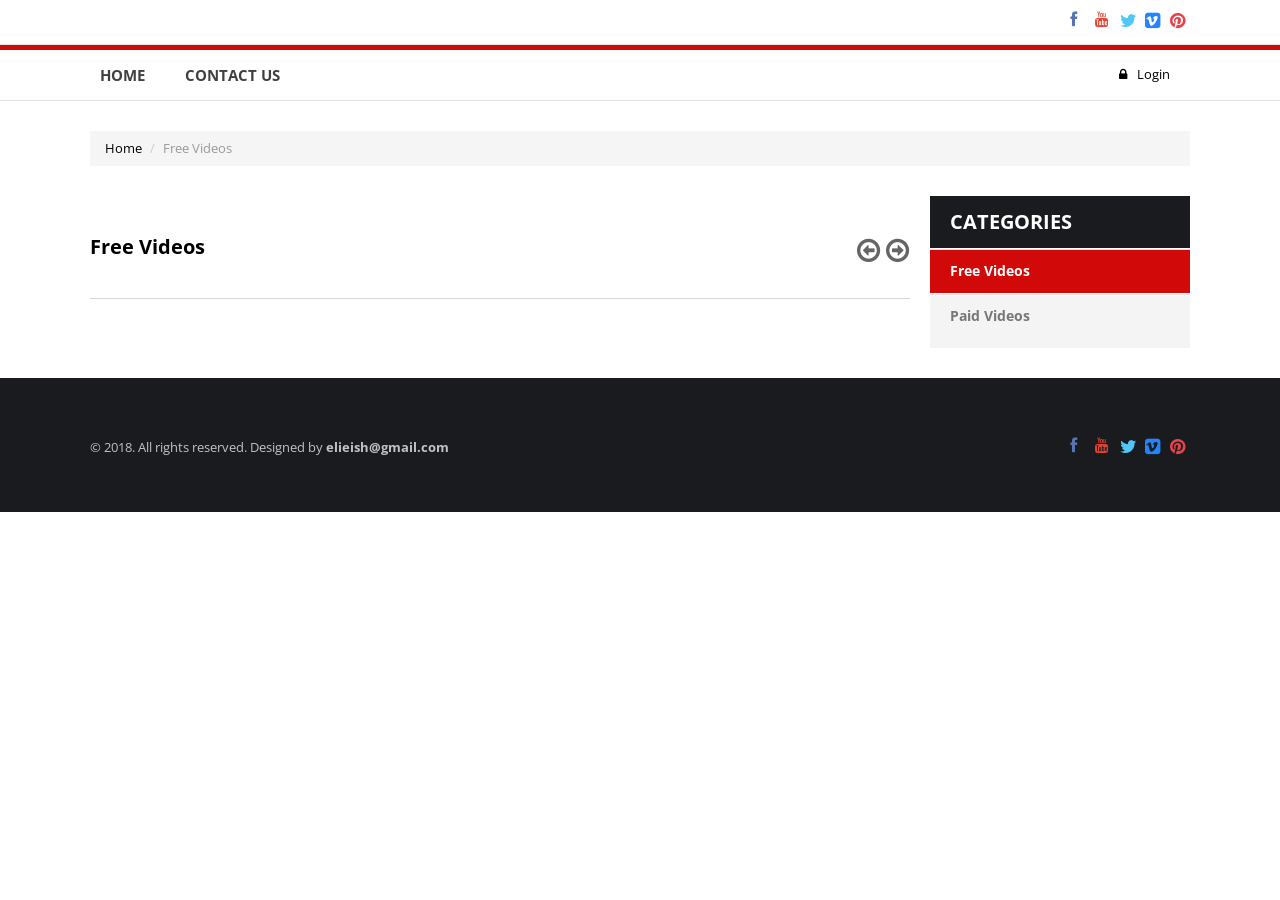
<file: index.html>
<!DOCTYPE html>
<html lang="en">


<head>
<meta http-equiv="Content-Type" content="text/html; charset=utf-8" />
<title>Video Portal</title>
<!--// Responsive //-->
<meta name="viewport" content="width=device-width; initial-scale=1.0; maximum-scale=1.0; user-scalable=0;">
<meta name="apple-mobile-web-app-capable" content="yes">
<meta name="HandheldFriendly" content="True">
<meta name="apple-mobile-web-app-status-bar-style" content="black">
<!--// Stylesheets //-->
<link href="css/style.css" rel="stylesheet" media="screen" />
<link href="css/bootstrap.css" rel="stylesheet" media="screen" />
<link href="images/favicon.ico" rel="icon" type="image/x-icon" />
<!--[if lt IE 9]>
    <script src="js/html5shiv.js"></script>
    <script type="text/javascript" src="js/respond.min.js"></script>
<![endif]-->
</head>
<body>
<!-- Wrapper Start -->
<div class="wrapper" id="app">
    <!-- Header Start -->
	<header>
    	<!-- Header Top Strip Start -->
    	<div class="topstrip">
        	<div class="custom-container">
            	<div class="row">
                    <!-- Top Categories Start -->
                    <div class="col-lg-10 col-md-10 col-sm-8 col-xs-6">
                        <div class="topcategories">
                            <!-- navbar Start -->
                            <div class="navbar yamm navbar-default">
                                <div class="navbar-header">
                                    <button type="button" data-toggle="collapse" data-target="#navbar-collapse-2" class="navbar-toggle">
                                        <i class="fa fa-bars"></i> Categories
                                    </button>
                                </div>
                                <div id="navbar-collapse-2" class="navbar-collapse collapse">
                                    <ul class="nav navbar-nav">

                                    </ul>
                                </div>
                            </div>
                            <div class="clearfix"></div>
                        </div>
                    </div>
                    <!-- Top Categories End -->
                    <!-- Social Network Start -->
                    <div class="col-lg-2 col-md-2 col-sm-4 col-xs-6">
                    	<div class="socialnetworks">
                            <ul class="pull-right">
                                <li>
                                	<a href="#" data-toggle="tooltip" title="Facebook" data-placement="bottom" class="facebook">
                                    	<i class="fa fa-facebook"></i>
                                    </a>
                                </li>
                                <li>
                                	<a href="#" data-toggle="tooltip" title="Youtube" data-placement="bottom" class="youtube">
                                    	<i class="fa fa-youtube"></i>
                                    </a>
                                </li>
                                <li>
                                	<a href="#" data-toggle="tooltip" title="Twitter" data-placement="bottom" class="twitter">
                                    	<i class="fa fa-twitter"></i>
                                    </a>
                                </li>
                                <li>
                                	<a href="#" data-toggle="tooltip" title="Vimeo" data-placement="bottom" class="vimeo">
                                    	<i class="fa fa-vimeo-square"></i>
                                    </a>
                                </li>
                                <li>
                                	<a href="#" data-toggle="tooltip" title="Pinterest" data-placement="bottom" class="pinterest">
                                    	<i class="fa fa-pinterest"></i>
                                    </a>
                                </li>
                            </ul>
                            <div class="clearfix"></div>
                        </div>
                    </div>
                    <!-- Social Network End -->
                </div>
            </div>
        </div>

        <!-- Navigation Strip Start -->
        <div class="navigationstrip bordercolor-top">
        	<div class="custom-container">
            	<div class="row">
                    <!-- Navigation Start -->
                    <div class="col-lg-10 col-md-9 col-sm-6 col-xs-4">
                    	<div class="navigation">
                            <!-- navbar Start -->
                            <div class="navbar yamm navbar-default">
                                <div class="row">
                                    <div class="navbar-header">
                                        <button type="button" data-toggle="collapse" data-target="#navbar-collapse-1" class="navbar-toggle">
                                            <i class="fa fa-bars"></i> Menu
                                        </button>
                                    </div>
                                    <div id="navbar-collapse-1" class="navbar-collapse collapse">
                                        <ul class="nav navbar-nav">

                                            <li class="dropdown">
                                                <a href="index.html" data-toggle="dropdown" class="dropdown-toggle">Home</a>

                                            </li>
                                            <!-- Shortcode End -->
                                            <!-- Contact Us Start -->
                                            <li class="dropdown yamm-fw">
                                                <a href="contact-us.html" data-toggle="dropdown" class="dropdown-toggle">Contact Us</a>
                                                <ul class="dropdown-menu">
                                                    <li>
                                                        <div class="yamm-content">
                                                            <div class="row">
                                                                <div class="col-lg-12 col-md-12 col-sm-12 col-xs-12">
                                                                    <a href="contact-us.html">
                                                                    	<strong>
                                                                        	<i class="fa fa-envelope"></i>
                                                                            View contact us page or write your message here
                                                                        </strong>
                                                                    </a>
                                                                	<hr />
                                                                </div>
                                                                <div class="col-lg-8 col-md-8 col-sm-12 col-xs-12">
                                                                    <div class="contact-forms">
                                                                        <form>
                                                                            <div class="row">
                                                                                <div class="col-lg-6 col-md-6 col-sm-12 .col-xs-12">
                                                                                    <input type="text" placeholder="Your Name" />
                                                                                </div>
                                                                                <div class="col-lg-6 col-md-6 col-sm-12 .col-xs-12">
                                                                                    <input type="text" placeholder="Email Address" />
                                                                                </div>
                                                                                <div class="col-lg-12 col-md-12 col-sm-12 .col-xs-12">
                                                                                    <input type="text" placeholder="Subject" />
                                                                                </div>
                                                                                <div class="col-lg-12 col-md-12 col-sm-12 .col-xs-12">
                                                                                    <textarea placeholder="Message"></textarea>
                                                                                </div>
                                                                                <div class="col-lg-12 col-md-12 col-sm-12 .col-xs-12">
                                                                                    <button type="button" class="btn btn-primary backcolor">
                                                                                    	<span>Submit message</span>
                                                                                        <i class="fa fa-angle-right"></i>
                                                                                    </button>
                                                                                    <p>Make sure you put a valid email.</p>
                                                                                </div>
                                                                            </div>
                                                                        </form>
                                                                    </div>
                                                                </div>
                                                                <div class="col-lg-4 col-md-4 col-sm-12 col-xs-12 hidden-xs">
                                                                    <div class="dropdownmap">
                                                                        <iframe src="https://maps.google.com/?ie=UTF8&amp;ll=51.428327,-0.086517&amp;spn=0.64303,1.674042&amp;t=m&amp;z=10&amp;output=embed"></iframe>
                                                                    </div>
                                                                </div>
                                                            </div>
                                                        </div>
                                                    </li>
                                                </ul>
                                            </li>
                                        </ul>
                                    </div>
                                </div>
                            </div>
                            <div class="clearfix"></div>
                            <!-- navbar End -->
                        </div>
                    </div>
                    <!-- Navigation End -->
                    <!-- Login Start -->
                    <div class="col-lg-2 col-md-3 col-sm-6 col-xs-8">
                        <div class="loginsec pull-right">
                            <a href="admin/login.html" class="colorhover"><i class="fa fa-lock"></i>Login</a>

                        </div>
                    </div>
                    <!-- Login End -->
				</div>
            </div>
        </div>
        <!-- Navigation Strip End -->
    </header>
    <!-- Header End -->
    <!-- Contents Start -->
    <div class="contents">

        <router-view></router-view>

    </div>
    <!-- Contents End -->
    <!-- Footer Start -->
    <footer class="style1">
        <div class="custom-container">
            <!-- Footer Videos Start -->

            <div class="row">
                <div class="col-lg-10 col-md-10 col-sm-9 .col-xs-9">
                    <p class="copyrights">© 2018. All rights reserved. Designed by <a href="#">elieish@gmail.com<strong></strong></a></p>
                </div>
                <div class="col-lg-2 col-md-2 col-sm-3 .col-xs-3">
                    <div class="socialnetworks">
                        <ul class="pull-right">
                            <li><a href="#" data-toggle="tooltip" title="Facebook" class="facebook"><i class="fa fa-facebook"></i></a></li>
                            <li><a href="#" data-toggle="tooltip" title="Youtube" class="youtube"><i class="fa fa-youtube"></i></a></li>
                            <li><a href="#" data-toggle="tooltip" title="Twitter" class="twitter"><i class="fa fa-twitter"></i></a></li>
                            <li><a href="#" data-toggle="tooltip" title="Vimeo" class="vimeo"><i class="fa fa-vimeo-square"></i></a></li>
                            <li><a href="#" data-toggle="tooltip" title="Pinterest" class="pinterest"><i class="fa fa-pinterest"></i></a></li>
                        </ul>
                        <div class="clearfix"></div>
                    </div>
                </div>
            </div>
        </div>
    </footer>
    <!-- Footer End --> 
    <a href="#" class="pull-right gotop btn btn-primary backcolor"> <i class="fa fa-arrow-up"></i> </a>
    <!-- Free Video -->

</div>
<!-- Wrapper End --> 
<!--// Javascript //-->
<script type="text/javascript" src="js/jquery-1.11.1.min.js"></script>
<script type="text/javascript" src="js/jquery-ui.min.js"></script>
<script type="text/javascript" src="js/bootstrap.min.js"></script>
<script type="text/javascript" src="js/functions.js"></script>
<script type="text/javascript" src="js/responsiveCarousel.js"></script>
<script type="text/javascript" src="js/slimbox2.js"></script>
<script type="text/javascript" src="js/responsive-paginate.html"></script>

<script src="js/vue.js"></script>
<script src="js/vue-router.js"></script>
<script src="js/axios.js"></script>


<!-- Free Video -->
<template id="free_videos">
    <div class="custom-container">
        <div class="row">
            <!-- Bread Crumb Start -->
            <div class="col-lg-12 col-md-12 col-sm-12 col-xs-12">
                <ol class="breadcrumb">
                    <li><a href="index.html">Home</a></li>
                    <li class="active">Free Videos</li>
                </ol>
            </div>
            <!-- Bread Crumb End -->
            <!-- Content Column Start -->
            <div class="col-lg-9 col-md-9 col-sm-12 col-xs-12 equalcol conentsection">
                <!-- Contents Section Started -->

                <!-- Contents Section End -->
                <div class="clearfix"></div>
                <!-- Contents Section Started -->
                <div class="sections">
                    <h2 class="heading">Free Videos</h2>
                    <div class="clearfix"></div>
                    <div class="media-carousal">
                        <div id="nav-00" class="crsl-nav"> <a href="#" class="previous"><i class="fa fa-arrow-circle-o-left"></i></a> <a href="#" class="next"><i class="fa fa-arrow-circle-o-right"></i></a> </div>
                        <div class="crsl-items" data-navigation="nav-00">
                            <div class="crsl-wrap">

                            </div>
                        </div>
                    </div>
                </div>

                <!-- Contents Section End -->
                <div class="clearfix"></div>

            </div>
            <!-- Content Column End -->
            <!-- Gray Sidebar Start -->
            <div class="col-lg-3 col-md-3 col-sm-6 col-xs-12 equalcol graysidebar">
                <!-- Categories Widget start -->
                <div class="widget">
                    <h2 class="heading">Categories</h2>
                    <div class="categorieslist">
                        <ul>
                            <li class="active"> <a href="#/">Free Videos</a> </li>

                            <li> <a href="#/paid">Paid Videos</a> </li>

                        </ul>
                    </div>
                </div>
                <div class="clearfix"></div>
                <!-- Categories Widget End -->
            </div>
            <!-- Gray Sidebar End -->
        </div>
    </div>
</template>


<!-- Paid Video -->
<template id="paid_videos">
    <div class="custom-container">
        <div class="row">
            <!-- Bread Crumb Start -->
            <div class="col-lg-12 col-md-12 col-sm-12 col-xs-12">
                <ol class="breadcrumb">
                    <li><a href="index.html">Home</a></li>
                    <li>Paid Videos</li>
                </ol>
            </div>
            <!-- Bread Crumb End -->
            <!-- Content Column Start -->
            <div class="col-lg-9 col-md-9 col-sm-12 col-xs-12 equalcol conentsection">
                <!-- Contents Section Started -->

                <!-- Contents Section End -->
                <div class="clearfix"></div>
                <!-- Contents Section Started -->
                <div class="sections">
                    <h2 class="heading">Paid Videos</h2>
                    <div class="clearfix"></div>
                    <div class="media-carousal">
                        <div id="nav-00" class="crsl-nav"> <a href="#" class="previous"><i class="fa fa-arrow-circle-o-left"></i></a> <a href="#" class="next"><i class="fa fa-arrow-circle-o-right"></i></a> </div>
                        <div class="crsl-items" data-navigation="nav-00">
                            <div class="crsl-wrap">

                            </div>
                        </div>
                    </div>
                </div>

                <!-- Contents Section End -->
                <div class="clearfix"></div>

            </div>
            <!-- Content Column End -->
            <!-- Gray Sidebar Start -->
            <div class="col-lg-3 col-md-3 col-sm-6 col-xs-12 equalcol graysidebar">
                <!-- Categories Widget start -->
                <div class="widget">
                    <h2 class="heading">Categories</h2>
                    <div class="categorieslist">
                        <ul>
                            <li> <a  href="index.html" >Free Videos</a> </li>
                            <li class="active"> <a  class="active"  href="#/paid">Paid Videos</a> </li>

                        </ul>
                    </div>
                </div>
                <div class="clearfix"></div>
                <!-- Categories Widget End -->
            </div>
            <!-- Gray Sidebar End -->
        </div>
    </div>
</template>


<!-- Profile Video -->
<template id="profile_video">

    <div>
        <div class="videoplayersec">
            <div class="vidcontainer">
                <div class="row">

                    <h1></h1>
                    <!-- Video Player Start -->
                    <div class="col-lg-12 col-md-12 col-sm-12 col-xs-12 playershadow">
                        <div class="playeriframe">
                            <video :src="'https://s3.amazonaws.com/soixanteminutes/videos/'+ this.$route.params.video_id"  autoplay controls style="height:400px;"></video>
                        </div>
                    </div>
                    <!-- Video Player End -->
                    <!-- Video Stats and Sharing Start -->
                    <div class="col-lg-12 col-md-12 col-sm-12 col-xs-12 videoinfo">
                        <div class="row">
                            <!-- Uploader Start -->
                            <div class="col-lg-4 col-md-4 col-sm-4 col-xs-12 uploader">
                                <figure> <a href="video-list.html"><img src="images/avatar2.jpg" alt="" /></a> </figure>
                                <div class="aboutuploader">
                                    <h5><a href="video-list.html">By Kax Miller</a></h5>
                                    <time datetime="25-12-2014">Uploaded : 25 DEC 2014</time>
                                    <br />
                                    <a class="btn btn-primary btn-xs backcolor" href="#">Watch All Videos</a> </div>
                            </div>
                            <!-- Uploader End -->
                            <!-- Video Stats Start -->
                            <div class="col-lg-4 col-md-4 col-sm-4 col-xs-12 stats">
                                <hr class="visible-xs" />
                                <ul>
                                    <li class="likes">
                                        <h5>Likes</h5>
                                        <h2>250</h2>
                                    </li>
                                    <li class="views">
                                        <h5>Views</h5>
                                        <h2>70K</h2>
                                    </li>
                                </ul>
                            </div>
                            <!-- Video Stats End -->
                            <!-- Video Share Start -->
                            <div class="col-lg-4 col-md-4 col-sm-4 col-xs-12 videoshare">
                                <ul>
                                    <li class="facebook">
                                        <i class="fa fa-facebook"></i>
                                        <div class="shaingstats">
                                            <h5>36K</h5>
                                            <p>Shares</p>
                                        </div>
                                        <a href="http://www.facebook.com/" class="link" target="_blank"></a>
                                    </li>
                                    <li class="twitter">
                                        <i class="fa fa-twitter"></i>
                                        <div class="shaingstats">
                                            <h5>15K</h5>
                                            <p>Tweets</p>
                                        </div>
                                        <a href="http://www.twitter.com/" class="link" target="_blank"></a>
                                    </li>
                                    <li class="gplus">
                                        <i class="fa fa-google-plus"></i>
                                        <div class="shaingstats">
                                            <h5>7K</h5>
                                            <p>Shares</p>
                                        </div>
                                        <a href="https://plus.google.com/" class="link" target="_blank"></a>
                                    </li>
                                </ul>
                            </div>
                            <!-- Video Share End -->
                        </div>
                    </div>
                    <!-- Video Stats and Sharing End -->
                    <!-- Like This Video Start -->
                    <div class="col-lg-12 col-md-12 col-sm-12 col-xs-12 likeit">
                        <hr />
                        <a class="btn btn-primary backcolor" href="#">Like This Video</a>
                    </div>
                    <!-- Like This Video Enb -->
                </div>
            </div>
        </div>

    </div>

</template>


<script src="js/main.js"></script>

</body>


</html>
</file>
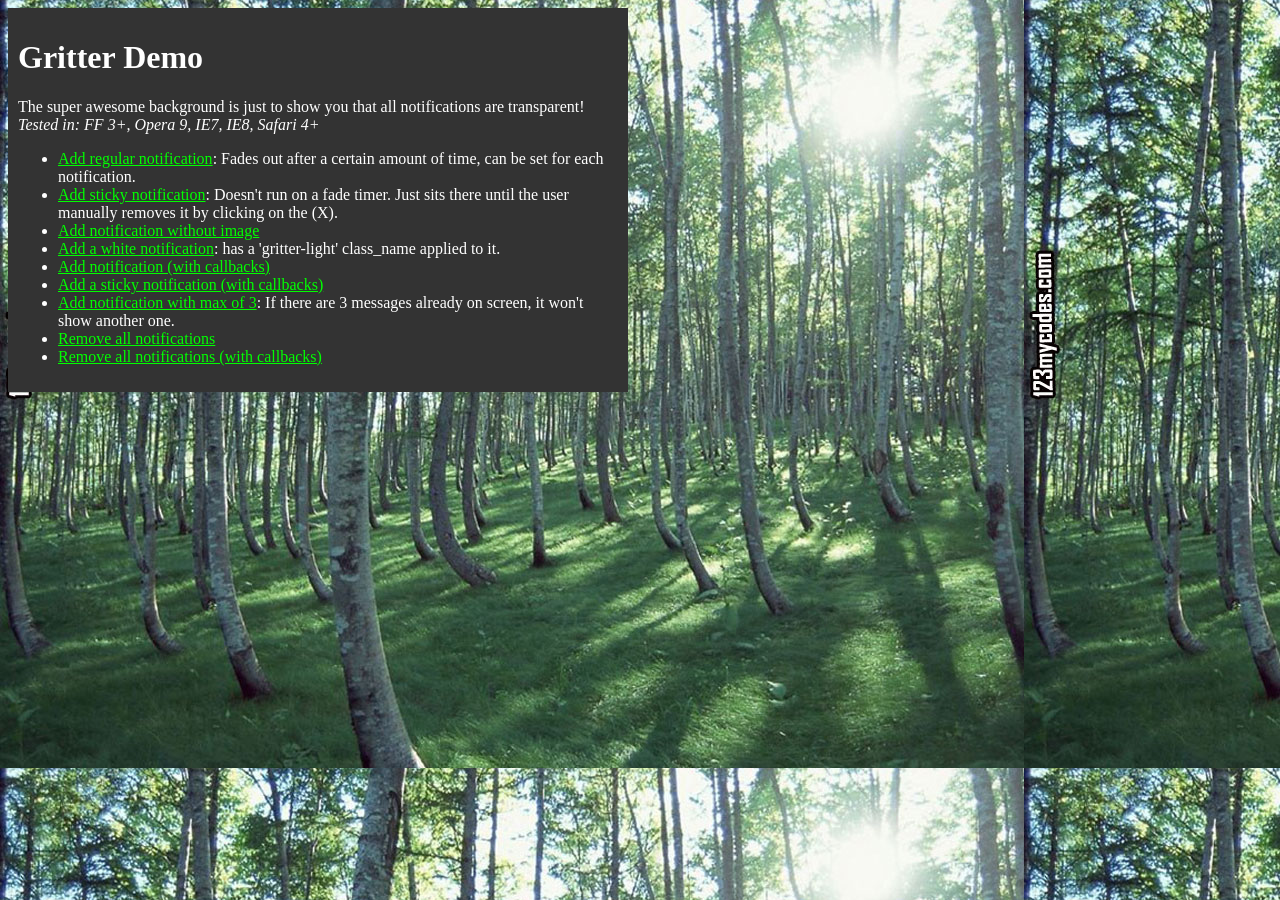
<file: admin/assets/lib/jquery.gritter/index.html>
<!DOCTYPE html PUBLIC "-//W3C//DTD XHTML 1.0 Transitional//EN" "http://www.w3.org/TR/xhtml1/DTD/xhtml1-transitional.dtd">
<html xmlns="http://www.w3.org/1999/xhtml">
<head>
<title>Gritter demo for jQuery - boedesign.com</title>
<meta http-equiv="Content-Type" content="text/html; charset=utf-8" />
<link rel="stylesheet" type="text/css" href="css/jquery.gritter.css" />
<script type="text/javascript" src="http://www.google.com/jsapi"></script>
<script type="text/javascript">google.load('jquery', '1.7.1');</script>
<script type="text/javascript" src="js/jquery.gritter.js"></script>
<style type="text/css">
	body {
		background:#222 url(images/trees.jpg);
		color:#fff;
	}
	a {
		color:#00ff00;
	}
	#container {
		width:600px;
		background:#333;
		padding:10px;
	}
</style>
</head>


<body>
<div id="container">
	<h1>Gritter Demo</h1>
	<p>
		The super awesome background is just to show you that all notifications are transparent!
		<em>Tested in: FF 3+, Opera 9, IE7, IE8, Safari 4+</em>
	</p>
	<ul>
		<li>
			<a href="#" id="add-regular">Add regular notification</a>: Fades out after a certain amount of time, can be set for each notification.
		</li>
		<li>
			<a href="#" id="add-sticky">Add sticky notification</a>: Doesn't run on a fade timer.  Just sits there until the user manually removes it by clicking on the (X).
		</li>
		<li>
			<a href="#" id="add-without-image">Add notification without image</a>
		</li>
        <li>
            <a href="#" id="add-gritter-light">Add a white notification</a>: has a 'gritter-light' class_name applied to it.
        </li>
		<li>
			<a href="#" id="add-with-callbacks">Add notification (with callbacks)</a>
		</li>
		<li>
			<a href="#" id="add-sticky-with-callbacks">Add a sticky notification (with callbacks)</a>
		</li>
        <li>
            <a href="#" id="add-max">Add notification with max of 3</a>: If there are 3 messages already on screen, it won't show another one.
        </li>
		<li>
			<a href="#" id="remove-all">Remove all notifications</a>
		</li>
		<li>
			<a href="#" id="remove-all-with-callbacks">Remove all notifications (with callbacks)</a>
		</li>
	</ul>
</div>

<script type="text/javascript">

	$(function(){

		// global setting override
        /*
		$.extend($.gritter.options, {
		    class_name: 'gritter-light', // for light notifications (can be added directly to $.gritter.add too)
		    position: 'bottom-left', // possibilities: bottom-left, bottom-right, top-left, top-right
			fade_in_speed: 100, // how fast notifications fade in (string or int)
			fade_out_speed: 100, // how fast the notices fade out
			time: 3000 // hang on the screen for...
		});
        */

		$('#add-sticky').click(function(){

			var unique_id = $.gritter.add({
				// (string | mandatory) the heading of the notification
				title: 'This is a sticky notice!',
				// (string | mandatory) the text inside the notification
				text: 'Lorem ipsum dolor sit amet, consectetur adipiscing elit. Vivamus eget tincidunt velit. Cum sociis natoque penatibus et <a href="#" style="color:#ccc">magnis dis parturient</a> montes, nascetur ridiculus mus.',
				// (string | optional) the image to display on the left
				image: 'http://s3.amazonaws.com/twitter_production/profile_images/132499022/myface_bigger.jpg',
				// (bool | optional) if you want it to fade out on its own or just sit there
				sticky: true,
				// (int | optional) the time you want it to be alive for before fading out
				time: '',
				// (string | optional) the class name you want to apply to that specific message
				class_name: 'my-sticky-class'
			});

			// You can have it return a unique id, this can be used to manually remove it later using
			/*
			setTimeout(function(){

				$.gritter.remove(unique_id, {
					fade: true,
					speed: 'slow'
				});

			}, 6000)
			*/

			return false;

		});

		$('#add-regular').click(function(){

			$.gritter.add({
				// (string | mandatory) the heading of the notification
				title: 'This is a regular notice!',
				// (string | mandatory) the text inside the notification
				text: 'This will fade out after a certain amount of time. Vivamus eget tincidunt velit. Cum sociis natoque penatibus et <a href="#" style="color:#ccc">magnis dis parturient</a> montes, nascetur ridiculus mus.',
				// (string | optional) the image to display on the left
				image: 'http://a0.twimg.com/profile_images/59268975/jquery_avatar_bigger.png',
				// (bool | optional) if you want it to fade out on its own or just sit there
				sticky: false,
				// (int | optional) the time you want it to be alive for before fading out
				time: ''
			});

			return false;

		});

        $('#add-max').click(function(){

            $.gritter.add({
                // (string | mandatory) the heading of the notification
                title: 'This is a notice with a max of 3 on screen at one time!',
                // (string | mandatory) the text inside the notification
                text: 'This will fade out after a certain amount of time. Vivamus eget tincidunt velit. Cum sociis natoque penatibus et <a href="#" style="color:#ccc">magnis dis parturient</a> montes, nascetur ridiculus mus.',
                // (string | optional) the image to display on the left
                image: 'http://a0.twimg.com/profile_images/59268975/jquery_avatar_bigger.png',
                // (bool | optional) if you want it to fade out on its own or just sit there
                sticky: false,
                // (function) before the gritter notice is opened
                before_open: function(){
                    if($('.gritter-item-wrapper').length == 3)
                    {
                        // Returning false prevents a new gritter from opening
                        return false;
                    }
                }
            });

            return false;

        });

		$('#add-without-image').click(function(){

			$.gritter.add({
				// (string | mandatory) the heading of the notification
				title: 'This is a notice without an image!',
				// (string | mandatory) the text inside the notification
				text: 'This will fade out after a certain amount of time. Vivamus eget tincidunt velit. Cum sociis natoque penatibus et <a href="#" style="color:#ccc">magnis dis parturient</a> montes, nascetur ridiculus mus.'
			});

			return false;
		});

        $('#add-gritter-light').click(function(){

            $.gritter.add({
                // (string | mandatory) the heading of the notification
                title: 'This is a light notification',
                // (string | mandatory) the text inside the notification
                text: 'Just add a "gritter-light" class_name to your $.gritter.add or globally to $.gritter.options.class_name',
                class_name: 'gritter-light'
            });

            return false;
        });

		$('#add-with-callbacks').click(function(){

			$.gritter.add({
				// (string | mandatory) the heading of the notification
				title: 'This is a notice with callbacks!',
				// (string | mandatory) the text inside the notification
				text: 'The callback is...',
				// (function | optional) function called before it opens
				before_open: function(){
					alert('I am called before it opens');
				},
				// (function | optional) function called after it opens
				after_open: function(e){
					alert("I am called after it opens: \nI am passed the jQuery object for the created Gritter element...\n" + e);
				},
				// (function | optional) function called before it closes
				before_close: function(e, manual_close){
                    var manually = (manual_close) ? 'The "X" was clicked to close me!' : '';
					alert("I am called before it closes: I am passed the jQuery object for the Gritter element... \n" + manually);
				},
				// (function | optional) function called after it closes
				after_close: function(e, manual_close){
                    var manually = (manual_close) ? 'The "X" was clicked to close me!' : '';
					alert('I am called after it closes. ' + manually);
				}
			});

			return false;
		});

		$('#add-sticky-with-callbacks').click(function(){

			$.gritter.add({
				// (string | mandatory) the heading of the notification
				title: 'This is a sticky notice with callbacks!',
				// (string | mandatory) the text inside the notification
				text: 'Sticky sticky notice.. sticky sticky notice...',
				// Stickeh!
				sticky: true,
				// (function | optional) function called before it opens
				before_open: function(){
					alert('I am a sticky called before it opens');
				},
				// (function | optional) function called after it opens
				after_open: function(e){
					alert("I am a sticky called after it opens: \nI am passed the jQuery object for the created Gritter element...\n" + e);
				},
				// (function | optional) function called before it closes
				before_close: function(e){
					alert("I am a sticky called before it closes: I am passed the jQuery object for the Gritter element... \n" + e);
				},
				// (function | optional) function called after it closes
				after_close: function(){
					alert('I am a sticky called after it closes');
				}
			});

			return false;

		});

		$("#remove-all").click(function(){

			$.gritter.removeAll();
			return false;

		});

		$("#remove-all-with-callbacks").click(function(){

			$.gritter.removeAll({
				before_close: function(e){
					alert("I am called before all notifications are closed.  I am passed the jQuery object containing all  of Gritter notifications.\n" + e);
				},
				after_close: function(){
					alert('I am called after everything has been closed.');
				}
			});
			return false;

		});


	});
</script>

</body>
</html>
</file>
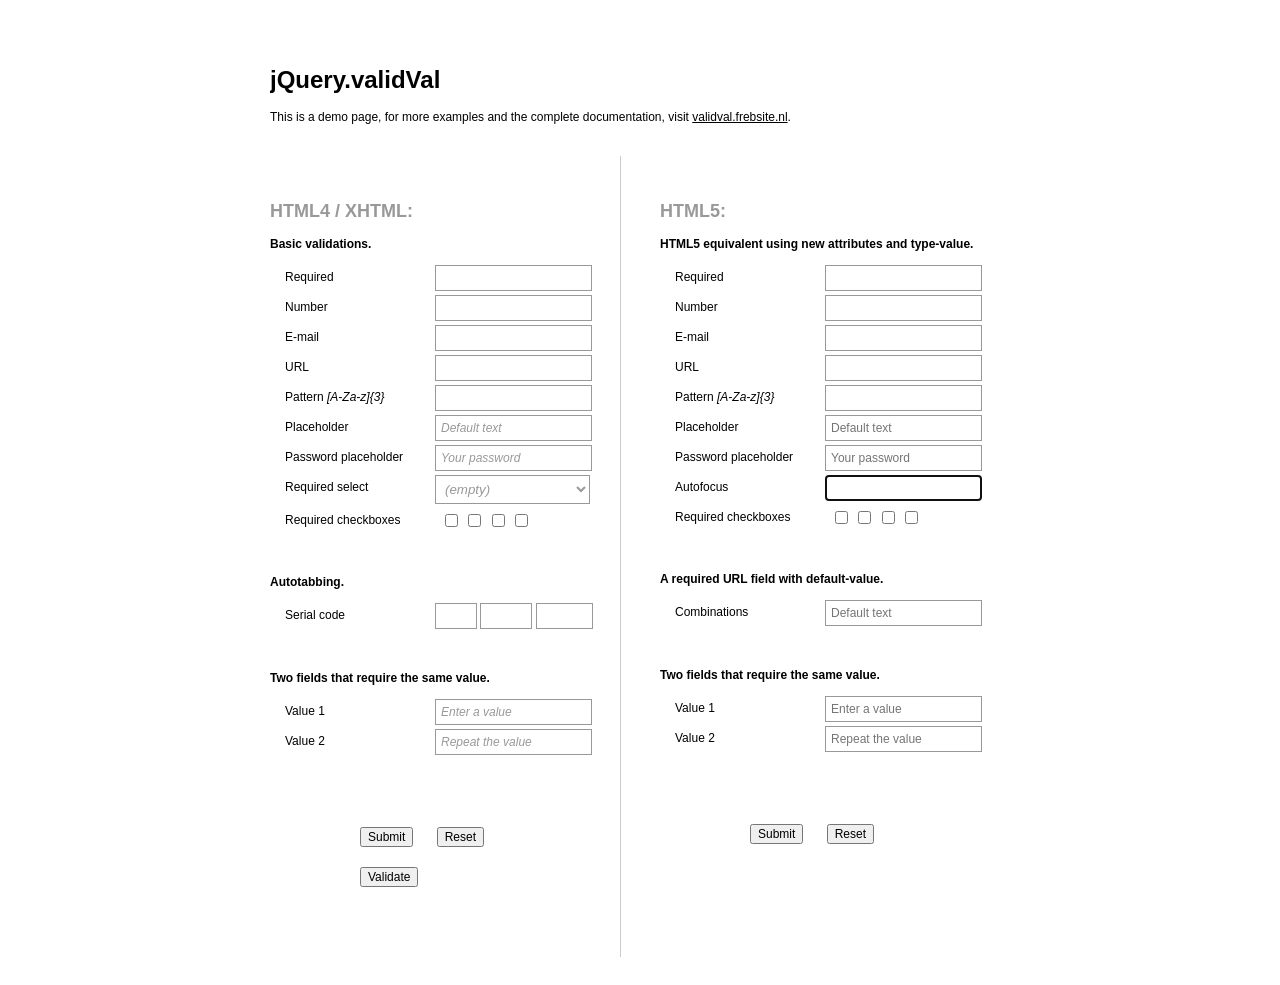
<file: admin/assets/lib/validVal/index.html>
<!DOCTYPE html><html xmlns="http://www.w3.org/1999/xhtml">	<head>		<meta http-equiv="content-type" content="text/html;charset=iso-8859-1" />		<title>validVal</title>		<script type="text/javascript" src="http://code.jquery.com/jquery-1.9.1.js"></script>		<script type="text/javascript" src="js/jquery.validVal.min.js"></script>		<script type="text/javascript" src="js/jquery.validVal-customValidations.js"></script>		<script type="text/javascript" src="js/jquery.validVal-debugger.js"></script>		<script type="text/javascript">			$(function() {				$('form[name="form1"]').validVal().validValDebug();				$('form[name="form2"]').validVal();			});		</script>		<style type="text/css" media="all">			* {				color: #000;			}			input[type='text'],			input[type='password'],			input[type='number'],			input[type='email'],			input[type='url'],			textarea, select			{ 				background-color: #fff; 				border: solid 1px #999;				width: 145px;				padding: 5px;			}			textarea			{				height: 100px; 			}			select			{ 				width: 155px; 			}			input[maxlength='3'] {	width: 30px;	}			input[maxlength='4'] {	width: 40px;	}			input[maxlength='5'] {	width: 45px;	}			input[type='text'].focus,			input[type='password'].focus,			input[type='number'].focus,			input[type='email'].focus,			input[type='url'].focus,			textarea.focus,			select.focus			{ 				border-color: #000; 			}			input[type='text'].inactive,			input[type='number'].inactive,			input[type='email'].inactive,			input[type='url'].inactive,			textarea.inactive,			select.inactive,			option.inactive			{				color: #999;				font-style: italic;			}			input[type='text'].invalid,			input[type='password'].invalid,			input[type='number'].invalid,			input[type='email'].invalid,			input[type='url'].invalid, 			textarea.invalid, select.invalid			{				border-color: red;			}						span.checkbox-container			{				border: 1px solid transparent;				display: block;				width: 145px;				padding: 2px 5px;				float: left;			}			span.checkbox-container.invalid			{				border-color: red;			}			select.inactive option			{				color: #000;				font-style: normal;			}			select option.inactive,			select.inactive option.inactive			{				color: #999;				font-style: italic;			}						input[type='submit'] 			{				margin: 0 20px 0 90px;			}			body, p, input			{				font-family: Arial, Helvetica, sans-serif;				font-size: 12px;			}			h2 			{				color: #999;			}			body > div 			{				width: 740px;				margin: 50px auto 0 auto;				overflow: hidden;			}			.column			{				padding: 30px 0 50px 0;				margin: 20px 0;				width: 350px;				float: left;			}			.column.right			{				float: right;			}			.column.left			{				border-right: 1px solid #ccc;			}			.column div			{				padding: 2px 0;			}			.column div:after			{				content: '';				display: block;				clear: both;			}			label			{				width: 150px;				padding: 5px 0 0 15px;				display: block;				float: left;			}		</style>	</head>	<body>		<div>			<h1>jQuery.validVal</h1>			<p>This is a demo page, for more examples and the complete documentation, visit <a href="http://validval.frebsite.nl" target="_blank">validval.frebsite.nl</a>.</p>			<form class="column left" name="form1">				<h2>HTML4 / XHTML:</h2>				<p><strong>Basic validations.</strong></p>				<div>					<label for="i1">Required</label>					<input id="i1" name="required" type="text" value="" class="required" size="24" />				</div>				<div>					<label for="i2">Number</label>					<input id="i2" name="number" type="text" value="" class="number" size="24" />				</div>				<div>					<label for="i3">E-mail</label>					<input id="i3" name="email" type="text" value="" class="email" size="24" />				</div>				<div>					<label for="i4">URL</label>					<input id="i4" name="url" type="text" value="" class="url" size="24" />				</div>				<div>					<label for="i5">Pattern <em>[A-Za-z]{3}</em></label>					 <input id="i5" name="pattern" type="text" value="" alt="/[A-Za-z]{3}/" class="pattern" size="24" />				</div>				<div>					<label for="i6">Placeholder</label>					<input id="i6" name="placeholder" type="text" value="Default text" class="placeholder" size="24" />				</div>				<div>					<label for="i7">Password placeholder</label>					<input id="i7" name="password" type="password" value="Your password" class="placeholder" size="24" />				</div>				<div>					<label for="i8">Required select</label>					<select id="i8" class="required placeholder" name="select" size="1">						<option value="">(empty)</option>						<option value="a">A</option>						<option value="b">B</option>						<option value="c">C</option>						<option value="d">D</option>					</select>				</div>				<div>					<label for="i9">Required checkboxes</label>					<span class="checkbox-container">						<input type="checkbox" class="requiredgroup:cbx" name="cbx1" value="a" id="i9" />						<input type="checkbox" class="requiredgroup:cbx" name="cbx2" value="b" />						<input type="checkbox" class="requiredgroup:cbx" name="cbx3" value="c" />						<input type="checkbox" class="requiredgroup:cbx" name="cbx4" value="d" />					</span>				</div>				<br />				<br />				<p><strong>Autotabbing.</strong></p>				<div>					<label for="i10">Serial code</label>					<input name="serial1" type="text" value="" size="3" maxlength="3" tabindex="1" class="autotab" id="i10" />					<input name="serial2" type="text" value="" size="4" maxlength="4" tabindex="2" class="autotab" />					<input name="serial3" type="text" value="" size="5" maxlength="5" tabindex="3" />				</div>				<br />				<br />				<p><strong>Two fields that require the same value.</strong></p>				<div>					<label for="i11">Value 1</label>					<input id="i11" name="value1" type="text" value="Enter a value" class="placeholder" size="24" />				</div>				<div>					<label for="i12">Value 2</label>					<input id="i12" name="value2" type="text" value="Repeat the value" class="placeholder corresponding:value1" size="24" />				</div>				<br />				<br />				<br />				<br />				<br />				<input type="submit" value="Submit" />				<input type="reset" value="Reset" />			</form>			<form class="column right" name="form2">				<h2>HTML5:</h2>				<p><strong>HTML5 equivalent using new attributes and type-value.</strong></p>				<div>					<label for="i51">Required</label>					<input id="i51" name="required5" required type="text" value="" size="24" />				</div>				<div>					<label for="i52">Number</label>					<input id="i52" name="number5" type="number" value="" size="24" />				</div>				<div>					<label for="i53">E-mail</label>					<input id="i53" name="email5" type="email" value="" size="24" />				</div>				<div>					<label for="i54">URL</label>					<input id="i54" name="url5" type="url" value="" size="24" />				</div>				<div>					<label for="i55">Pattern <em>[A-Za-z]{3}</em></label>					<input id="i55" name="pattern5" pattern="[A-Za-z]{3}" type="text" value="" size="24" />				</div>				<div>					<label for="i56">Placeholder</label>					<input id="i56" name="placeholder5" placeholder="Default text" type="text" value="" size="24" />				</div>				<div>					<label for="i57">Password placeholder</label>					<input id="i57" name="password5" placeholder="Your password" type="password" value="" size="24" />				</div>				<div>					<label for="i58">Autofocus</label>					<input id="i58" name="autofocus5" autofocus type="text" value="" size="24" />				</div>				<div>					<label for="i59">Required checkboxes</label>					<span class="checkbox-container">						<input type="checkbox" data-vv-requiredgroup="cbx5" name="cbx51" value="a" id="i59" />						<input type="checkbox" data-vv-requiredgroup="cbx5" name="cbx52" value="b" />						<input type="checkbox" data-vv-requiredgroup="cbx5" name="cbx53" value="c" />						<input type="checkbox" data-vv-requiredgroup="cbx5" name="cbx54" value="d" />					</span>				</div>				<br />				<br />					<p><strong>A required URL field with default-value.</strong></p>					<div>						<label for="i60">Combinations</label>						<input id="i60" name="combinations5" type="url" placeholder="Default text" required size="24" />					</div>				<br />				<br />				<p><strong>Two fields that require the same value.</strong></p>				<div>					<label for="i61">Value 1</label>					<input id="i61" name="value51" type="text" placeholder="Enter a value" value="" size="24" />				</div>				<div>					<label for="i62">Value 2</label>					<input id="i62" name="value52" type="text" placeholder="Repeat the value" value="" data-vv-corresponding="value51" size="24" />				</div>				<br />				<br />				<br />				<br />				<br />				<input type="submit" value="Submit" />				<input type="reset" value="Reset" />			</form>		</div>	</body></html>
</file>
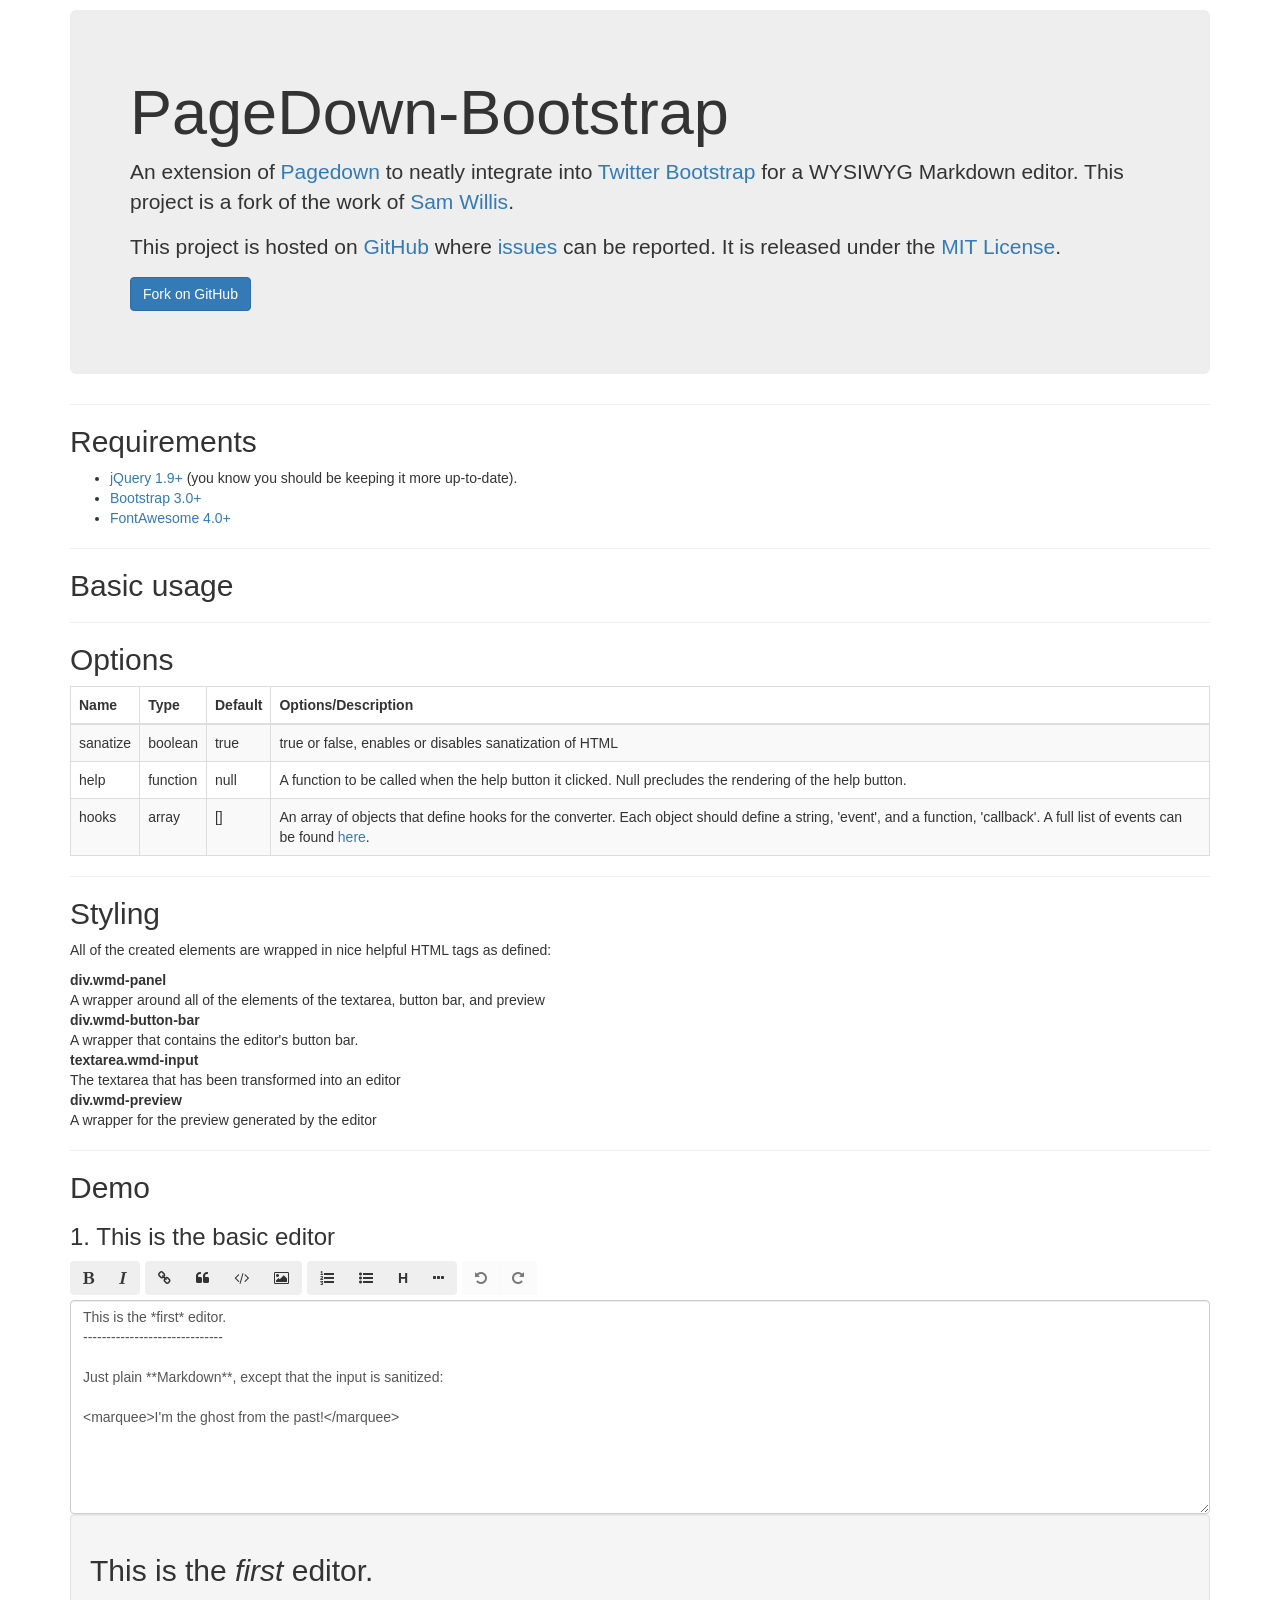
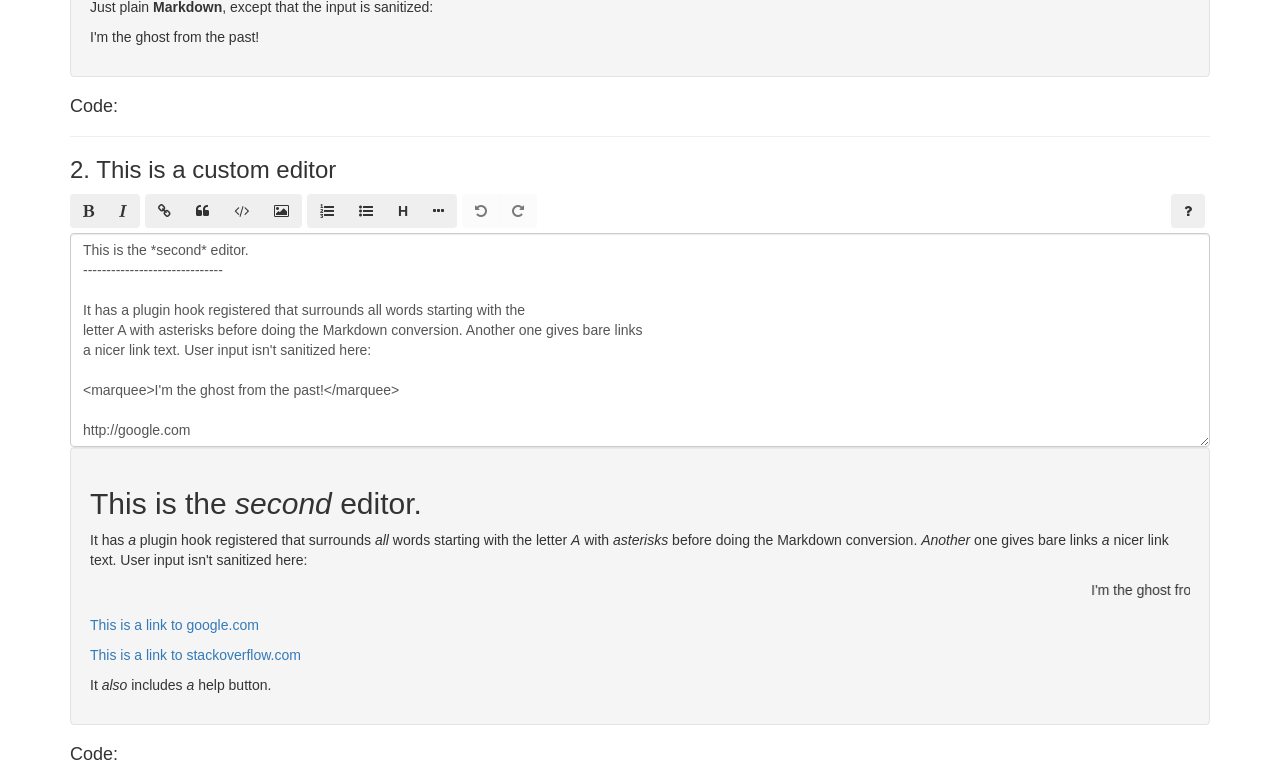
<file: admin/assets/lib/pagedown-bootstrap/demo/index.html>
<!DOCTYPE html>
<html lang="en">
<head>

	<meta charset="utf-8">
	<title>PageDown-Bootstrap</title>
	<meta name="viewport" content="width=device-width, initial-scale=1.0">
	<meta name="description" content="">
	<meta name="author" content="">

	<link href="http://netdna.bootstrapcdn.com/bootstrap/3.0.3/css/bootstrap.min.css" rel="stylesheet">
	<link href="http://netdna.bootstrapcdn.com/font-awesome/4.0.3/css/font-awesome.min.css" rel="stylesheet">
	<link href="../css/jquery.pagedown-bootstrap.css" rel="stylesheet">

	<style>
		body {
			padding-top: 10px;
		}
	</style>

	<!-- Le HTML5 shim, for IE6-8 support of HTML5 elements -->
	<!--[if lt IE 9]>
	  <script src="http://html5shim.googlecode.com/svn/trunk/html5.js"></script>
	<![endif]-->

	<script src="http://ajax.googleapis.com/ajax/libs/jquery/1.9.1/jquery.min.js"></script>
	<script src="http://netdna.bootstrapcdn.com/bootstrap/3.0.3/js/bootstrap.min.js"></script>
	<script type="text/javascript" src="../js/jquery.pagedown-bootstrap.combined.min.js"></script>

</head>
<body>

	<div class="container">

		<div class="jumbotron">
			<h1>PageDown-Bootstrap</h1>
			<p>
				An extension of <a href="http://code.google.com/p/pagedown/">Pagedown</a> to neatly integrate into <a href="http://getbootstrap.com/">Twitter Bootstrap</a> for a WYSIWYG Markdown editor. This project is a fork of the work of <a href="https://github.com/samwillis/pagedown-bootstrap">Sam Willis</a>.
			</p>
			<p>
				This project is hosted on <a href="https://github.com/kevinoconnor7/pagedown-bootstrap/">GitHub</a> where <a href="https://github.com/kevinoconnor7/pagedown-bootstrap/issues">issues</a> can be reported. It is released under the <a href="https://raw.github.com/kevinoconnor7/pagedown-bootstrap/master/LICENSE.txt">MIT License</a>.
			</p>
			<p>
				<a class="btn btn-primary btn-large" href="https://github.com/kevinoconnor7/pagedown-bootstrap/">
				Fork on GitHub
				</a>
			</p>
		</div>

		<hr />
		<h2>Requirements</h2>
		<ul>
			<li><a href="http://jquery.com">jQuery 1.9+</a> (you know you should be keeping it more up-to-date).</li>
			<li><a href="http://getbootstrap.com/">Bootstrap 3.0+</a></li>
			<li><a href="http://fontawesome.io/">FontAwesome 4.0+</a></li>
		</ul>

		<hr />

		<h2>Basic usage</h2>
		<script src="https://gist.github.com/kevinoconnor7/5432336.js"></script>

		<hr />

		<h2>Options</h2>
		<table class="table table-bordered table-striped">
			<thead>
				<tr>
					<th>Name</th>
					<th>Type</th>
					<th>Default</th>
					<th>Options/Description</th>
				</tr>
			</thead>
			<tbody>
				<tr>
					<td>sanatize</td>
					<td>boolean</td>
					<td>true</td>
					<td>true or false, enables or disables sanatization of HTML</td>
				</tr>
				<tr>
					<td>help</td>
					<td>function</td>
					<td>null</td>
					<td>A function to be called when the help button it clicked. Null precludes the rendering of the help button.</td>
				</tr>
				<tr>
					<td>hooks</td>
					<td>array</td>
					<td>[]</td>
					<td>
						An array of objects that define hooks for the converter. Each object should define a string, 'event', and a function, 'callback'. A full list of events can be found <a href="http://code.google.com/p/pagedown/wiki/PageDown#Hooks_on_the_converter_object">here</a>.
					</td>
				</tr>
			</tbody>
		</table>

		<hr />

		<h2>Styling</h2>
		<p>
			All of the created elements are wrapped in nice helpful HTML tags as defined:
		</p>
		<dl>
			<dt>div.wmd-panel</dt>
			<dd>A wrapper around all of the elements of the textarea, button bar, and preview</dd>
			<dt>div.wmd-button-bar</dt>
			<dd>A wrapper that contains the editor's button bar.</dd>
			<dt>textarea.wmd-input</dt>
			<dd>The textarea that has been transformed into an editor</dd>
			<dt>div.wmd-preview</dt>
			<dd>A wrapper for the preview generated by the editor</dd>
		</dl>

		<hr />

		<h2>Demo</h2>

		<h3>1. This is the basic editor</h3>
<textarea id="pagedownMe" class="form-control" rows="10">
This is the *first* editor.
------------------------------

Just plain **Markdown**, except that the input is sanitized:

<marquee>I'm the ghost from the past!</marquee>
</textarea>
		<h4>Code:</h4>
		<script src="https://gist.github.com/kevinoconnor7/5432336.js"></script>

		<hr />

		<h3>2. This is a custom editor</h3>

<textarea id="pagedownMeDangerously" class="form-control" rows="10">
This is the *second* editor.
------------------------------

It has a plugin hook registered that surrounds all words starting with the
letter A with asterisks before doing the Markdown conversion. Another one gives bare links
a nicer link text. User input isn't sanitized here:

<marquee>I'm the ghost from the past!</marquee>

http://google.com

http://stackoverflow.com

It also includes a help button.
</textarea>
		<h4>Code:</h4>
		<script src="https://gist.github.com/kevinoconnor7/5432376.js"></script>
	</div>

	<script type="text/javascript">
		(function () {

			$("textarea#pagedownMe").pagedownBootstrap();

			$("textarea#pagedownMeDangerously").pagedownBootstrap({
				'sanatize': false,
				'help': function () { alert("Do you need help?"); },
				'hooks': [
					{
						'event': 'preConversion',
						'callback': function (text) {
							return text.replace(/\b(a\w*)/gi, "*$1*");
						}
					},
					{
						'event': 'plainLinkText',
						'callback': function (url) {
							return "This is a link to " + url.replace(/^https?:\/\//, "");
						}
					}
				]
			});

			$('.wmd-preview').addClass('well');

		})();
	</script>
</body>
</html>
</file>
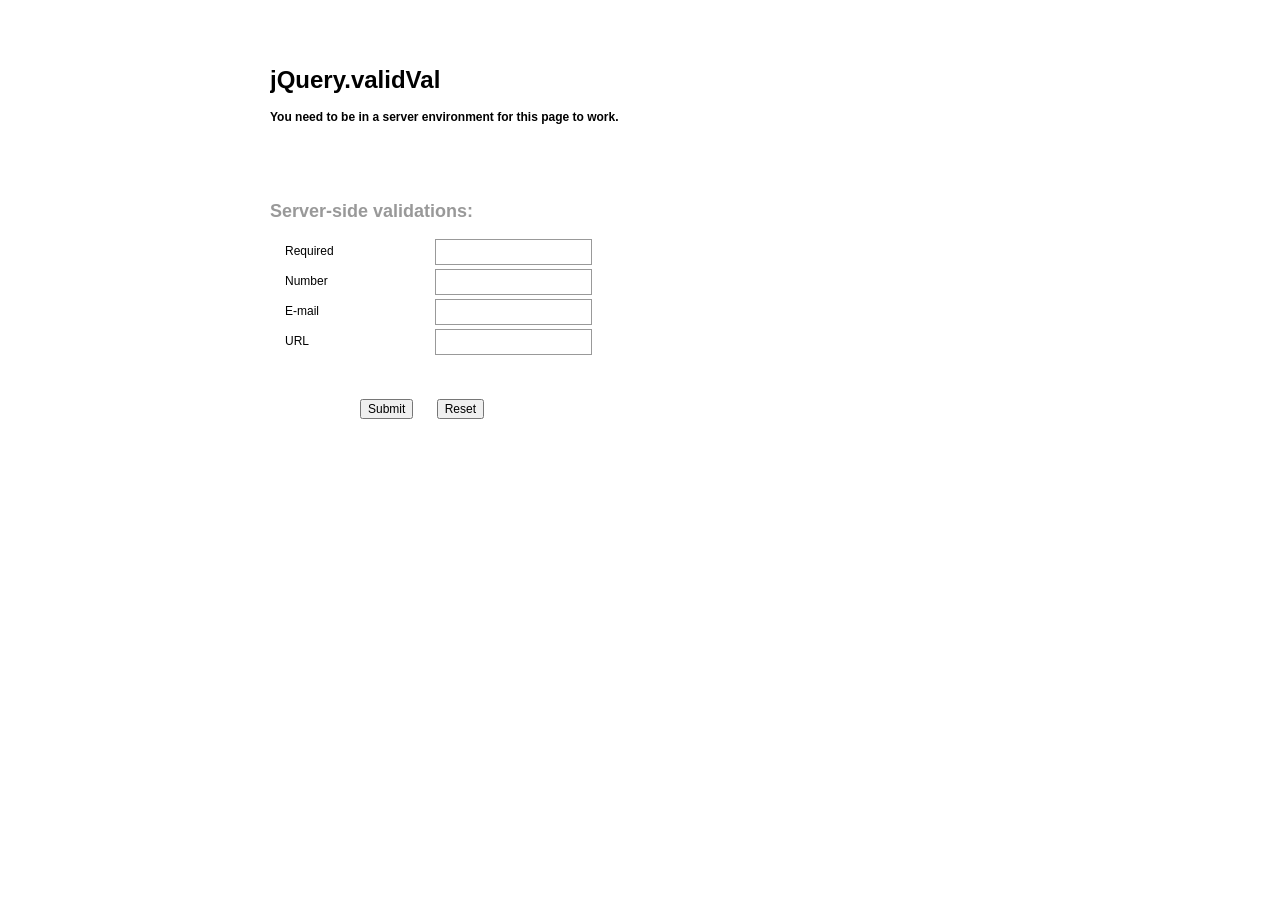
<file: admin/assets/lib/validVal/serverside-validations/index.html>
<!DOCTYPE html PUBLIC "-//W3C//DTD XHTML 1.0 Transitional//EN" "http://www.w3.org/TR/xhtml1/DTD/xhtml1-transitional.dtd"><html xmlns="http://www.w3.org/1999/xhtml">	<head>		<meta http-equiv="content-type" content="text/html;charset=iso-8859-1" />		<title>validVal</title>		<script type="text/javascript" src="http://code.jquery.com/jquery-1.9.1.js"></script>		<script type="text/javascript" language="javascript" src="../js/jquery.validVal.min.js"></script>		<script type="text/javascript" language="javascript">			$(function() {				$('form').validVal({					customValidations: {						'serverside-validation': function( v ) {							var result = true;							$.ajax({								async: false, // !important								url: 'validations.php',								data: 'name=' + $(this).attr( 'name' ) + '&value=' + v,								success: function( yesOrNo ) {									if ( yesOrNo != 'yes' ) {										result = false;									}								}							});							return result;						}					}				});			});		</script>		<style type="text/css" media="all">			* {				color: #000;			}			input[type='text'] { 				background-color: #fff; 				border: solid 1px #999;				padding: 5px;			}			input[type='text'] { 				width: 145px;			}			input[type='text'].focus { 				border-color: #000 !important; 			}			input[type='text'].inactive { 				color: #999;				font-style: italic;			}			input[type='text'].invalid {				border-color: red;			}						input[type='submit'] {				margin: 0 20px 0 90px;			}			body, p, input {				font-family: Arial, Helvetica, sans-serif;				font-size: 12px;			}			h2 {				color: #999;			}			form {				width: 740px;				margin: 50px auto 0 auto;				overflow: hidden;			}			.column {				padding: 30px 0 50px 0;				margin: 20px 0;				width: 350px;				float: left;			}			.column div {				height: 26px;				padding: 2px 0;			}			label {				width: 150px;				padding: 5px 0 0 15px;				display: block;				float: left;			}		</style>	</head>	<body>		<form>			<h1>jQuery.validVal</h1>			<p><strong>You need to be in a server environment for this page to work.</strong></p>			<div class="column">				<h2>Server-side validations:</h2>				<div>					<label for="i1">Required</label>					 <input id="i1" name="required" type="text" value="" class="serverside-validation" size="24" />				</div>				<div>					<label for="i2">Number</label>					 <input id="i2" name="number" type="text" value="" class="serverside-validation" size="24" />				</div>				<div>					<label for="i3">E-mail</label>					 <input id="i3" name="email" type="text" value="" class="serverside-validation" size="24" />				</div>				<div>					<label for="i4">URL</label>					 <input id="i4" name="url" type="text" value="" class="serverside-validation" size="24" />				</div>				<br />				<br />				<br />				<input type="submit" value="Submit" />				<input type="reset" value="Reset" />			</div>		</form>	</body></html>
</file>
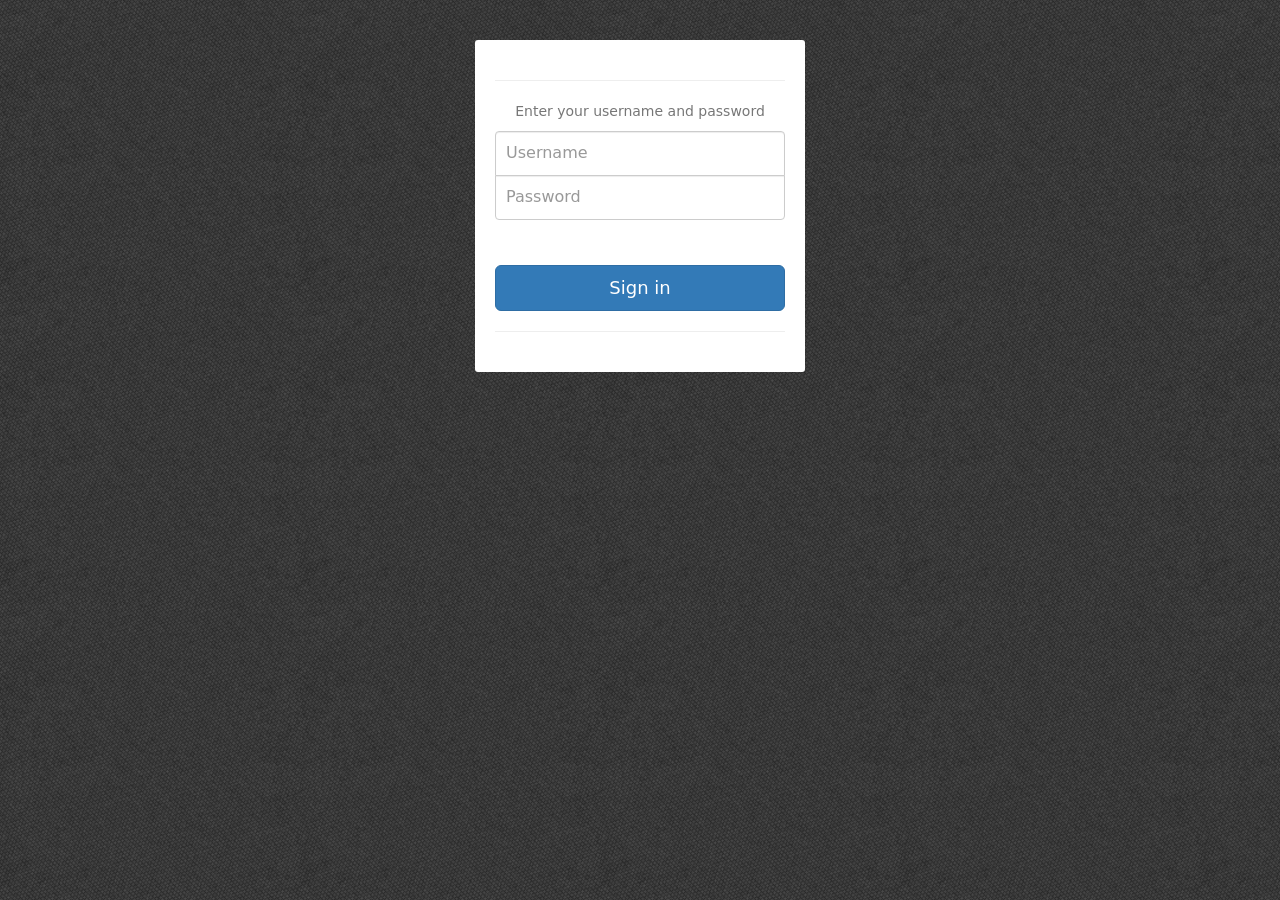
<file: admin/login.html>
<!DOCTYPE html>
<html lang="en">

<head>
    <meta charset="UTF-8">
    <!--IE Compatibility modes-->
    <meta http-equiv="X-UA-Compatible" content="IE=edge">
    <!--Mobile first-->
    <meta name="viewport" content="width=device-width, initial-scale=1">
    <!-- The above 3 meta tags *must* come first in the head; any other head content must come *after* these tags -->
    <title>Login Page</title>
    
    <meta name="description" content="Free Admin Template Based On Twitter Bootstrap 3.x">
    <meta name="author" content="">
    
    <meta name="msapplication-TileColor" content="#5bc0de" />
    <meta name="msapplication-TileImage" content="assets/img/metis-tile.png" />
    
    <!-- Bootstrap -->
    <link rel="stylesheet" href="assets/lib/bootstrap/css/bootstrap.css">
    
    <!-- Font Awesome -->
    <link rel="stylesheet" href="assets/lib/font-awesome/css/font-awesome.css">
    
    <!-- Metis core stylesheet -->
    <link rel="stylesheet" href="assets/css/main.css">
    
    <!-- metisMenu stylesheet -->
    <link rel="stylesheet" href="assets/lib/metismenu/metisMenu.css">
    
    <!-- onoffcanvas stylesheet -->
    <link rel="stylesheet" href="assets/lib/onoffcanvas/onoffcanvas.css">
    
    <!-- animate.css stylesheet -->
    <link rel="stylesheet" href="assets/lib/animate.css/animate.css">


    <!-- HTML5 shim and Respond.js for IE8 support of HTML5 elements and media queries -->
    <!-- WARNING: Respond.js doesn't work if you view the page via file:// -->
    <!--[if lt IE 9]>
        <script src="https://oss.maxcdn.com/html5shiv/3.7.3/html5shiv.min.js"></script>
        <script src="https://oss.maxcdn.com/respond/1.4.2/respond.min.js"></script>
    <![endif]-->

</head>

<body class="login">

      <div class="form-signin">
    <div class="text-center">
        <!--<img src="assets/img/logo.png" alt="Metis Logo">-->
    </div>
    <hr>
    <div class="tab-content">
        <div id="login" class="tab-pane active">
            <form action="index.html">
                <p class="text-muted text-center">
                    Enter your username and password
                </p>
                <input type="text" id="useremail" placeholder="Username" class="form-control top">
                <input type="password" id="userpassword" placeholder="Password" class="form-control bottom">
                <div class="checkbox">
		  <label>
		    <!--<input type="checkbox"> Remember Me-->
		  </label>
		</div>
                <a href="#" id="loginAdmin" class="btn btn-lg btn-primary btn-block" type="submit">Sign in</a>
                <!--<button class="btn btn-lg btn-primary btn-block" type="submit">Sign in</button>-->
            </form>
        </div>
        <div id="forgot" class="tab-pane">
            <form action="index.html">
                <p class="text-muted text-center">Enter your valid e-mail</p>
                <input type="email" placeholder="mail@domain.com" class="form-control">
                <br>
                <button class="btn btn-lg btn-danger btn-block" type="submit">Recover Password</button>
            </form>
        </div>
        <div id="signup" class="tab-pane">
            <form action="index.html">
                <input type="text" placeholder="username" class="form-control top">
                <input type="email" placeholder="mail@domain.com" class="form-control middle">
                <input type="password" placeholder="password" class="form-control middle">
                <input type="password" placeholder="re-password" class="form-control bottom">
                <button class="btn btn-lg btn-success btn-block" type="submit">Register</button>
            </form>
        </div>
    </div>
    <hr>
    <div class="text-center">
        <!--<ul class="list-inline">
            <li><a class="text-muted" href="#login" data-toggle="tab">Login</a></li>
            <li><a class="text-muted" href="#forgot" data-toggle="tab">Forgot Password</a></li>
            <li><a class="text-muted" href="#signup" data-toggle="tab">Signup</a></li>
        </ul>-->
    </div>
  </div>


    <!--jQuery -->
    <script src="assets/lib/jquery/jquery.js"></script>

    <!--Bootstrap -->
    <script src="assets/lib/bootstrap/js/bootstrap.js"></script>

    <!--Bootstrap -->
    <script src="assets/js/main.js"></script>


    <script type="text/javascript">
        (function($) {
            $(document).ready(function() {
                $('.list-inline li > a').click(function() {
                    var activeForm = $(this).attr('href') + ' > form';
                    //console.log(activeForm);
                    $(activeForm).addClass('animated fadeIn');
                    //set timer to 1 seconds, after that, unload the animate animation
                    setTimeout(function() {
                        $(activeForm).removeClass('animated fadeIn');
                    }, 1000);
                });
            });
        })(jQuery);
    </script>
</body>

</html>
</file>
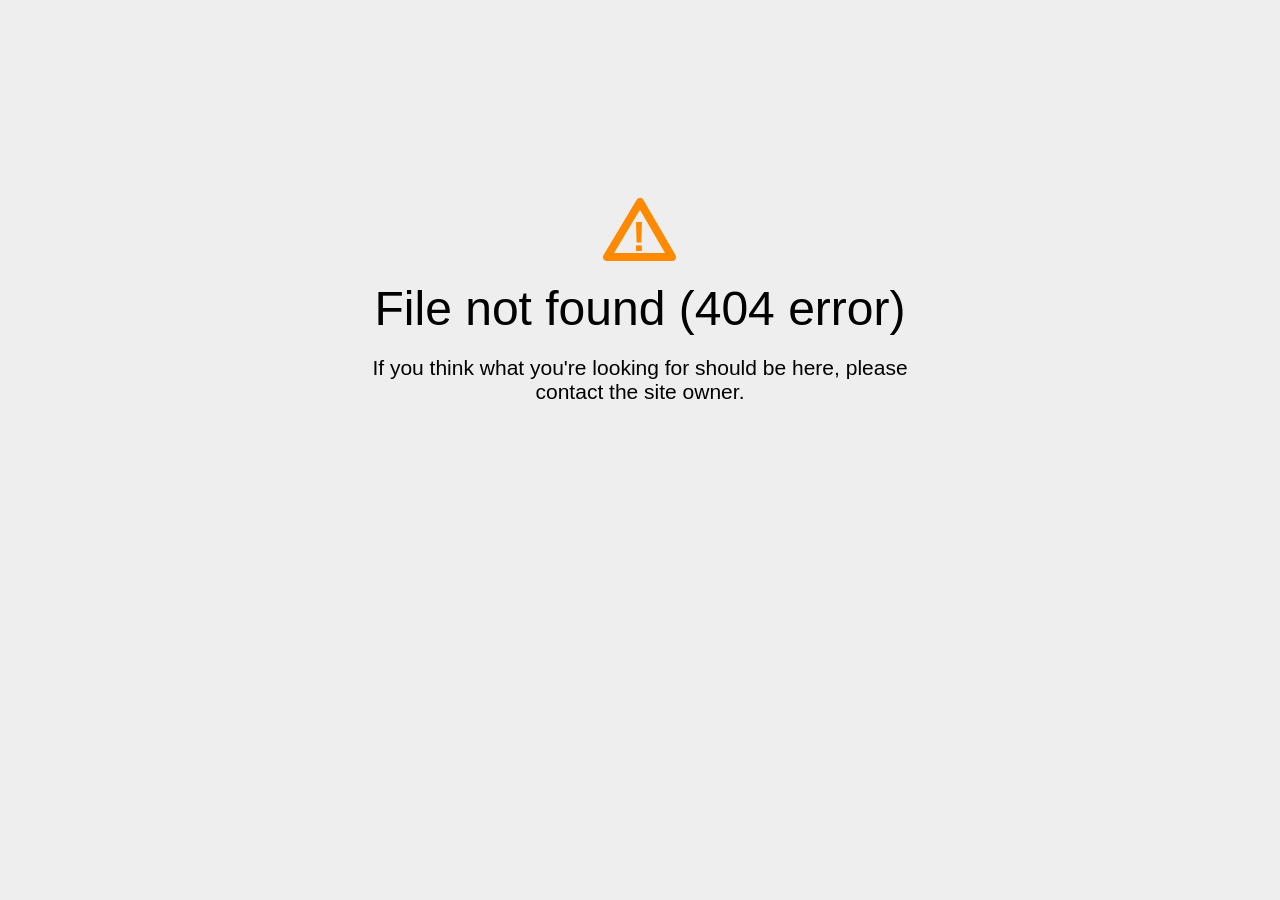
<file: js/responsive-paginate.html>
<!DOCTYPE html>
<html>
<head>
<title>File Not Found</title>
<meta http-equiv="content-type" content="text/html; charset=utf-8" >
<meta name="viewport" content="width=device-width, initial-scale=1.0">
<style type="text/css">
body {
  background-color: #eee;
}

body, h1, p {
  font-family: "Helvetica Neue", "Segoe UI", Segoe, Helvetica, Arial, "Lucida Grande", sans-serif;
  font-weight: normal;
  margin: 0;
  padding: 0;
  text-align: center;
}

.container {
  margin-left:  auto;
  margin-right:  auto;
  margin-top: 177px;
  max-width: 1170px;
  padding-right: 15px;
  padding-left: 15px;
}

.row:before, .row:after {
  display: table;
  content: " ";
}

.col-md-6 {
  width: 50%;
}

.col-md-push-3 {
  margin-left: 25%;
}

h1 {
  font-size: 48px;
  font-weight: 300;
  margin: 0 0 20px 0;
}

.lead {
  font-size: 21px;
  font-weight: 200;
  margin-bottom: 20px;
}

p {
  margin: 0 0 10px;
}

a {
  color: #3282e6;
  text-decoration: none;
}
</style>
</head>

<body>
<div class="container text-center" id="error">
  <svg height="100" width="100">
    <polygon points="50,25 17,80 82,80" stroke-linejoin="round" style="fill:none;stroke:#ff8a00;stroke-width:8" />
    <text x="42" y="74" fill="#ff8a00" font-family="sans-serif" font-weight="900" font-size="42px">!</text>
  </svg>
 <div class="row">
    <div class="col-md-12">
      <div class="main-icon text-warning"><span class="uxicon uxicon-alert"></span></div>
        <h1>File not found (404 error)</h1>
    </div>
  </div>
  <div class="row">
    <div class="col-md-6 col-md-push-3">
      <p class="lead">If you think what you're looking for should be here, please contact the site owner.</p>
    </div>
  </div>
</div>

</body>
</html>
</file>
<file: css/style.css>
@charset "utf-8";
/*==================================================

Project:	Video Magazine - HTML Template
Version:	1.0
Last change:	13/05/14
Author :	Kax Miller

[Layout]

* body
	+ wrapper
		+ Header / by default there is no class but you can use (style1 and style2) for different styles.
			- Top Strip / .topstrip
				- Custom Container (to make layout centered - You may edit its width according to your requirements) /.custom-container
					- Bootstrap Grid
						- Categories Menu / .topcategories
						- Social Networks / .socialnetworks
			
			- Logo Strip / .logobar
				+ Custom Container (to make layout centered - You may edit its width according to your requirements) /.custom-container
					- Bootstrap Grid
						- Logo / .logo
						- Search / .searchbox
						- Header Advertisement / .header-adv
			
			- Main Navigation Strip / .navigationstrip .stickynav (use this class if you want to make navigation sticky - Remove it if you don't need it)
				- Custom Container (to make layout centered - You may edit its width according to your requirements) /.custom-container
					- Bootstrap Grid
						- Navigation / .navigation
						- Login Section / .loginsec

		+ Content / .contents
			- Custom Container (to make layout centered - You may edit its width according to your requirements) /.custom-container
				- Use Bootstrap Grid
					- Content Column / .equalcol .conentsection (.equalcol used to make all columns height equal)
						- Content Sections / .sections (apply .clearfix after each section to avoid any issues)
					- Dark Sidebar / .equalcol .blacksidebar (.equalcol used to make all columns height equal)
						- Widgets / .widget
					- Gray Sidebar / .equalcol .graysidebar (.equalcol used to make all columns height equal)
						- Widgets / .widget
		
		+ Footer / .style1 - you can use (style1 to style4) for different styles.
			- Footer Widgets / .footerwidgets
				- Use Bootstrap Grid

================================================== */

/* Import some more css files
================================================== */
@import url("font-awesome.min.css");
* {
	padding: 0px;
	margin: 0px;
}
ul {
	list-style: none;
}
.bold {
	font-weight: bold;
}
.italic {
	font-style: italic;
}
.upper {
	text-transform: uppercase;
}
a:focus {
	outline: none;
	border: none;
}
/* Wordpress Classes
================================================== */
.alignnone {
	margin: 5px 20px 20px 0;
}
.aligncenter, div.aligncenter {
	display: block;
	margin: 5px auto 5px auto;
}
.alignright {
	float: right;
	max-width: 100%;
	margin: 0px 0 20px 20px;
}
.alignleft {
	float: left;
	max-width: 100%;
	margin: 0px 20px 20px 0;
}
.aligncenter {
	display: block;
	max-width: 100%;
	text-align: center;
	margin: 0px auto 5px auto;
}
a img.alignright {
	float: right;
	margin: 0px 0 20px 20px;
}
a img.alignnone {
	margin: 0px 20px 20px 0;
}
a img.alignleft {
	float: left;
	margin: 0px 20px 20px 0;
}
a img.aligncenter {
	display: block;
	margin-left: auto;
	margin-right: auto
}
.wp-caption {
	max-width: 96%;
	padding: 5px 3px 10px;
	text-align: center;
}
.wp-caption.alignnone {
	margin: 5px 20px 20px 0;
}
.wp-caption.alignleft {
	margin: 5px 20px 20px 0;
}
.wp-caption.alignright {
	margin: 5px 0 20px 20px;
}
.wp-caption img {
	border: 0 none;
	height: auto;
	margin: 0;
	max-width: 98.5%;
	padding: 0;
	width: auto;
}
.wp-caption p.wp-caption-text {
	font-size: 11px;
	line-height: 17px;
	margin: 0;
	padding: 0 4px 5px;
}
iframe {
	border: none;
}
/* Wrapper
================================================== */
.wrapper {
	width:100%;
}
.custom-container {
	width:86%;
	margin:0 7%;
}
/* Header
================================================== */
header {
	width:100%;
	position: relative;
	z-index: 2;
}
/* Header Top Strip
================================================== */
.topstrip {
	width:100%;
	height:45px;
	border-bottom:#e3e3e3 solid 1px;
}
header.style2 .topstrip {
	background: #191b1f;
	border-bottom:#2b2e36 solid 1px;
}
/* Header Videos Strip
================================================== */
.headervideos {
	width:100%;
	padding: 20px 0 0 0;
	border-bottom:#e3e3e3 solid 1px;
}
header.style2 .headervideos {
	background: #191b1f;
	border-bottom:#2b2e36 solid 1px;
}
/* Categories Navigation
================================================== */
.topcategories .navbar-nav {
	float:left;
	padding-top: 12px;
}
/* Social Networking
================================================== */
.topstrip .socialnetworks {
	padding: 12px 0 0 0;
}
.socialnetworks ul li{
	float:left;
	padding-left:5px;
}
.socialnetworks ul li:first-child{
	padding-left:0px;
}
.socialnetworks a{
	display:inline-block;
	width:20px;
	height:20px;
	font-size: 18px;
}
.socialnetworks a i{
	float: left;
}
.socialnetworks a.facebook{
	color: #5875b1;
	font-size: 16px;
}
.socialnetworks a.youtube{
	color: #e24536;
	font-size: 16px;
}
.socialnetworks a.twitter{
	color: #51c7f7;
}
.socialnetworks a.vimeo{
	color: #2285fd;
}
.socialnetworks a.pinterest{
	color: #e64249;
}
/* Logo Strip
================================================== */
.logobar {
	width:100%;
	padding:20px 0;
	background:#f5f5f5;
	-webkit-box-shadow: inset 0px -10px 18px -6px #D0D0D0;
	   -moz-box-shadow: inset 0px -10px 18px -6px #D0D0D0;
	        box-shadow: inset 0px -10px 18px -6px #D0D0D0;
}
header.style2 .logobar {
	background:#191b1f;
	-webkit-box-shadow: none;
	   -moz-box-shadow: none;
	        box-shadow: none;
}
/* Logo
================================================== */
.logo {
	float:left;
}
.logo a{
	float:left;
}
.logo a img{
	float:left;
}
@media (max-width: 700px) {
	.logo {
		width: 100%;
		float:left;
	}
	.logo a{
		float:left;
		width: 100%;
		text-align: center;
	}
	.logo a img{
		float:none;
	}
}
/* Search
================================================== */
.searchbox form {
	float:left;
	width:100%;
	padding:25px 20px 0 20px;
}
.searchbox ul{
	float:left;
	width:100%;
	border:#DADADA solid 2px;
	height:34px;
	background:#ffffff;
	border-radius:20px;
	position:relative;
	padding-left:38px;
}
header.style2 .searchbox ul{
	border:#4C4F57 solid 2px;
	background: transparent;
}
.searchbox ul:before{
	content:"\f002";
	display: inline-block;
	font-family: FontAwesome;
	font-style: normal;
	font-weight: normal;
	line-height: 1;
	position: absolute;
	left: 15px;
	top: 8px;
	color: #6d6f75;
	-webkit-font-smoothing: antialiased;
	-moz-osx-font-smoothing: grayscale
}
.searchbox ul li{
	float:left;
}
.searchbox ul li:first-child{
	position:absolute;
	width:100%;
	left:0;
	z-index:1;
}
.searchbox input[type="text"]{
	float:left;
	border:none;
	height:30px;
	background:transparent;
	border:none;
	width:100%;
	padding:0 53px 0 38px;
}
.searchbox input[type="submit"]{
	float:left;
	border:none;
	width:41px;
	height:22px;
	border-left:#eaeaea solid 2px;
	background:none;
	margin-top:4px;
	font-size:13px;
	font-weight:bold;
	color:#6d6f75;
	position:absolute;
	right:0;
	z-index:2;
}
header.style2 .searchbox input[type="submit"]{
	border-left:#4C4F57 solid 2px;
}
header.style2 .searchbox input[type="text"]::-webkit-input-placeholder {
   color: #CED1D9;
}
header.style2 .searchbox input[type="text"]:-moz-placeholder {
   color: #CED1D9;  
}
header.style2 .searchbox input[type="text"]::-moz-placeholder {
	color: #CED1D9;  
}
header.style2 .searchbox input[type="text"]:-ms-input-placeholder {  
   color: #CED1D9;  
}
/* Navigation Strip
================================================== */
.navigationstrip {
	width:100%;
	min-height:50px;
	border-top:solid 5px;
	background: #fff;
	border-bottom: #e3e3e3 solid 1px !important;
	-webkit-transition: all .5s ease-in-out;
	-moz-transition: all .5s ease-in-out;
	-ms-transition: all .5s ease-in-out;
	-o-transition: all .5s ease-in-out;
	transition: all .5s ease-in-out;
}
.stick {
    position:fixed;
    top:0px;
    opacity: .95;
    background: #191b1f;
    border-bottom: #000 solid 1px !important;
}
.stick li.open a.dropdown-toggle{
	color: #000 !important;
	background-color: #fff !important;
}
.stick .loginsec a {
	color: #fff !important;
}
@media (max-width: 1023px) {
	.stick {
	    position:relative;
	    top:inherit;;
	    opacity: 100;
	    background: inherit;
	    border-bottom: #e3e3e3 solid 1px !important;
	}
}
/* Navigation
================================================== */
@media (min-width: 1024px) {
	.yamm .nav,
	.yamm .collapse,
	.yamm .dropup,
	.yamm .dropdown {
		position: static;
	}
}
.yamm .container {
	position: relative;
}
.yamm .dropdown-menu {
	left: auto;
}
.yamm .nav.navbar-right .dropdown-menu {
	left: auto;
	right: 0;
}
.yamm .yamm-content {
	padding: 20px;
}
.yamm .yamm-content .row > div {
	overflow: hidden;
}
.yamm .dropdown.yamm-fw .dropdown-menu {
	left: 0;
	right: 0;
}
/* menu styes */
.list-unstyled,
.list-unstyled ul {
	min-width: 180px;
}
@media ( min-width: 767px ) {
	.panel-group {
	  	width: 100%;
	}
	.thumbnail {
	 	margin: 0;
	}
}
.todaysvideo h5{
	margin-bottom: 5px;
}
.todaysvideo .heading{
	margin-top: 0;
}
.dropdown-menu .videobox{
	margin-bottom: 0;
	margin-top: 20px;
}
.dropdown-menu .heading{
	margin-bottom: 0;
}
.dropdown-menu .blogposttwo{
	margin-top: 20px;
}
.dropdownmap iframe{
	width: 100%;
	height: 280px;
	border: none;
	padding: 0;
}
.dropdownmap hr{
	margin-top: 10px !important;
}
.dropdown i.fa {
	margin-right: 10px;
}
/* Login Section
================================================== */
.loginsec {
	margin-top:15px;
	width: -moz-max-content;
	width: -webkit-max-content;
	width: -o-max-content;
}
.loginsec a {
	float:left;
	display:block;
	position:relative;
	margin-right:20px;
	-webkit-transition: all .3s ease-in-out;
	-moz-transition: all .3s ease-in-out;
	-ms-transition: all .3s ease-in-out;
	-o-transition: all .3s ease-in-out;
	transition: all .3s ease-in-out;
}
.loginsec a:last-child {
	margin-left:0px;
}
.loginsec a i{
	margin-right:10px;
}
/* Contents Section
================================================== */
.contents {
	width:100%;
	padding:30px 0;
	position: relative;
	z-index: 1;
}
.equalcol{
	position:relative;
}
.contents .blacksidebar:before {
	content: "";
	background:#191b1f;
	height:100%;
	left:0;
	top:0;
	bottom:0;
	right:0;
	display:block;
	position:absolute;
	margin:0 10px;
	z-index: -1;
}
.contents .graysidebar:before {
	content: "";
	background:#f4f4f4;
	height:100%;
	left:0;
	top:0;
	bottom:0;
	right:0;
	display:block;
	position:absolute;
	margin:0 10px;
	z-index: -1;
}
.conentsection [class*="col-"] {
    margin-bottom:20px;
}
.conentsection .sections:first-child {
    padding-top: 0;
}
.conentsection .sections:first-child .heading {
    margin-top: 0;
}
/* Video Box
================================================== */
.videobox {
	width:100%;
	float: left;
	background:#000;
	margin-bottom:20px;
	position: relative;
}
.videobox figure{
	width:100%;
	float: left;
	position:relative;
}
.videobox a.playicon{
	width:128px;
	height: 128px;
	display: block;
	margin-top:-64px;
	margin-left: -64px;
	left: 50%;
	top: 50%;
	position: absolute;
}
.videobox a.playicon i{
	color: #fff;
	font-size: 147px;
	margin-top: -8px;
	opacity: .5;
}
.videobox figcaption{
	width:100%;
	padding:20px 20px 10px 20px;
	left:0;
	bottom:0;
	color:#FFF;
	position:absolute;
	background: url([data-uri]);
	background: -moz-linear-gradient(top,  rgba(0,0,0,0) 0%, rgba(0,0,0,0.64) 99%, rgba(0,0,0,0.65) 100%, rgba(0,0,0,0.65) 101%);
	background: -webkit-gradient(linear, left top, left bottom, color-stop(0%,rgba(0,0,0,0)), color-stop(99%,rgba(0,0,0,0.64)), color-stop(100%,rgba(0,0,0,0.65)), color-stop(101%,rgba(0,0,0,0.65)));
	background: -webkit-linear-gradient(top,  rgba(0,0,0,0) 0%,rgba(0,0,0,0.64) 99%,rgba(0,0,0,0.65) 100%,rgba(0,0,0,0.65) 101%);
	background: -o-linear-gradient(top,  rgba(0,0,0,0) 0%,rgba(0,0,0,0.64) 99%,rgba(0,0,0,0.65) 100%,rgba(0,0,0,0.65) 101%);
	background: -ms-linear-gradient(top,  rgba(0,0,0,0) 0%,rgba(0,0,0,0.64) 99%,rgba(0,0,0,0.65) 100%,rgba(0,0,0,0.65) 101%);
	background: linear-gradient(to bottom,  rgba(0,0,0,0) 0%,rgba(0,0,0,0.64) 99%,rgba(0,0,0,0.65) 100%,rgba(0,0,0,0.65) 101%);
	filter: progid:DXImageTransform.Microsoft.gradient( startColorstr='#00000000', endColorstr='#a6000000',GradientType=0 );
}
.col-lg-2 .videobox figcaption h2 {
	font-size: 120%;
}
.videobox figcaption h2 a{
	color:#FFF;
}
.videobox figcaption ul{
	width:100%;
	float:left;
	margin: 0;
	height: 0px;
	overflow: hidden;
	-webkit-transition: height .4s ease-in-out;
	-moz-transition: height .4s ease-in-out;
	-ms-transition: height .4s ease-in-out;
	-o-transition: height .4s ease-in-out;
	transition: height .4s ease-in-out;
}
.videobox:hover figcaption ul{
	height: 26px;
}
.col-lg-2 .videobox figcaption ul{
	display:none;
}
.videobox figcaption ul li{
	float:left;
	position:relative;
	font-size:14px;
	margin-left:20px;
}
.videobox figcaption ul li:first-child{
	margin-left:0px;
}
.videobox figcaption ul li i{
	margin-right: 10px;
}
/* Video Box 2
================================================== */
.videobox2 {
	width:100%;
	position: relative;
	float: left;
}
.videobox2 figure{
	width:100%;
	float: left;
	background: #000;
	position:relative;
}
.videobox2 figure > a{
	float: left;
	width: 100%;
}
.videobox2 .vidopts{
	width:100%;
	padding:20px 20px 15px 20px;
	left:0;
	bottom:0;
	color:#FFF;
	position:absolute;
	background: url([data-uri]);
	background: -moz-linear-gradient(top,  rgba(0,0,0,0) 0%, rgba(0,0,0,0.64) 99%, rgba(0,0,0,0.65) 100%, rgba(0,0,0,0.65) 101%);
	background: -webkit-gradient(linear, left top, left bottom, color-stop(0%,rgba(0,0,0,0)), color-stop(99%,rgba(0,0,0,0.64)), color-stop(100%,rgba(0,0,0,0.65)), color-stop(101%,rgba(0,0,0,0.65)));
	background: -webkit-linear-gradient(top,  rgba(0,0,0,0) 0%,rgba(0,0,0,0.64) 99%,rgba(0,0,0,0.65) 100%,rgba(0,0,0,0.65) 101%);
	background: -o-linear-gradient(top,  rgba(0,0,0,0) 0%,rgba(0,0,0,0.64) 99%,rgba(0,0,0,0.65) 100%,rgba(0,0,0,0.65) 101%);
	background: -ms-linear-gradient(top,  rgba(0,0,0,0) 0%,rgba(0,0,0,0.64) 99%,rgba(0,0,0,0.65) 100%,rgba(0,0,0,0.65) 101%);
	background: linear-gradient(to bottom,  rgba(0,0,0,0) 0%,rgba(0,0,0,0.64) 99%,rgba(0,0,0,0.65) 100%,rgba(0,0,0,0.65) 101%);
	filter: progid:DXImageTransform.Microsoft.gradient( startColorstr='#00000000', endColorstr='#a6000000',GradientType=0 );
}
.videobox2 h4{
	padding-top: 10px;
	width: 100%;
	float: left;
}
.videobox2 .vidopts ul{
	width:100%;
	float:left;
	display: block;
	margin-bottom: 0;
}
.videobox2 .vidopts ul li{
	float:left;
	position:relative;
	font-size:14px;
	margin-right:20px;
}
.videobox2 .vidopts ul li:last-child{
	margin-left:0px;
}
.videobox2 .vidopts ul li i{
	margin-right: 10px;
}
/* Video Slider tabs
================================================== */
.videoslider {
	width:100%;
	float:left;
	position:relative;
}
.videoslider .tabbed_content {
	width: 100%;	
}
.videoslider .tabs {
	position: relative;
	height: 70px;
	border-bottom: 1px solid #fff;
}
.videoslider .tabs .moving_bg {
	background-color:#191b1f;
	position: absolute;
	width: 25%;
	z-index: 190;
	left: 0;
	height: 70px;
}
.videoslider .tabs .moving_bg .pointer{
	position: absolute;
	width: 22px;
	left: 50%;
	margin-left: -11px;
	height: 11px;
	bottom: -11px;
	background: url(../images/pointer.png) 0px 0px no-repeat;
}
.videoslider .tabs .tab_item {
	display: block;
	float: left;
	width: 25%;
	color: #ffffff;
	z-index: 200;
	height: 70px;
	position: relative;
	cursor: pointer;
	padding: 16px;
	border-left: 1px solid #fff;
}
.videoslider .tabs .moving_bg+.tab_item {
	border-left: none;
}
.videoslider .tabs .tab_item h5{
	color: #fff;
	margin: 0;
	text-transform: uppercase;
}
.videoslider .tabs .tab_item span{
	font-size: 10px;
	text-transform: uppercase;
}
.videoslider .tabbed_content .slide_content {
	overflow: hidden;
	position: relative;
	width: 100%;
}
.videoslider .tabslider {
	width: 5000px;
}
.videoslider .tabslider .video {
	float: left;
	width: 100%;
	margin: 0px;
	padding: 0px;
}
.videoslider .videobox {
	margin: 0px;
}
.videoslider .videobox figcaption ul {
	display: block;
}
@media (max-width: 479px){
	.videoslider .tabs {
		height: 50px;
	}
	.videoslider .tabs .moving_bg {
		height: 50px;
	}
	.videoslider .tabs .tab_item {
		height: 50px;
		padding: 10px 7px;
	}
	.videoslider .tabs .tab_item h5{
		font-size: 97%;
		text-align: center;
	}
}
/* Video Categories list
================================================== */
.sections {
	float: left;
	width: 100%;
	padding-top: 20px;
	border-bottom: #d8d8d8 solid 1px;
}
.sections h2.heading{
	float: left;
	width: 100%;
	padding-bottom: 10px;
}
/* Video List
================================================== */
.videoslists {
	margin-left: -20px;
}
.videoslists li{
	width: 33.33%;
	float: left;
	padding-left: 20px;
}
/* Media Carousal
================================================== */
.media-carousal {
	position: relative;
	width: 100%;
	margin-bottom: 20px;
}
.media-carousal .crsl-nav{
	position: absolute;
	top: -41px;
	right: 0;
}
.media-carousal .crsl-nav a{
	display: block;
	width: 24px;
	height: 24px;
	float: left;
	margin-left: 5px;
}
.media-carousal .crsl-nav i{
	font-size: 27px;
	opacity: .6;
}
/* Blog Post
================================================== */
.blogpost {
	border: 1px solid #d8d8d8;
	width: 100%;
	padding: 20px;
}
.blogpost figure{
	width: 100%;
	float: left;
	position: relative;
	margin-bottom: 10px;
}
.blogpost figcaption{
	width: 100%;
	position: absolute;
	color: #fff;
	left: 0;
	bottom: 0;
	padding: 10px 10px 0px 13px;
	background-color: rgba(0, 0, 0, .6);
}
.blogpost figcaption a{
	color: #fff;
}
.blogpost figcaption ul{
	float: left;
	width: 100%;
}
.blogpost figcaption ul li{
	margin-left: 20px;
	position: relative;
	float: left;
}
.blogpost figcaption ul li i{
	margin-right: 10px;
}
.blogpost figcaption ul li:first-child{
	margin-left: 0;
}
.blogpost figcaption ul li.categories a:after{
	content: ", ";
}
.blogpost figcaption ul li.categories a:last-child:after{
	content: "";
}
.blogpost .text{
	width: 100%;
	float: left;
}
/* Blog Post List
================================================== */
.bloglist {
	width: 100%;
	float: left;
}
.bloglist > li{
	float: left;
	margin-top: 20px;
	border: 1px solid #d8d8d8;
	width: 100%;
	padding: 20px;
}
.bloglist > li:first-child{
	margin-top: 0px;
}
.bloglist .media-body ul{
	float: left;
	width: 100%;
}
.bloglist .media-body ul li{
	margin-left: 20px;
	position: relative;
	float: left;
}
.bloglist .media-body ul li i{
	margin: 3px 10px 0 0;
	float: left;
}
.bloglist .media-body ul li i.fa-align-justify{
	margin: 4px 10px 0 0;
}
.bloglist .media-body ul li:first-child{
	margin-left: 0;
}
.bloglist .media-body h4{
	margin-top: 4px;
}
.bloglist .media-body h5{
	margin-top: 4px;
}
.bloglist .media > .pull-left{
	margin-right: 20px;
	overflow: hidden;
}
/* Blog Post Style 2
================================================== */
.blogposttwo {
	width: 100%;
	float: left;
}
.blogposttwo figure{
	width: 100%;
	float: left;
}
.blogposttwo figure a{
	float: left;
	width: 100%;
}
.blogposttwo .text{
	width: 100%;
	float: left;
	padding-top: 10px;
}
.blogposttwo ul{
	float: left;
	width: 100%;
}
.blogposttwo ul li{
	margin-right: 20px;
	position: relative;
	float: left;
}
.blogposttwo ul li a{
	color: #5B5A5A;
}
.blogposttwo ul li i{
	margin-right: 10px;
}
.blogposttwo ul li:last-child{
	margin-right: 0;
}
.blogposttwo ul li.categories a:after{
	content: ", ";
}
.blogposttwo ul li.categories a:last-child:after{
	content: "";
}
/* Gallery
================================================== */
.gallery {
	position: relative;
	overflow: hidden;
}
figure {
	overflow: hidden;
}
figure > a {
	overflow: hidden;
}
.hovereffect {
	display: inline-block;
	-webkit-transition-duration: 0.5s;
	transition-duration: 0.5s;
	-webkit-transition-property: transform;
	transition-property: transform;
	-webkit-transform: translateZ(0);
	transform: translateZ(0);
	box-shadow: 0 0 1px rgba(0, 0, 0, 0);
}
figure:hover .hovereffect,
figure:focus .hovereffect,
figure:active .hovereffect,
.hovereffect:hover,
.media:hover .img-hovereffect {
	-webkit-transform: scale(1.1) rotate(3deg);
	transform: scale(1.1) rotate(3deg);
}
.gallery figcaption{
	position: absolute;
	bottom: -100%;
	left: 0px;
	width: 100%;
	padding:15px 20px;
	-webkit-transition: all .4s ease-in-out;
	-moz-transition: all .4s ease-in-out;
	-ms-transition: all .4s ease-in-out;
	-o-transition: all .4s ease-in-out;
	transition: all .4s ease-in-out;
}
.gallery:hover figcaption{
	bottom: 0;
}
.gallery figcaption h4 {
	margin: 0;
}
.gallery figcaption a{
	color: #fff;
}
/* Widgets
================================================== */
.widget {
	width: 100%;
	position: relative;
	border-top: solid 1px #2b2e36;
}
footer .widget {
	border-top: none;
}
.widget:before{
	content: "";
	width: 100%;
	position: absolute;
	height: 1px;
	top: 0px;
	left: 0;
	background: #0b0c10;
}
.widget .heading{
	width: 100%;
	padding: 20px;
	margin: 0;
	text-transform: uppercase;
}
footer .widget h4.heading{
	padding-bottom: 10px;
}
.widget > img {
	width: 100%;
}
footer .widget .heading{
	padding: 0 0 20px 0;
}
.graysidebar .widget {
	width: 100%;
	position: relative;
	border-top: none;
}
.graysidebar .widget:before{
	display: none;
}
.graysidebar .widget .heading{
	width: 100%;
	padding: 15px 20px;
	margin: 0;
	color: #fff;
	background: #191b1f;
}
/* Black Sidebar
================================================== */
.blacksidebar {
	color: #bdc3c7;
}
.blacksidebar h1, 
.blacksidebar h2, 
.blacksidebar h3, 
.blacksidebar h4, 
.blacksidebar h5, 
.blacksidebar h6,
footer.style1 .widget h1, 
footer.style1 .widget h2, 
footer.style1 .widget h3, 
footer.style1 .widget h4, 
footer.style1 .widget h5, 
footer.style1 .widget h6
{
	color: #fff;
}
.blacksidebar a,
footer.style1 .widget a{
	color: #bdc3c7;
}
.blacksidebar h1 a,
.blacksidebar h2 a,
.blacksidebar h3 a,
.blacksidebar h4 a,
.blacksidebar h5 a,
.blacksidebar h6 a,
footer.style1 .widget h1 a,
footer.style1 .widget h2 a,
footer.style1 .widget h3 a,
footer.style1 .widget h4 a,
footer.style1 .widget h5 a,
footer.style1 .widget h6 a
{
	color: #fff;
}
/* Search Widget
================================================== */
.widget .search {
	width: 100%;
	padding: 0px 20px 20px 20px;
}
footer .widget .search {
	padding: 0px 0px 20px 0px;
}
.graysidebar .widget .search {
	padding-top: 20px;
}
.widget .search form{
	width: 100%;
	height: 34px;
	position: relative;
	padding: 2px 40px 0 0;
	background: #1d1e20;
	border: #4b4c4e solid 1px;
}
.graysidebar .widget .search form{
	background: #e7e5e5;
	border: #cdcdcd solid 1px;
}
.widget .search input[type="text"]{
	width: 100%;
	height: 28px;
	line-height: 28px;
	padding: 0px 5px 0 10px;
	background: transparent;
	border: none;
}
.widget .search form button{
	height: 26px;
	width: 30px;
	border-radius: 0;
	position: absolute;
	right: 3px;
	top: 3px;
}
/* Links Widgets
================================================== */
.widget .links ul li {
	padding: 3px 0;
}
/* Blog Post Widget
================================================== */
.widget .bloglist {
	width: 100%;
}
.graysidebar .widget .bloglist {
	padding-top: 20px;
}
.widget .bloglist > li{
	border: none;
	padding: 20px 20px 5px 20px;
	position: relative;
	border-top: solid 1px #2b2e36;
}
footer .widget .bloglist > li{
	padding: 20px 0px 5px 0px;
}
.widget .bloglist > li:before{
	content: "";
	width: 100%;
	position: absolute;
	height: 1px;
	top: 0px;
	left: 0;
	background: #0b0c10;
}
.graysidebar .widget .bloglist > li{
	border-top: solid 1px #fff;
}
.graysidebar .widget .bloglist > li:before{
	background: #dbdbdb;
}
.widget .bloglist > li:first-child{
	border: none;
}
.widget .bloglist > li:first-child:before{
	display: none;
}
.widget .bloglist > li:first-child{
	padding-top: 0px;
}
.widget .bloglist > li h5{
	margin: 0 0 10px 0;
}
.widget .bloglist .text{
	padding-top: 10px;
}
.widget .bloglist .text ul{
	float: left;
	width: 100%;
}
.widget .bloglist .text ul li{
	margin-left: 20px;
	position: relative;
	float: left;
}
.widget .bloglist .text ul li i{
	margin-right: 10px;
}
.widget .bloglist .text ul li:first-child{
	margin-left: 0;
}
.widget .bloglist .text ul li.categories a:after{
	content: ", ";
}
.widget .bloglist .text ul li.categories a:last-child:after{
	content: "";
}
.widget .bloglist .media{
	margin: 0;
}
/* Widget Carousel Pagination
================================================== */
.carouselpagination {
	width: 100%;
	float: left;
	height: 50px;
	margin-top: 15px;
	position: relative;
	background: #0b0c10;
	border-top: solid 1px #2b2e36;
}
.carouselpagination:before{
	content: "";
	width: 100%;
	position: absolute;
	height: 1px;
	top: 0px;
	left: 0;
	background: #0b0c10;
}
.carouselpagination .carousel-indicators {
	bottom: 5px !important;
}
.graysidebar .carouselpagination {
	background: #E7E5E5;
	border-top: solid 1px #fff;
}
.graysidebar .carouselpagination:before{
	background: #dbdbdb;
}
.graysidebar .carousel-indicators li {
	border-color: #5B5A5A !important;
}
.graysidebar .carousel-indicators .active {
	background: #5B5A5A !important;
}
/* Widget Hot Videos
================================================== */
.item .videobox2 {
	padding: 20px 20px 0px 20px;
}
footer .item .videobox2 {
	padding: 20px 0px 0px 0px;
}
.item .videobox2:first-child {
	padding-top: 0;
}
.graysidebar .item .videobox2:first-child {
	padding-top: 20px;
}
/* Widget Recent Posts
================================================== */
.recentposts {
	width: 100%;
}
.graysidebar .recentposts {
	padding-top: 20px;
}
.recentposts li{
	width: 100%;
	padding: 5px 20px;
}
footer .recentposts li{
	padding: 5px 0px;
}
.recentposts li h5{
	margin: 0;
}
.recentposts li p.date{
	font-size: 10px;
}
/* Widget Flickr Gallery
================================================== */
.flickrgallery {
	width: 100%;
	float: left;
}
.flickrgallery ul{
	display: block;
	padding: 0px 20px 20px 20px;
	float: left;
	margin: -5px 0 0 -5px;
}
footer .flickrgallery ul{
	padding: 0px 0px 20px 0px;
}
.graysidebar .flickrgallery ul{
	padding-top: 20px;
}
.flickrgallery ul li{
	padding: 5px 0 0 5px;
	float: left;
	width: 25%;
}
.flickrgallery ul li a{
	padding: 3px;
	float: left;
	overflow: hidden;
	border: #5a5a5a solid 1px;
}
.graysidebar .flickrgallery ul li a{
	border: #cdcdcd solid 1px;
}
footer.style2 .flickrgallery ul li a,
footer.style3 .flickrgallery ul li a
{
	border: #abadb3 solid 1px;
}
/* Widget Tags
================================================== */
.tagswidget {
	width: 100%;
	float: left;
	padding: 0px 20px 20px 20px;
}
footer .tagswidget {
	padding: 0px 0px 20px 0px;
}
.graysidebar .tagswidget {
	padding-top: 20px;
}
.tagswidget a{
	float: left;
	margin: 0 5px 5px 0;
}
/* Widget Categories List
================================================== */
.categorieslist {
	width: 100%;
	float: left;
}
.categorieslist ul li{
	width: 100%;
	position: relative;
	border-top: solid 1px #2b2e36;
}
.categorieslist ul li:before{
	content: "";
	width: 100%;
	position: absolute;
	height: 1px;
	top: 0px;
	left: 0;
	background: #0b0c10;
}
.graysidebar .categorieslist ul li{
	border-top: solid 1px #fff;
}
.graysidebar .categorieslist ul li:before{
	background: #E5E5E5;
}
.categorieslist ul li a{
	font-weight: bold;
	font-size: 14px;
	padding: 12px 20px;
	display: block;
	color: #777777
}
.graysidebar .categorieslist ul li a{
	color: #777777
}
footer .categorieslist ul li a{
	padding: 12px 0px;
}
.categorieslist ul li a:hover, .categorieslist ul li.active a{
	color: #fff;
}
footer .categorieslist ul li a:hover, footer .categorieslist ul li.active a{
	padding: 12px 20px;
}
/* Widget Interactive Tabs
================================================== */
.interactivetabs {
	width: 100%;
}
.interactivetabs .nav-tabs {
	background: #191b1f;
	border-bottom: none;
}
.interactivetabs .nav-tabs > li {
	width: 33.33%;
	text-align: center;
	border-left: rgba(255, 255, 255, 0.2) solid 1px;
}
.interactivetabs .nav-tabs > li:first-child {
	border-left: none;
}
.interactivetabs .nav-tabs > li a{
	font-size: 13px;
	font-weight: bold;
	color: #fff;
	margin-right: 0;
	border:none;
}
.interactivetabs .nav-tabs > li a i{
	margin-right: 5px;
	display: inline;
}
.interactivetabs .nav-tabs > li.active > a,
.interactivetabs .nav-tabs > li.active > a:hover,
.interactivetabs .nav-tabs > li.active > a:focus {
	border: none;
	border-radius: 0;
}
.interactivetabs .nav > li > a:hover,
.interactivetabs .nav > li > a:focus {
 	text-decoration: none;
 	background-color: #fff;
 	border: none;
	border-radius: 0;
	color: #fff !important;
}
.interactivetabs .nav > li.disabled > a {
 	color: #555 !important;
 	border: none;
	border-radius: 0;
}
.interactivetabs .nav > li.disabled > a:hover,
.interactivetabs .nav > li.disabled > a:focus {
 	color: #555 !important;
 	border: none;
	border-radius: 0;
}
#twittertab {
	height: 500px;
	width: 100%;
}
/* Widget Calendar
================================================== */
.ui-datepicker {
	width: 100%;
	height: auto;
}
.ui-datepicker a {
	text-decoration: none;
}
.ui-datepicker table {
	width: 100%;
}
.ui-datepicker-header {
	color: #fff;
	font-weight: bold;
	line-height: 40px;
	font-size: 14px;
}
.ui-datepicker-title {
	text-align: center;
}
.ui-datepicker-prev, .ui-datepicker-next {
	display: inline-block;
	width: 30px;
	height: 30px;
	text-align: center;
	cursor: pointer;
	line-height: 600%;
	overflow: hidden;
}
.ui-datepicker-prev {
	float: left;
	display:inline-block;
	font-family:FontAwesome;
	font-style:normal;
	font-weight:normal;
	line-height:1;
	margin: 10px 0 0 5px;
	-webkit-font-smoothing:antialiased;
	-moz-osx-font-smoothing:grayscale
}
.ui-datepicker-prev:before {
	content:"\f0a8";
	color: #fff;
	font-size: 18px;
}
.ui-datepicker-next {
	float: right;
	display:inline-block;
	font-family:FontAwesome;
	font-style:normal;
	font-weight:normal;
	line-height:1;
	margin: 10px 5px 0 0;
	-webkit-font-smoothing:antialiased;
	-moz-osx-font-smoothing:grayscale
}
.ui-datepicker-next:before {
	content:"\f0a9";
	color: #fff;
	font-size: 18px;
}
.ui-datepicker th {
	text-transform: uppercase;
	font-size: 12px;
	padding: 10px 0;
	color: #555;
	font-weight: bold;
	text-align: center;
}
.ui-datepicker tbody td {
	font-weight: normal;
	padding: 5px 0;
}
.ui-datepicker tbody td:last-child {
	border-right: 0px;
}
.ui-datepicker td span, .ui-datepicker td a {
	display: inline-block;
	text-align: center;
	width: 30px;
	height: 30px;
	line-height: 30px;
	color: #666666;
}
.ui-datepicker-calendar .ui-state-default {
	border-radius: 50%;
}
.ui-datepicker-calendar .ui-state-hover {
	color: #fff;
}
.ui-datepicker-calendar .ui-state-active {
	color: #fff;
	position: relative;
	margin: -1px;
}
.ui-datepicker-unselectable .ui-state-default {
	color: #CCCCCC;
}
.ui-datepicker-calendar td:first-child .ui-state-active {
	width: 29px;
	margin-left: 0;
}
.ui-datepicker-calendar td:last-child .ui-state-active {
	width: 29px;
	margin-right: 0;
}
.ui-datepicker-calendar tr:last-child .ui-state-active {
	height: 29px;
	margin-bottom: 0;
}
/* Widget Comments
================================================== */
.commentslist {
	width: 100%;
}
.commentslist ul{
	width: 100%;
}
.commentslist ul li{
	width: 100%;
	padding: 20px;
	position: relative;
	border-top: solid 1px #2b2e36;
}
footer .commentslist ul li{
	padding: 20px 0;
}
.commentslist ul li:before{
	content: "";
	width: 100%;
	position: absolute;
	height: 1px;
	top: 0px;
	left: 0;
	background: #0b0c10;
}
.graysidebar .commentslist ul li{
	border-top: solid 1px #fff;
}
.graysidebar .commentslist ul li:before{
	background: #cfcfcf;
}
.commentslist ul li a{
	font-weight: bold;
}
/* Widget Video List Small
================================================== */
.videolistsmall {
	padding-bottom: 10px;
	float: left;
}
/* Widget Text
================================================== */
.text-widget {
	border-top: none;
}
.text-widget .textsec{
	padding: 20px;
}
footer .text-widget .textsec{
	padding: 0px;
}
footer.style1 .text-widget {
	padding: 0 0px 20px 0px;
	color: #bdc3c7;
}
.text-widget {
	border-top: none;
}
.text-widget ul.contactdetail{
	width: 100%;
	float: left;
}
.text-widget ul.contactdetail li{
	width: 100%;
	float: left;
}
.text-widget ul.contactdetail li i{
	width: 15px;
	float: left;
}
.text-widget ul.contactdetail li i.fa-mobile{
	font-size: 23px;
	margin-top: -2px;
}
.text-widget ul.contactdetail li i.fa-envelope{
	margin-top: 2px;
}
.text-widget i{
	float: left;
	margin-right: 10px;
}
/* Widget Contact Form
================================================== */
.contact-forms .btn {
	border-radius: 0;
	width: 100%;
	text-align: left;
	margin-bottom: 10px;
}
.contact-forms .btn span{
	float: left;
}
.contact-forms .btn i{
	float: right;
	font-weight: bold;
	font-size: 18px;
}
footer input[type="text"], 
footer textarea,
.blacksidebar .contact-forms input[type="text"], 
.blacksidebar .contact-forms textarea {
	width: 100%;
	margin-bottom: 20px;
	padding: 8px 10px;
}
footer.style1 input[type="text"], 
footer.style1 textarea,
.blacksidebar .contact-forms input[type="text"], 
.blacksidebar .contact-forms textarea {
	color:#bdc3c7;
	background: #1d1e20;
	border: #4b4c4e solid 1px;
}
footer textarea {
	height: 117px;
}
header .contact-forms input[type="text"], 
header .contact-forms textarea {
	width: 100%;
	margin-bottom: 20px;
	color:#000408;
	padding: 8px 10px;
	background: #fff;
	border: #c4c4c4 solid 1px;
}
header .contact-forms input[type="submit"], 
header .contact-forms button {
	width: auto !important;
}
header .contact-forms input[type="submit"] i, 
header .contact-forms button i{
	margin-left: 10px;
}
footer textarea {
	height: 117px;
}
/* Footer
================================================== */
footer {
	width: 100%;
	clear: both;
	color: #bdc3c7;
	padding: 60px 0 40px 0;
	background: #191b1f;
}
footer hr {
	border-top: rgba(255, 255, 255, 0.2) solid 1px;
}
.footerwidgets {
	padding: 40px 0;
}
footer.style1 .widget {
	color: #bdc3c7;
	border-top: none;
}
footer .widget:before {
	background: none;
}
footer.style1 .widget a{
	color: #bdc3c7;
}
/* Copyrights
================================================== */
.copyrights a{
	font-weight: bold;
	color: #bdc3c7;
}
/* Footer - Style 2
================================================== */
footer.style2 {
	color: #868686;
	background: #fff;
	border-top: #d8d8d8 solid 1px;
}
footer.style2 a{
	color: #868686;
}
footer.style2 hr {
	border-top: #d8d8d8 solid 1px;
}
/* Footer - Style 3
================================================== */
footer.style3 {
	color: #868686;
	background: #efeeee;
	border-top: #d8d8d8 solid 1px;
}
footer.style3 a{
	color: #868686;
}
footer.style3 hr {
	border-top: #d8d8d8 solid 1px;
}
/* Go Top
================================================== */
a.gotop{
	border-radius: 0;
	position: fixed;
	bottom: 30px;
	right: 30px;
	z-index: 9;
}
@media (max-width: 1023px) {
	a.gotop{
		bottom: -9999px;
		right: -9999px;
	}
}
/* SlimBox
================================================== */
#lbOverlay {
	position: fixed;
	z-index: 9999;
	left: 0;
	top: 0;
	width: 100%;
	height: 100%;
	background-color: #000;
	cursor: pointer;
}
#lbCenter, 
#lbBottomContainer {
	position: absolute;
	z-index: 9999;
	overflow: hidden;
	background-color: #fff;
}
.lbLoading {
	background: #fff url(../images/loading.gif) no-repeat center;
}
#lbImage {
	position: absolute;
	left: 0;
	top: 0;
	border: 10px solid #fff;
	background-repeat: no-repeat;
}
#lbPrevLink, #lbNextLink {
	display: block;
	position: absolute;
	top: 0;
	width: 50%;
	outline: none;
	color: #fff;
	font-size: 40px;
}
#lbPrevLink {
	left: 0;
}
#lbPrevLink i{
	left: 20px;
	top: 50%;
	display: none;
	margin-top: -30px;
	position: absolute; 
}
#lbPrevLink:hover i{
	display: block;
}
#lbNextLink i{
	right: 20px;
	top: 50%;
	display: none;
	margin-top: -30px;
	position: absolute; 
}
#lbNextLink:hover i{
	display: block;
}
#lbNextLink {
	right: 0;
}
#lbBottom {
	font-size: 10px;
	color: #666;
	line-height: 1.4em;
	text-align: left;
	border: 10px solid #fff;
	border-top-style: none;
}
#lbCloseLink {
	display: block;
	float: right;
	margin: 5px 0;
	outline: none;
	font-size: 16px;
	font-weight: bold;
	color: #666;
}
#lbCloseLink i{
	margin-right: 10px;
}
#lbCaption, #lbNumber {
	margin-right: 71px;
	padding: 3px 0 0 2px;
	font-size: 13px;
}
#lbCaption {
	font-weight: bold;
}
/* Font awsome icons list
================================================== */
.fontawsomeicons .heading{
	margin: 30px 0 20px 0 !important;
	background: #eee;
	padding: 15px;
	text-transform: uppercase; 
}
.fontawsomeicons i.fa{
	margin-right: 10px;
}
/* Unorderd List Styles
================================================== */
.unlist {
	padding-left: 13px;
	list-style: disc;
}
.unlist li{
	padding: 5px 0;
}
.unlist ul{
	padding-top: 10px;
	padding-left: 30px;
	list-style: circle;
}
/* Orderd List Styles
================================================== */
.orderdlist {
	padding-left: 13px;
	list-style: decimal;
}
.orderdlist li{
	padding: 5px 0;
}
.orderdlist ol{
	padding-top: 10px;
	padding-left: 30px;
	list-style: decimal;
}
/* Map Section
================================================== */
.mapsec {
	width: 100%;
}
.mapsec iframe{
	width: 100%;
	height: 400px;
}
/* Tabs Section
================================================== */
.tabsect {
	width: 100%;
	margin-bottom: 20px;
}
.tabsect .tab-content{
	width: 100%;
	border: #dddddd solid 1px;
	border-top: none;
}
.tabsect .tab-pane{
	width: 100%;
	padding: 20px;
}
/* Bootstrap Carousel
================================================== */
.bootstrap-carousel h1,
.bootstrap-carousel h2,
.bootstrap-carousel h3,
.bootstrap-carousel h4,
.bootstrap-carousel h5,
.bootstrap-carousel h6 {
	color: #fff;
}
/* Blog Detail
================================================== */
.blogdetail {
	width: 100%;
}
.blogdetail > .bootstrap-carousel {
	width: 100%;
	padding-bottom: 30px;
}
.blogdetail .avatar{
	width: 100%;
	padding: 0 40px;
	text-align: center;
}
.col-lg-6 .blogdetail .avatar{
	padding: 0 20px;
}
.blogdetail .avatar figure{
	width: 100%;
}
.blogdetail .avatar figure a{
	display: inline-block;
	border: #d8d8d8 solid 1px;
}
.blogdetail .blogtext {
	position: relative;
}
.blogdetail .blogtext:before {
	content: "";
	position: absolute;
	height: 100%;
	left: -30px;
	display: block;
	border-left: #eeeeee solid 1px;
}
.blogdetail.videodetail .blogtext:before {
	display: none;
}
.blogdetail .blogtext:after {
	content: "";
	position: absolute;
	height: 10px;
	width: 6px;
	left: -35px;
	top: 51px;
	display: block;
	background: url(../images/pointer1.png) no-repeat 0 0;
}
.blogdetail.videodetail .blogtext:after {
	content: "";
	display: none;
}
.col-lg-6 .blogdetail .blogtext:before {
	left: -20px;
}
.col-lg-6 .blogdetail .blogtext:after {
	left: -25px;
}
.blogdetail .blogtext .blogmetas{
	background: #f5f5f5;
	padding: 10px 15px;
	margin: 0 0 20px 0;
}
.blogdetail .blogtext .blogmetas ul{
	width: 100%;
	float: left;
	margin: 0;
}
.blogdetail .blogtext .blogmetas ul li{
	float: left;
	margin-left: 20px;
}
.blogdetail .blogtext .blogmetas ul li:first-child{
	margin-left: 0px;
}
.blogdetail .blogtext .blogmetas ul li a{
	color: #5B5A5A;
}
.blogdetail .blogtext .blogmetas ul li i{
	margin-right: 10px;
}
/* Comments
================================================== */
#comments {
	float: left;
	width: 100%;
	padding-bottom: 30px;
}
#comments .media {
	float: left;
	width: 100%;
}
#comments .media .media-heading {
	float: left;
	margin-right: 10px;
}
#comments .media time {
	font-weight: bold;
	font-size: 12px;
	text-transform: uppercase;
}
#comments .media p {
	float: left;
	width: 100%;
	margin: 5px 0 10px 0;
}
#comments .media a.btn {
	float: left;
}
#comments .media-object {
	width: 60px;
}
/* Leave Reply
================================================== */
#leavereply {
	float: left;
	width: 100%;
	padding-bottom: 10px;
}
#leavereply .form-group{
	margin: 0;
}
/* Video Player Section
================================================== */
.videoplayersec {
	width: 100%;
	padding: 40px 0;
	background: #efeeee;
}
.videoplayersec .vidcontainer {
	width: 750px;
	margin: 0 auto;
}
.playershadow {
	padding-bottom: 85px;
	background: url(../images/shadow.png) no-repeat center bottom;
}
.playeriframe {
	position: relative;
	padding-bottom: 56.25%; /* 16:9 */
	padding-top: 25px;
	height: 0;
}
.playeriframe iframe{
	border: #191b1f solid 10px;
	position: absolute;
	top: 0;
	left: 0;
	width: 100%;
	height: 100%;
}
.videoinfo .uploader figure{
	width: 76px;
	height: 66px;
	float: left;
	margin-right: 15px;
	border: #d8d8d8 solid 1px;
}
.videoinfo .uploader figure a{
	width: 100%;
}
.videoinfo .uploader figure a img{
	width: 100%;
}
.videoinfo .uploader .aboutuploader{
	float: left;
}
.videoinfo .uploader .aboutuploader h5{
	margin: 0;
}
.videoinfo .uploader .aboutuploader time{
	font-weight: bold;
	text-transform: uppercase;
	font-size: 10px;
	padding: 5px 0 7px 0;
	float: left;
}
.videoinfo .stats ul{
	width: 100%;
	float: left;
}
.videoinfo .stats ul li{
	width: 50%;
	float: left;
	padding: 14px 0; 
	text-align: center;
	border-left: #d6d6d6 solid 1px;
}
.videoinfo .stats h5{
	margin: 0;
	padding: 0;
	font-weight: normal;
}
.videoinfo .stats h2{
	margin: 0;
	padding: 0;
}
.videoinfo .videoshare ul{
	width: 100%;
	float: left;
}
.videoinfo .videoshare ul li{
	width: 33.33%;
	height: 66px;
	float: left;
	position: relative;
	-webkit-transition: all .5s ease-in-out;
	-moz-transition: all .5s ease-in-out;
	-ms-transition: all .5s ease-in-out;
	-o-transition: all .5s ease-in-out;
	transition: all .5s ease-in-out;
}
.videoinfo .videoshare ul li i{
	font-size: 24px;
	margin: 10px 0 0 10px;
}
.videoinfo .videoshare ul li a.link{
	width: 100%;
	height: 100%;
	position: absolute;
	left: 0;
	top: 0;
	z-index: 2;
}
.videoinfo .videoshare ul li .shaingstats{
	position: absolute;
	right: 10px;
	bottom: 8px;
	text-align: right;
}
.videoinfo .videoshare ul li h5{
	color: #fff;
	margin: 0;
}
.videoinfo .videoshare ul li p{
	margin: 0;
	font-size: 10px;
	text-transform: uppercase;
}
.videoinfo .videoshare ul li.facebook{
	background: #3f67c0;
	color: #fff;
}
.videoinfo .videoshare ul li.facebook:hover{
	background: #fff;
	color: #3f67c0;
}
.videoinfo .videoshare ul li.facebook:hover h5{
	color: #3f67c0;
}
.videoinfo .videoshare ul li.twitter{
	background: #35b5eb;
	color: #fff;
}
.videoinfo .videoshare ul li.twitter:hover{
	background: #fff;
	color: #35b5eb;
}
.videoinfo .videoshare ul li.twitter:hover h5{
	color: #35b5eb;
}
.videoinfo .videoshare ul li.gplus{
	background: #eb5b4c;
	color: #fff;
}
.videoinfo .videoshare ul li.gplus:hover{
	background: #fff;
	color: #eb5b4c;
}
.videoinfo .videoshare ul li.gplus:hover h5{
	color: #eb5b4c;
}
.videoplayersec .likeit{
	text-align: center;
}
.videoplayersec .likeit hr{
	width: 100%;
	padding-top: 30px;
	margin-bottom: 0px;
	border-top: #d6d6d6 solid 1px;
}
@media (max-width: 768px) {
	.videoplayersec {
		margin: 0 7%;
    	width: 86%;
    	background: #fff;
	}
	.videoplayersec .vidcontainer {
		width: 100%;
	}
	.videoinfo .stats ul li:first-child{
		border-left: none;
	}
	.videoinfo .videoshare ul li i{
		margin: 20px 0 0 20px;
	}
	.videoinfo .videoshare ul li .shaingstats{
		bottom: 18px;
		right: 20px;
	}
}
/* Soundcloud iframe
================================================== */
.soundcloud iframe{
	width:100%;
}
/* Sections Transitions
================================================== */ 
.come-in {
  transform: translateY(150px);
  animation: come-in 0.8s ease forwards;
}
.come-in:nth-child(odd) {
  animation-duration: 0.6s;
}
.already-visible {
  transform: translateY(0);
  animation: none;
}
@keyframes come-in {
  to { transform: translateY(0); }
}
/* Colors
================================================== */ 
.color, 
.colorhover:hover {
	color: #d10909 !important;
}
.backcolor, 
.backcolorhover:hover, 
.categorieslist ul li:hover, 
.categorieslist ul li.active, 
.ui-datepicker-header, 
.ui-datepicker-calendar .ui-state-active,
.ui-datepicker-calendar .ui-state-hover,
.nav-tabs > li.active > a,
.nav-tabs > li > a:hover,
.nav-tabs > li.active > a:focus,
.pagination > .active > a,
.pagination > .active > span,
.pagination > .active > a:hover,
.pagination > .active > span:hover,
.pagination > .active > a:focus,
.pagination > .active > span:focus {
	background-color: #d10909 !important;
}
@media (max-width: 1023px){
	header.style2 .topcategories .navbar-toggle,
	header.style2 .topcategories .yamm .navbar-collapse {
		background-color: #d10909 !important;
	}
}
.bordercolor,
.bordercolorhover:hover{
	border-color: #d10909 !important;
}
.bordercolor-top {
	border-top: solid 5px #d10909 !important;
}
</file>
<file: admin/assets/css/main.css>
/**
 * bootstrap-admin-template - Free Admin Template Based On Twitter Bootstrap 3.x
 * @version 2.4.2
 * @license MIT
 * @link https://github.com/puikinsh/Bootstrap-Admin-Template
 */
/* ==========================================================================
metisAdmin: Base
========================================================================== */
body {
  font-family: -apple-system, system-ui, BlinkMacSystemFont, "Segoe UI", Roboto, "Helvetica Neue", Arial, sans-serif;
}
/*********************************************************/
/*                 Layout Styles                         */
/*********************************************************/
/* ==========================================================================
   Sticky footer styles
   ========================================================================== */
html {
  position: relative;
  min-height: 100%;
}
body {
  /* Margin bottom by footer height */
  margin-bottom: 48px;
}
.Footer,
#footer {
  position: absolute;
  bottom: 0;
  width: 100%;
  /* Set the fixed height of the footer here */
  height: 48px;
}
/* END Sticky footer styles
   ========================================================================== */
/*********************************************************/
/*                 Template Layout                       */
/*********************************************************/
#wrap:before,
#top:before,
.head:before,
.Footer:before,
#wrap:after,
#top:after,
.head:after,
.Footer:after {
  content: " ";
  display: table;
}
#wrap:after,
#top:after,
.head:after,
.Footer:after {
  clear: both;
}
.Wrap,
#wrap {
  margin: 0 auto;
  position: relative;
}
#left {
  transition: all 0.3s ease-in-out;
  width: 250px;
  z-index: 999;
}
#left {
  position: absolute;
  left: -250px;
}
.sidebar-left-opened #left {
  left: 0;
}
@media (min-width: 768px) {
  #left {
    position: -webkit-sticky;
    position: sticky;
    float: left;
    left: auto;
  }
  .sidebar-left-hidden #left {
    width: 0;
    visibility: hidden;
  }
  .sidebar-left-mini #left {
    width: 50px;
  }
  #content {
    transition: all 0.3s ease-in-out;
    overflow: hidden;
  }
}
@media (min-width: 1200px) {
  body.boxed {
    margin-bottom: 0;
  }
  body.boxed .Wrap,
  body.boxed #wrap,
  body.boxed .Footer,
  body.boxed #top .navbar.navbar-fixed-top {
    max-width: 1170px;
    margin-left: auto;
    margin-right: auto;
  }
  body.boxed .Footer,
  body.boxed #footer {
    position: relative;
  }
}
/* ================== END Template Layout ============== */
/*********************************************************/
/*                 right onoffcanvas                    */
/*********************************************************/
#right {
  width: 250px;
  overflow-y: auto;
  padding: 1rem;
}
/* BEGIN TOP bar */
#top .navbar {
  margin-bottom: 0;
  border-top: 3px solid #CD0067;
}
#top .navbar-brand {
  padding: 0;
}
#top .topnav {
  margin: 10px 0;
  text-align: right;
}
@media (min-width: 768px) {
  #top .topnav {
    float: right;
  }
}
/* END TOP bar */
/* BEGIN header.head bar */
.head {
  border-bottom: 1px solid rgba(0, 0, 0, 0.3);
  box-shadow: 0px 1px 0px rgba(255, 255, 255, 0.05) inset;
  text-shadow: 0px 1px 0px rgba(0, 0, 0, 0.5);
}
.head .search-bar {
  margin: 0 auto;
  padding: 10px 15px;
  border-bottom: 1px solid rgba(0, 0, 0, 0.3);
  box-shadow: 0 1px 0 rgba(255, 255, 255, 0.05);
}
.head .search-bar .main-search {
  border-bottom: 1px solid #7c7c7c;
}
.head .search-bar .main-search input[type="text"] {
  background-color: transparent;
  border-color: transparent;
  color: #ccc;
  box-shadow: none;
}
.head .search-bar .main-search button,
.head .search-bar .main-search input[type=submit] {
  background: transparent;
  border: transparent;
}
@media (min-width: 768px) {
  .head .search-bar {
    border-bottom-width: 0;
    border-right: 1px solid rgba(0, 0, 0, 0.3);
    box-shadow: -1px 0px 0px rgba(255, 255, 255, 0.05) inset;
  }
  .side-right .head .search-bar {
    border-right-width: 0;
    border-left: 1px solid rgba(0, 0, 0, 0.3);
    box-shadow: 1px 0px 0px rgba(255, 255, 255, 0.05) inset;
  }
}
.head .main-bar {
  padding: 10px;
}
.head .main-bar h3 {
  margin-top: 0;
  margin-bottom: 0;
  color: #bababa;
}
@media (min-width: 768px) {
  .head .main-bar h3 {
    margin-top: 5px;
  }
}
@media (min-width: 768px) {
  .head .search-bar .main-search {
    margin-right: auto;
  }
}
@media (min-width: 768px) {
  .search-bar {
    float: left;
    padding: 10px 4px;
  }
  .side-right .search-bar {
    float: right;
  }
  .search-bar .input-small.form-control {
    border-radius: 3px;
  }
  .main-bar {
    display: block;
    overflow: hidden;
  }
}
@media (min-width: 992px) {
  .search-bar {
    width: 250px;
    padding: 10px 15px;
  }
  .search-bar .input-group-btn {
    display: table-cell;
  }
  .search-bar .input-small.form-control {
    border-radius: 3px 0 0 3px;
  }
  .mini-sidebar .search-bar .input-small.form-control {
    border-radius: 3px;
  }
}
/** END header.head bar */
/*********************************************************/
/*          Begin LEFT Styles                           */
/*********************************************************/
.user-media .user-link {
  display: block;
  margin-left: auto;
  margin-right: auto;
  position: relative;
}
.user-media .user-link .user-img {
  margin: 10px auto;
}
.user-media .user-link .user-label {
  position: absolute;
  top: -6px;
  right: 6px;
}
.user-media .user-link {
  float: left;
}
.user-media .user-link .user-img {
  margin: 10px;
}
.user-media .user-link .user-label {
  top: 6px;
  right: 0;
}
.user-media .media-body {
  margin-left: 12px;
}
.user-media .media-body h5.media-heading {
  color: #fff;
  padding-top: 8px;
  margin-bottom: 3px;
}
.user-media .media-body ul.user-info li {
  color: #ccc;
}
.user-media:before,
.user-media:after {
  content: " ";
  display: table;
}
.user-media:after {
  clear: both;
}
.side-right .user-link .user-label {
  left: 6px;
  right: auto;
}
.sidebar-left-mini .user-wrapper {
  position: absolute;
  top: 0;
  left: -100%;
  display: none;
  min-width: 250px;
}
.user-media-toggleHover {
  display: none;
}
.sidebar-left-mini .user-media-toggleHover {
  font-size: 18px;
  color: #fff;
  padding: 10px;
  text-align: center;
  cursor: pointer;
  display: inherit;
}
.sidebar-left-mini .user-media:hover .user-wrapper {
  left: 100%;
  display: inherit;
  z-index: 9999;
}
.sidebar-left-mini.side-right .user-media:hover .user-wrapper {
  left: auto;
  right: 100%;
}
/* ============== END LEFT Styles ================= */
#menu,
#menu ul,
#menu li,
#menu a {
  padding: 0;
  margin: 0;
  color: #f4f4f4;
}
#menu,
#menu ul {
  list-style: none;
}
#menu li,
#menu a {
  position: relative;
  display: block;
}
#menu a,
#menu a:hover,
#menu a:focus,
#menu a:active {
  text-decoration: none;
}
#menu ul {
  background: rgba(0, 0, 0, 0.3);
}
#menu > li > a {
  border-top: 1px solid rgba(0, 0, 0, 0.1);
  box-shadow: inset 0 1px 0 rgba(255, 255, 255, 0.05);
  text-shadow: 0 1px 0 rgba(0, 0, 0, 0.5);
  padding: 10px 0 10px 15px;
}
#menu > li.active > a {
  background-color: rgba(0, 0, 0, 0.1);
  box-shadow: 0px 1px 3px rgba(0, 0, 0, 0.1) inset;
}
#menu > li:hover > a,
#menu > li:focus > a {
  background-color: rgba(0, 0, 0, 0.1);
  outline: none;
  box-shadow: none;
}
#menu > li ul {
  box-shadow: inset 0 1px 0 rgba(255, 255, 255, 0.05);
  border-left-width: 0;
}
#menu > li ul a {
  padding: 11px 0 11px 30px;
  font-size: 13px;
}
#menu > li ul a:hover {
  background-color: rgba(0, 0, 0, 0.1);
}
@media (min-width: 768px) {
  .sidebar-left-mini #menu > li > ul {
    position: absolute;
    top: 0;
    left: 100%;
    box-shadow: none;
    min-width: 200px;
    z-index: 1;
    background-color: rgba(0, 0, 0, 0.8);
    display: none;
    top: 100%;
  }
  .sidebar-left-mini #menu > li:hover > ul {
    display: inherit;
    visibility: visible;
  }
}
@media (min-width: 768px) {
  .sidebar-left-mini #menu > li > a .fa {
    font-size: 18px;
  }
  .sidebar-left-mini #menu > li > a .fa.arrow {
    display: none;
  }
  .sidebar-left-mini #menu > li > a .link-title {
    border-top: 1px solid rgba(0, 0, 0, 0.1);
    border-right: 1px solid rgba(0, 0, 0, 0.1);
    box-shadow: inset 0 1px 0 rgba(255, 255, 255, 0.05);
    position: absolute;
    left: 100%;
    top: 0;
    z-index: 1;
    background: rgba(0, 0, 0, 0.85);
    display: none;
    padding: 10px 30px;
  }
  .sidebar-left-mini #menu > li:hover > a > .link-title {
    display: block;
    min-width: 200px;
  }
}
body:not(.sidebar-left-mini) #menu .nav-header {
  padding: 3px 15px !important;
  text-transform: uppercase;
  font-weight: bold;
  font-size: 12px;
  border-top: 1px solid rgba(0, 0, 0, 0.1);
  box-shadow: 0px 1px 0px rgba(255, 255, 255, 0.05) inset;
  text-shadow: 0px 1px 0px rgba(0, 0, 0, 0.5);
  background: rgba(0, 0, 0, 0.1);
}
#menu .nav-divider {
  height: 1rem;
  margin: 0;
  background: rgba(0, 0, 0, 0.2);
  box-shadow: 0px 1px 3px rgba(0, 0, 0, 0.1) inset;
}
.sidebar-left-mini #menu .nav-header {
  position: absolute !important;
  overflow: hidden !important;
  width: 1px !important;
  height: 1px !important;
  padding: 0 !important;
  border: 0 !important;
  clip: rect(1px, 1px, 1px, 1px) !important;
}
#menu .fa.arrow {
  float: right;
  padding-top: 3px;
  margin-right: 15px;
}
#menu .fa.arrow:before {
  content: "\f104";
}
#menu .active > a > .fa.arrow:before {
  content: "\f107";
}
/* BEGIN CONTENT STYLES */
#content {
  transition: width 0.4s;
}
.outer {
  padding: 10px;
  background-color: #6e6e6e;
}
.outer:before,
.outer:after {
  content: " ";
  display: table;
}
.outer:after {
  clear: both;
}
.inner {
  position: relative;
  min-height: 1px;
  padding-right: 10px;
  padding-left: 10px;
  background: #fff;
  border: 10px solid #e4e4e4;
}
@media (min-width: 768px) {
  .inner {
    float: left;
    width: 100%;
  }
}
/* END CONTENT STYLES */
/* ==========================================================================
   Footer
   ========================================================================== */
.Footer,
#footer {
  margin: 0 auto;
  color: #f4f4f4;
  border-top: 1px solid #222;
}
.Footer p,
#footer p {
  padding: 1.2rem 0;
  margin: 0;
  text-align: center;
}
/* END Footer
   ========================================================================== */
/*********************************************************/
/*                 Component Styles                      */
/*********************************************************/
.box {
  margin: 10px auto;
  display: block;
  position: relative;
  border: 1px solid #efefef;
}
.box header {
  background-image: linear-gradient(to bottom, #fff 0%, #f2f2f2 100%);
  background-repeat: repeat-x;
  filter: progid:DXImageTransform.Microsoft.gradient(startColorstr='#ffffffff', endColorstr='#fff2f2f2', GradientType=0);
  border-bottom: 1px solid #d4d4d4;
  box-shadow: 0 1px 4px rgba(0, 0, 0, 0.065);
}
.box header:before,
.box header:after {
  content: " ";
  display: table;
}
.box header:after {
  clear: both;
}
.box header .icons,
.box header h5,
.box header .toolbar {
  position: relative;
  min-height: 1px;
  float: left;
  padding: 0;
  margin: 0;
  display: block;
}
.box header .icons {
  padding: 10px 15px;
  border-right: 1px solid #ddd;
  box-shadow: 1px 0px 0px #fff;
}
.box header h5 {
  padding: 12px;
  font-weight: bold;
}
.box.inverse header {
  background-image: linear-gradient(to bottom, #333 0%, #222 100%);
  background-repeat: repeat-x;
  filter: progid:DXImageTransform.Microsoft.gradient(startColorstr='#ff333333', endColorstr='#ff222222', GradientType=0);
  border-bottom: 1px solid #4d4d4d;
  color: #f5f5f5;
}
.box.inverse header .icons {
  border-right: 1px solid #222;
  box-shadow: 1px 0px 0px #3c3c3c;
}
.box.primary header {
  background-image: linear-gradient(to bottom, #337ab7 0%, #286090 100%);
  background-repeat: repeat-x;
  filter: progid:DXImageTransform.Microsoft.gradient(startColorstr='#ff337ab7', endColorstr='#ff286090', GradientType=0);
  border-bottom: 1px solid #337ab7;
  color: #fff;
}
.box.primary header .icons {
  border-right: 1px solid #1d4568;
  box-shadow: 1px 0px 0px #5094ce;
}
.box.success header {
  background-image: linear-gradient(to bottom, #5cb85c 0%, #449d44 100%);
  background-repeat: repeat-x;
  filter: progid:DXImageTransform.Microsoft.gradient(startColorstr='#ff5cb85c', endColorstr='#ff449d44', GradientType=0);
  border-bottom: 1px solid #5cb85c;
  color: #fff;
}
.box.success header .icons {
  border-right: 1px solid #357935;
  box-shadow: 1px 0px 0px #80c780;
}
.box.warning header {
  background-image: linear-gradient(to bottom, #f0ad4e 0%, #ec971f 100%);
  background-repeat: repeat-x;
  filter: progid:DXImageTransform.Microsoft.gradient(startColorstr='#fff0ad4e', endColorstr='#ffec971f', GradientType=0);
  border-bottom: 1px solid #f0ad4e;
  color: #fff;
}
.box.warning header .icons {
  border-right: 1px solid #c77c11;
  box-shadow: 1px 0px 0px #f4c37d;
}
.box.danger header {
  background-image: linear-gradient(to bottom, #d9534f 0%, #c9302c 100%);
  background-repeat: repeat-x;
  filter: progid:DXImageTransform.Microsoft.gradient(startColorstr='#ffd9534f', endColorstr='#ffc9302c', GradientType=0);
  border-bottom: 1px solid #d9534f;
  color: #fff;
}
.box.danger header .icons {
  border-right: 1px solid #a02622;
  box-shadow: 1px 0px 0px #e27c79;
}
.box.info header {
  background-image: linear-gradient(to bottom, #5bc0de 0%, #31b0d5 100%);
  background-repeat: repeat-x;
  filter: progid:DXImageTransform.Microsoft.gradient(startColorstr='#ff5bc0de', endColorstr='#ff31b0d5', GradientType=0);
  border-bottom: 1px solid #5bc0de;
  color: #fff;
}
.box.info header .icons {
  border-right: 1px solid #2390b0;
  box-shadow: 1px 0px 0px #85d0e7;
}
.box header .toolbar {
  float: right;
  display: inline-table;
}
.box header .toolbar .btn-toolbar {
  margin: 6px 3px;
}
.box header .toolbar .label,
.box header .toolbar .badge {
  display: inline-block;
  margin: 10px;
}
.box header .toolbar .nav {
  margin: 1px 1px 0 0;
}
.box header .toolbar .nav > li {
  display: inline-block;
}
.box header .toolbar .nav > li > a {
  padding-top: 9px;
}
.box header .toolbar > .btn {
  margin-right: 4px;
}
.box header .toolbar > .btn-sm,
.box header .toolbar > .btn-group {
  margin: 4px;
}
.box header .toolbar > .btn-xs {
  margin: 6px;
}
.box header .toolbar .input-sm {
  margin: 4px -4px;
}
.box header .toolbar .progress {
  min-width: 120px;
  margin: 10px 4px;
}
.box header .toolbar .progress.middle {
  height: 12px;
  margin: 13px 4px;
}
.box header .toolbar .progress.mini {
  height: 6px;
  margin: 16px 4px;
}
.full-screen-box {
  height: 100% !important;
  width: 100% !important;
}
.box.danger .dropdown-menu > li > a:hover,
.box.danger .dropdown-menu > li > a:focus {
  background-image: linear-gradient(to bottom, #d9534f 0%, #c9302c 100%);
  background-repeat: repeat-x;
  filter: progid:DXImageTransform.Microsoft.gradient(startColorstr='#ffd9534f', endColorstr='#ffc9302c', GradientType=0);
}
.box.info .dropdown-menu > li > a:hover,
.box.info .dropdown-menu > li > a:focus {
  background-image: linear-gradient(to bottom, #5bc0de 0%, #31b0d5 100%);
  background-repeat: repeat-x;
  filter: progid:DXImageTransform.Microsoft.gradient(startColorstr='#ff5bc0de', endColorstr='#ff31b0d5', GradientType=0);
}
.box.success .dropdown-menu > li > a:hover,
.box.success .dropdown-menu > li > a:focus {
  background-image: linear-gradient(to bottom, #5cb85c 0%, #449d44 100%);
  background-repeat: repeat-x;
  filter: progid:DXImageTransform.Microsoft.gradient(startColorstr='#ff5cb85c', endColorstr='#ff449d44', GradientType=0);
}
.box.warning .dropdown-menu > li > a:hover,
.box.warning .dropdown-menu > li > a:focus {
  background-image: linear-gradient(to bottom, #f0ad4e 0%, #ec971f 100%);
  background-repeat: repeat-x;
  filter: progid:DXImageTransform.Microsoft.gradient(startColorstr='#fff0ad4e', endColorstr='#ffec971f', GradientType=0);
}
.box.inverse .dropdown-menu > li > a:hover,
.box.inverse .dropdown-menu > li > a:focus {
  background-image: linear-gradient(to bottom, #333 0%, #222 100%);
  background-repeat: repeat-x;
  filter: progid:DXImageTransform.Microsoft.gradient(startColorstr='#ff333333', endColorstr='#ff222222', GradientType=0);
}
.box .body {
  padding: 10px;
  box-shadow: inset 0 1px 1px rgba(0, 0, 0, 0.05);
  width: 100%;
  background-color: #fff;
}
.box .body hr {
  margin-left: -10px;
  margin-right: -10px;
}
.body.collapse:not(.in) {
  padding: 0;
}
.box > .block {
  padding: 0;
}
.row.ui-sortable .box header {
  cursor: move;
}
.btn-metis-1 {
  color: #fff;
  background-color: #ee465a;
  border-color: #c11a39;
}
.btn-metis-1:focus,
.btn-metis-1.focus {
  color: #fff;
  background-color: #ea1730;
  border-color: #510b18;
}
.btn-metis-1:hover {
  color: #fff;
  background-color: #ea1730;
  border-color: #8b1329;
}
.btn-metis-1:active,
.btn-metis-1.active,
.open > .dropdown-toggle.btn-metis-1 {
  color: #fff;
  background-color: #ea1730;
  border-color: #8b1329;
}
.btn-metis-1:active:hover,
.btn-metis-1.active:hover,
.open > .dropdown-toggle.btn-metis-1:hover,
.btn-metis-1:active:focus,
.btn-metis-1.active:focus,
.open > .dropdown-toggle.btn-metis-1:focus,
.btn-metis-1:active.focus,
.btn-metis-1.active.focus,
.open > .dropdown-toggle.btn-metis-1.focus {
  color: #fff;
  background-color: #cb1329;
  border-color: #510b18;
}
.btn-metis-1:active,
.btn-metis-1.active,
.open > .dropdown-toggle.btn-metis-1 {
  background-image: none;
}
.btn-metis-1.disabled:hover,
.btn-metis-1[disabled]:hover,
fieldset[disabled] .btn-metis-1:hover,
.btn-metis-1.disabled:focus,
.btn-metis-1[disabled]:focus,
fieldset[disabled] .btn-metis-1:focus,
.btn-metis-1.disabled.focus,
.btn-metis-1[disabled].focus,
fieldset[disabled] .btn-metis-1.focus {
  background-color: #ee465a;
  border-color: #c11a39;
}
.btn-metis-1 .badge {
  color: #ee465a;
  background-color: #fff;
}
.btn-metis-2 {
  color: #fff;
  background-color: #9fd256;
  border-color: #6fac34;
}
.btn-metis-2:focus,
.btn-metis-2.focus {
  color: #fff;
  background-color: #87c134;
  border-color: #304a16;
}
.btn-metis-2:hover {
  color: #fff;
  background-color: #87c134;
  border-color: #517d26;
}
.btn-metis-2:active,
.btn-metis-2.active,
.open > .dropdown-toggle.btn-metis-2 {
  color: #fff;
  background-color: #87c134;
  border-color: #517d26;
}
.btn-metis-2:active:hover,
.btn-metis-2.active:hover,
.open > .dropdown-toggle.btn-metis-2:hover,
.btn-metis-2:active:focus,
.btn-metis-2.active:focus,
.open > .dropdown-toggle.btn-metis-2:focus,
.btn-metis-2:active.focus,
.btn-metis-2.active.focus,
.open > .dropdown-toggle.btn-metis-2.focus {
  color: #fff;
  background-color: #73a52c;
  border-color: #304a16;
}
.btn-metis-2:active,
.btn-metis-2.active,
.open > .dropdown-toggle.btn-metis-2 {
  background-image: none;
}
.btn-metis-2.disabled:hover,
.btn-metis-2[disabled]:hover,
fieldset[disabled] .btn-metis-2:hover,
.btn-metis-2.disabled:focus,
.btn-metis-2[disabled]:focus,
fieldset[disabled] .btn-metis-2:focus,
.btn-metis-2.disabled.focus,
.btn-metis-2[disabled].focus,
fieldset[disabled] .btn-metis-2.focus {
  background-color: #9fd256;
  border-color: #6fac34;
}
.btn-metis-2 .badge {
  color: #9fd256;
  background-color: #fff;
}
.btn-metis-3 {
  color: #fff;
  background-color: #fbb450;
  border-color: #f89406;
}
.btn-metis-3:focus,
.btn-metis-3.focus {
  color: #fff;
  background-color: #fa9f1e;
  border-color: #7c4a03;
}
.btn-metis-3:hover {
  color: #fff;
  background-color: #fa9f1e;
  border-color: #bc7005;
}
.btn-metis-3:active,
.btn-metis-3.active,
.open > .dropdown-toggle.btn-metis-3 {
  color: #fff;
  background-color: #fa9f1e;
  border-color: #bc7005;
}
.btn-metis-3:active:hover,
.btn-metis-3.active:hover,
.open > .dropdown-toggle.btn-metis-3:hover,
.btn-metis-3:active:focus,
.btn-metis-3.active:focus,
.open > .dropdown-toggle.btn-metis-3:focus,
.btn-metis-3:active.focus,
.btn-metis-3.active.focus,
.open > .dropdown-toggle.btn-metis-3.focus {
  color: #fff;
  background-color: #ef8e05;
  border-color: #7c4a03;
}
.btn-metis-3:active,
.btn-metis-3.active,
.open > .dropdown-toggle.btn-metis-3 {
  background-image: none;
}
.btn-metis-3.disabled:hover,
.btn-metis-3[disabled]:hover,
fieldset[disabled] .btn-metis-3:hover,
.btn-metis-3.disabled:focus,
.btn-metis-3[disabled]:focus,
fieldset[disabled] .btn-metis-3:focus,
.btn-metis-3.disabled.focus,
.btn-metis-3[disabled].focus,
fieldset[disabled] .btn-metis-3.focus {
  background-color: #fbb450;
  border-color: #f89406;
}
.btn-metis-3 .badge {
  color: #fbb450;
  background-color: #fff;
}
.btn-metis-4 {
  color: #fff;
  background-color: #A264E7;
  border-color: #62309A;
}
.btn-metis-4:focus,
.btn-metis-4.focus {
  color: #fff;
  background-color: #8838e0;
  border-color: #241239;
}
.btn-metis-4:hover {
  color: #fff;
  background-color: #8838e0;
  border-color: #44216b;
}
.btn-metis-4:active,
.btn-metis-4.active,
.open > .dropdown-toggle.btn-metis-4 {
  color: #fff;
  background-color: #8838e0;
  border-color: #44216b;
}
.btn-metis-4:active:hover,
.btn-metis-4.active:hover,
.open > .dropdown-toggle.btn-metis-4:hover,
.btn-metis-4:active:focus,
.btn-metis-4.active:focus,
.open > .dropdown-toggle.btn-metis-4:focus,
.btn-metis-4:active.focus,
.btn-metis-4.active.focus,
.open > .dropdown-toggle.btn-metis-4.focus {
  color: #fff;
  background-color: #7521d4;
  border-color: #241239;
}
.btn-metis-4:active,
.btn-metis-4.active,
.open > .dropdown-toggle.btn-metis-4 {
  background-image: none;
}
.btn-metis-4.disabled:hover,
.btn-metis-4[disabled]:hover,
fieldset[disabled] .btn-metis-4:hover,
.btn-metis-4.disabled:focus,
.btn-metis-4[disabled]:focus,
fieldset[disabled] .btn-metis-4:focus,
.btn-metis-4.disabled.focus,
.btn-metis-4[disabled].focus,
fieldset[disabled] .btn-metis-4.focus {
  background-color: #A264E7;
  border-color: #62309A;
}
.btn-metis-4 .badge {
  color: #A264E7;
  background-color: #fff;
}
.btn-metis-5 {
  color: #fff;
  background-color: #777;
  border-color: #555;
}
.btn-metis-5:focus,
.btn-metis-5.focus {
  color: #fff;
  background-color: #5e5e5e;
  border-color: #151515;
}
.btn-metis-5:hover {
  color: #fff;
  background-color: #5e5e5e;
  border-color: #363636;
}
.btn-metis-5:active,
.btn-metis-5.active,
.open > .dropdown-toggle.btn-metis-5 {
  color: #fff;
  background-color: #5e5e5e;
  border-color: #363636;
}
.btn-metis-5:active:hover,
.btn-metis-5.active:hover,
.open > .dropdown-toggle.btn-metis-5:hover,
.btn-metis-5:active:focus,
.btn-metis-5.active:focus,
.open > .dropdown-toggle.btn-metis-5:focus,
.btn-metis-5:active.focus,
.btn-metis-5.active.focus,
.open > .dropdown-toggle.btn-metis-5.focus {
  color: #fff;
  background-color: #4c4c4c;
  border-color: #151515;
}
.btn-metis-5:active,
.btn-metis-5.active,
.open > .dropdown-toggle.btn-metis-5 {
  background-image: none;
}
.btn-metis-5.disabled:hover,
.btn-metis-5[disabled]:hover,
fieldset[disabled] .btn-metis-5:hover,
.btn-metis-5.disabled:focus,
.btn-metis-5[disabled]:focus,
fieldset[disabled] .btn-metis-5:focus,
.btn-metis-5.disabled.focus,
.btn-metis-5[disabled].focus,
fieldset[disabled] .btn-metis-5.focus {
  background-color: #777;
  border-color: #555;
}
.btn-metis-5 .badge {
  color: #777;
  background-color: #fff;
}
.btn-metis-6 {
  color: #fff;
  background-color: #00b4f5;
  border-color: #008dc5;
}
.btn-metis-6:focus,
.btn-metis-6.focus {
  color: #fff;
  background-color: #008fc2;
  border-color: #003246;
}
.btn-metis-6:hover {
  color: #fff;
  background-color: #008fc2;
  border-color: #006188;
}
.btn-metis-6:active,
.btn-metis-6.active,
.open > .dropdown-toggle.btn-metis-6 {
  color: #fff;
  background-color: #008fc2;
  border-color: #006188;
}
.btn-metis-6:active:hover,
.btn-metis-6.active:hover,
.open > .dropdown-toggle.btn-metis-6:hover,
.btn-metis-6:active:focus,
.btn-metis-6.active:focus,
.open > .dropdown-toggle.btn-metis-6:focus,
.btn-metis-6:active.focus,
.btn-metis-6.active.focus,
.open > .dropdown-toggle.btn-metis-6.focus {
  color: #fff;
  background-color: #00749e;
  border-color: #003246;
}
.btn-metis-6:active,
.btn-metis-6.active,
.open > .dropdown-toggle.btn-metis-6 {
  background-image: none;
}
.btn-metis-6.disabled:hover,
.btn-metis-6[disabled]:hover,
fieldset[disabled] .btn-metis-6:hover,
.btn-metis-6.disabled:focus,
.btn-metis-6[disabled]:focus,
fieldset[disabled] .btn-metis-6:focus,
.btn-metis-6.disabled.focus,
.btn-metis-6[disabled].focus,
fieldset[disabled] .btn-metis-6.focus {
  background-color: #00b4f5;
  border-color: #008dc5;
}
.btn-metis-6 .badge {
  color: #00b4f5;
  background-color: #fff;
}
.btn-grad.btn-default,
.btn-grad.btn-primary,
.btn-grad.btn-success,
.btn-grad.btn-info,
.btn-grad.btn-warning,
.btn-grad.btn-danger {
  text-shadow: 0 -1px 0 rgba(0, 0, 0, 0.2);
  box-shadow: inset 0 1px 0 rgba(255, 255, 255, 0.15), 0 1px 1px rgba(0, 0, 0, 0.075);
}
.btn-grad.btn-default:active,
.btn-grad.btn-primary:active,
.btn-grad.btn-success:active,
.btn-grad.btn-info:active,
.btn-grad.btn-warning:active,
.btn-grad.btn-danger:active,
.btn-grad.btn-default.active,
.btn-grad.btn-primary.active,
.btn-grad.btn-success.active,
.btn-grad.btn-info.active,
.btn-grad.btn-warning.active,
.btn-grad.btn-danger.active {
  box-shadow: inset 0 3px 5px rgba(0, 0, 0, 0.125);
}
.btn-grad.btn:active,
.btn-grad.btn.active {
  background-image: none;
}
.btn-grad.btn-default {
  background-image: linear-gradient(to bottom, #fff 0%, #e0e0e0 100%);
  filter: progid:DXImageTransform.Microsoft.gradient(startColorstr='#ffffffff', endColorstr='#ffe0e0e0', GradientType=0);
  background-repeat: repeat-x;
  border-color: #dbdbdb;
  text-shadow: 0 1px 0 #fff;
  border-color: #ccc;
}
.btn-grad.btn-default:hover,
.btn-grad.btn-default:focus {
  background-color: #e0e0e0;
  background-position: 0 -15px;
}
.btn-grad.btn-default:active,
.btn-grad.btn-default.active {
  background-color: #e0e0e0;
  border-color: #dbdbdb;
}
.btn-grad.btn-primary {
  background-image: linear-gradient(to bottom, #337ab7 0%, #265a88 100%);
  filter: progid:DXImageTransform.Microsoft.gradient(startColorstr='#ff337ab7', endColorstr='#ff265a88', GradientType=0);
  background-repeat: repeat-x;
  border-color: #245580;
}
.btn-grad.btn-primary:hover,
.btn-grad.btn-primary:focus {
  background-color: #265a88;
  background-position: 0 -15px;
}
.btn-grad.btn-primary:active,
.btn-grad.btn-primary.active {
  background-color: #265a88;
  border-color: #245580;
}
.btn-grad.btn-success {
  background-image: linear-gradient(to bottom, #5cb85c 0%, #419641 100%);
  filter: progid:DXImageTransform.Microsoft.gradient(startColorstr='#ff5cb85c', endColorstr='#ff419641', GradientType=0);
  background-repeat: repeat-x;
  border-color: #3e8f3e;
}
.btn-grad.btn-success:hover,
.btn-grad.btn-success:focus {
  background-color: #419641;
  background-position: 0 -15px;
}
.btn-grad.btn-success:active,
.btn-grad.btn-success.active {
  background-color: #419641;
  border-color: #3e8f3e;
}
.btn-grad.btn-warning {
  background-image: linear-gradient(to bottom, #f0ad4e 0%, #eb9316 100%);
  filter: progid:DXImageTransform.Microsoft.gradient(startColorstr='#fff0ad4e', endColorstr='#ffeb9316', GradientType=0);
  background-repeat: repeat-x;
  border-color: #e38d13;
}
.btn-grad.btn-warning:hover,
.btn-grad.btn-warning:focus {
  background-color: #eb9316;
  background-position: 0 -15px;
}
.btn-grad.btn-warning:active,
.btn-grad.btn-warning.active {
  background-color: #eb9316;
  border-color: #e38d13;
}
.btn-grad.btn-danger {
  background-image: linear-gradient(to bottom, #d9534f 0%, #c12e2a 100%);
  filter: progid:DXImageTransform.Microsoft.gradient(startColorstr='#ffd9534f', endColorstr='#ffc12e2a', GradientType=0);
  background-repeat: repeat-x;
  border-color: #b92c28;
}
.btn-grad.btn-danger:hover,
.btn-grad.btn-danger:focus {
  background-color: #c12e2a;
  background-position: 0 -15px;
}
.btn-grad.btn-danger:active,
.btn-grad.btn-danger.active {
  background-color: #c12e2a;
  border-color: #b92c28;
}
.btn-grad.btn-info {
  background-image: linear-gradient(to bottom, #5bc0de 0%, #2aabd2 100%);
  filter: progid:DXImageTransform.Microsoft.gradient(startColorstr='#ff5bc0de', endColorstr='#ff2aabd2', GradientType=0);
  background-repeat: repeat-x;
  border-color: #28a4c9;
}
.btn-grad.btn-info:hover,
.btn-grad.btn-info:focus {
  background-color: #2aabd2;
  background-position: 0 -15px;
}
.btn-grad.btn-info:active,
.btn-grad.btn-info.active {
  background-color: #2aabd2;
  border-color: #28a4c9;
}
.btn-grad.btn-metis-1 {
  background-image: linear-gradient(to bottom, #ee465a 0%, #e2152d 100%);
  filter: progid:DXImageTransform.Microsoft.gradient(startColorstr='#ffee465a', endColorstr='#ffe2152d', GradientType=0);
  background-repeat: repeat-x;
  border-color: #d9142b;
}
.btn-grad.btn-metis-1:hover,
.btn-grad.btn-metis-1:focus {
  background-color: #e2152d;
  background-position: 0 -15px;
}
.btn-grad.btn-metis-1:active,
.btn-grad.btn-metis-1.active {
  background-color: #e2152d;
  border-color: #d9142b;
}
.btn-grad.btn-metis-2 {
  background-image: linear-gradient(to bottom, #9fd256 0%, #81b931 100%);
  filter: progid:DXImageTransform.Microsoft.gradient(startColorstr='#ff9fd256', endColorstr='#ff81b931', GradientType=0);
  background-repeat: repeat-x;
  border-color: #7cb12f;
}
.btn-grad.btn-metis-2:hover,
.btn-grad.btn-metis-2:focus {
  background-color: #81b931;
  background-position: 0 -15px;
}
.btn-grad.btn-metis-2:active,
.btn-grad.btn-metis-2.active {
  background-color: #81b931;
  border-color: #7cb12f;
}
.btn-grad.btn-metis-3 {
  background-image: linear-gradient(to bottom, #fbb450 0%, #fa9a14 100%);
  filter: progid:DXImageTransform.Microsoft.gradient(startColorstr='#fffbb450', endColorstr='#fffa9a14', GradientType=0);
  background-repeat: repeat-x;
  border-color: #f9960a;
}
.btn-grad.btn-metis-3:hover,
.btn-grad.btn-metis-3:focus {
  background-color: #fa9a14;
  background-position: 0 -15px;
}
.btn-grad.btn-metis-3:active,
.btn-grad.btn-metis-3.active {
  background-color: #fa9a14;
  border-color: #f9960a;
}
.btn-grad.btn-metis-4 {
  background-image: linear-gradient(to bottom, #A264E7 0%, #822fdf 100%);
  filter: progid:DXImageTransform.Microsoft.gradient(startColorstr='#ffa264e7', endColorstr='#ff822fdf', GradientType=0);
  background-repeat: repeat-x;
  border-color: #7d26dd;
}
.btn-grad.btn-metis-4:hover,
.btn-grad.btn-metis-4:focus {
  background-color: #822fdf;
  background-position: 0 -15px;
}
.btn-grad.btn-metis-4:active,
.btn-grad.btn-metis-4.active {
  background-color: #822fdf;
  border-color: #7d26dd;
}
.btn-grad.btn-metis-5 {
  background-image: linear-gradient(to bottom, #777 0%, #585858 100%);
  filter: progid:DXImageTransform.Microsoft.gradient(startColorstr='#ff777777', endColorstr='#ff585858', GradientType=0);
  background-repeat: repeat-x;
  border-color: #535353;
}
.btn-grad.btn-metis-5:hover,
.btn-grad.btn-metis-5:focus {
  background-color: #585858;
  background-position: 0 -15px;
}
.btn-grad.btn-metis-5:active,
.btn-grad.btn-metis-5.active {
  background-color: #585858;
  border-color: #535353;
}
.btn-grad.btn-metis-6 {
  background-image: linear-gradient(to bottom, #00b4f5 0%, #0087b8 100%);
  filter: progid:DXImageTransform.Microsoft.gradient(startColorstr='#ff00b4f5', endColorstr='#ff0087b8', GradientType=0);
  background-repeat: repeat-x;
  border-color: #0080ae;
}
.btn-grad.btn-metis-6:hover,
.btn-grad.btn-metis-6:focus {
  background-color: #0087b8;
  background-position: 0 -15px;
}
.btn-grad.btn-metis-6:active,
.btn-grad.btn-metis-6.active {
  background-color: #0087b8;
  border-color: #0080ae;
}
.btn-circle {
  border-radius: 500px;
  width: 40px;
  height: 40px;
  padding: 8px 10px;
}
.btn-circle.btn-lg {
  width: 60px;
  height: 60px;
  padding: 14px 16px;
}
.btn-circle.btn-sm {
  width: 30px;
  height: 30px;
  padding: 5px 10px;
}
.btn-circle.btn-xs {
  width: 20px;
  height: 20px;
  padding: 0 5px;
}
.btn-rect {
  border-radius: 0 !important;
}
.btn-round.btn {
  border-radius: 28px;
}
.btn-round.btn-xs {
  border-radius: 28px;
}
.btn-round.btn-sm {
  border-radius: 28px;
}
.btn-round.btn-lg {
  border-radius: 28px;
}
.btn-line.btn-default {
  color: #333;
  background-color: #fff;
  border-color: #ccc;
}
.btn-line.btn-default:hover,
.btn-line.btn-default:focus,
.btn-line.btn-default:active,
.btn-line.btn-default.active {
  background-color: #262626;
  color: #fff;
  border-color: #b3b3b3;
}
.btn-line.btn-default.disabled,
.btn-line.btn-default[disabled],
fieldset[disabled] .btn-line.btn-default,
.btn-line.btn-default.disabled:hover,
.btn-line.btn-default[disabled]:hover,
fieldset[disabled] .btn-line.btn-default:hover,
.btn-line.btn-default.disabled:focus,
.btn-line.btn-default[disabled]:focus,
fieldset[disabled] .btn-line.btn-default:focus,
.btn-line.btn-default.disabled:active,
.btn-line.btn-default[disabled]:active,
fieldset[disabled] .btn-line.btn-default:active,
.btn-line.btn-default.disabled.active,
.btn-line.btn-default[disabled].active,
fieldset[disabled] .btn-line.btn-default.active {
  background-color: #fff;
  border-color: #ccc;
}
.btn-line.btn-primary {
  color: #337ab7;
  background-color: #fff;
  border-color: #2e6da4;
}
.btn-line.btn-primary:hover,
.btn-line.btn-primary:focus,
.btn-line.btn-primary:active,
.btn-line.btn-primary.active {
  background-color: #2e6da4;
  color: #fff;
  border-color: #23527c;
}
.btn-line.btn-primary.disabled,
.btn-line.btn-primary[disabled],
fieldset[disabled] .btn-line.btn-primary,
.btn-line.btn-primary.disabled:hover,
.btn-line.btn-primary[disabled]:hover,
fieldset[disabled] .btn-line.btn-primary:hover,
.btn-line.btn-primary.disabled:focus,
.btn-line.btn-primary[disabled]:focus,
fieldset[disabled] .btn-line.btn-primary:focus,
.btn-line.btn-primary.disabled:active,
.btn-line.btn-primary[disabled]:active,
fieldset[disabled] .btn-line.btn-primary:active,
.btn-line.btn-primary.disabled.active,
.btn-line.btn-primary[disabled].active,
fieldset[disabled] .btn-line.btn-primary.active {
  background-color: #fff;
  border-color: #2e6da4;
}
.btn-line.btn-warning {
  color: #f0ad4e;
  background-color: #fff;
  border-color: #eea236;
}
.btn-line.btn-warning:hover,
.btn-line.btn-warning:focus,
.btn-line.btn-warning:active,
.btn-line.btn-warning.active {
  background-color: #eea236;
  color: #fff;
  border-color: #df8a13;
}
.btn-line.btn-warning.disabled,
.btn-line.btn-warning[disabled],
fieldset[disabled] .btn-line.btn-warning,
.btn-line.btn-warning.disabled:hover,
.btn-line.btn-warning[disabled]:hover,
fieldset[disabled] .btn-line.btn-warning:hover,
.btn-line.btn-warning.disabled:focus,
.btn-line.btn-warning[disabled]:focus,
fieldset[disabled] .btn-line.btn-warning:focus,
.btn-line.btn-warning.disabled:active,
.btn-line.btn-warning[disabled]:active,
fieldset[disabled] .btn-line.btn-warning:active,
.btn-line.btn-warning.disabled.active,
.btn-line.btn-warning[disabled].active,
fieldset[disabled] .btn-line.btn-warning.active {
  background-color: #fff;
  border-color: #eea236;
}
.btn-line.btn-danger {
  color: #d9534f;
  background-color: #fff;
  border-color: #d43f3a;
}
.btn-line.btn-danger:hover,
.btn-line.btn-danger:focus,
.btn-line.btn-danger:active,
.btn-line.btn-danger.active {
  background-color: #d43f3a;
  color: #fff;
  border-color: #b52b27;
}
.btn-line.btn-danger.disabled,
.btn-line.btn-danger[disabled],
fieldset[disabled] .btn-line.btn-danger,
.btn-line.btn-danger.disabled:hover,
.btn-line.btn-danger[disabled]:hover,
fieldset[disabled] .btn-line.btn-danger:hover,
.btn-line.btn-danger.disabled:focus,
.btn-line.btn-danger[disabled]:focus,
fieldset[disabled] .btn-line.btn-danger:focus,
.btn-line.btn-danger.disabled:active,
.btn-line.btn-danger[disabled]:active,
fieldset[disabled] .btn-line.btn-danger:active,
.btn-line.btn-danger.disabled.active,
.btn-line.btn-danger[disabled].active,
fieldset[disabled] .btn-line.btn-danger.active {
  background-color: #fff;
  border-color: #d43f3a;
}
.btn-line.btn-success {
  color: #5cb85c;
  background-color: #fff;
  border-color: #4cae4c;
}
.btn-line.btn-success:hover,
.btn-line.btn-success:focus,
.btn-line.btn-success:active,
.btn-line.btn-success.active {
  background-color: #4cae4c;
  color: #fff;
  border-color: #3d8b3d;
}
.btn-line.btn-success.disabled,
.btn-line.btn-success[disabled],
fieldset[disabled] .btn-line.btn-success,
.btn-line.btn-success.disabled:hover,
.btn-line.btn-success[disabled]:hover,
fieldset[disabled] .btn-line.btn-success:hover,
.btn-line.btn-success.disabled:focus,
.btn-line.btn-success[disabled]:focus,
fieldset[disabled] .btn-line.btn-success:focus,
.btn-line.btn-success.disabled:active,
.btn-line.btn-success[disabled]:active,
fieldset[disabled] .btn-line.btn-success:active,
.btn-line.btn-success.disabled.active,
.btn-line.btn-success[disabled].active,
fieldset[disabled] .btn-line.btn-success.active {
  background-color: #fff;
  border-color: #4cae4c;
}
.btn-line.btn-info {
  color: #5bc0de;
  background-color: #fff;
  border-color: #46b8da;
}
.btn-line.btn-info:hover,
.btn-line.btn-info:focus,
.btn-line.btn-info:active,
.btn-line.btn-info.active {
  background-color: #46b8da;
  color: #fff;
  border-color: #28a1c5;
}
.btn-line.btn-info.disabled,
.btn-line.btn-info[disabled],
fieldset[disabled] .btn-line.btn-info,
.btn-line.btn-info.disabled:hover,
.btn-line.btn-info[disabled]:hover,
fieldset[disabled] .btn-line.btn-info:hover,
.btn-line.btn-info.disabled:focus,
.btn-line.btn-info[disabled]:focus,
fieldset[disabled] .btn-line.btn-info:focus,
.btn-line.btn-info.disabled:active,
.btn-line.btn-info[disabled]:active,
fieldset[disabled] .btn-line.btn-info:active,
.btn-line.btn-info.disabled.active,
.btn-line.btn-info[disabled].active,
fieldset[disabled] .btn-line.btn-info.active {
  background-color: #fff;
  border-color: #46b8da;
}
.btn-line.btn-metis-1 {
  color: #ee465a;
  background-color: #fff;
  border-color: #c11a39;
}
.btn-line.btn-metis-1:hover,
.btn-line.btn-metis-1:focus,
.btn-line.btn-metis-1:active,
.btn-line.btn-metis-1.active {
  background-color: #ec2f45;
  color: #fff;
  border-color: #94142c;
}
.btn-line.btn-metis-1.disabled,
.btn-line.btn-metis-1[disabled],
fieldset[disabled] .btn-line.btn-metis-1,
.btn-line.btn-metis-1.disabled:hover,
.btn-line.btn-metis-1[disabled]:hover,
fieldset[disabled] .btn-line.btn-metis-1:hover,
.btn-line.btn-metis-1.disabled:focus,
.btn-line.btn-metis-1[disabled]:focus,
fieldset[disabled] .btn-line.btn-metis-1:focus,
.btn-line.btn-metis-1.disabled:active,
.btn-line.btn-metis-1[disabled]:active,
fieldset[disabled] .btn-line.btn-metis-1:active,
.btn-line.btn-metis-1.disabled.active,
.btn-line.btn-metis-1[disabled].active,
fieldset[disabled] .btn-line.btn-metis-1.active {
  background-color: #fff;
  border-color: #c11a39;
}
.btn-line.btn-metis-2 {
  color: #9fd256;
  background-color: #fff;
  border-color: #6fac34;
}
.btn-line.btn-metis-2:hover,
.btn-line.btn-metis-2:focus,
.btn-line.btn-metis-2:active,
.btn-line.btn-metis-2.active {
  background-color: #94cd42;
  color: #fff;
  border-color: #568528;
}
.btn-line.btn-metis-2.disabled,
.btn-line.btn-metis-2[disabled],
fieldset[disabled] .btn-line.btn-metis-2,
.btn-line.btn-metis-2.disabled:hover,
.btn-line.btn-metis-2[disabled]:hover,
fieldset[disabled] .btn-line.btn-metis-2:hover,
.btn-line.btn-metis-2.disabled:focus,
.btn-line.btn-metis-2[disabled]:focus,
fieldset[disabled] .btn-line.btn-metis-2:focus,
.btn-line.btn-metis-2.disabled:active,
.btn-line.btn-metis-2[disabled]:active,
fieldset[disabled] .btn-line.btn-metis-2:active,
.btn-line.btn-metis-2.disabled.active,
.btn-line.btn-metis-2[disabled].active,
fieldset[disabled] .btn-line.btn-metis-2.active {
  background-color: #fff;
  border-color: #6fac34;
}
.btn-line.btn-metis-3 {
  color: #fbb450;
  background-color: #fff;
  border-color: #f89406;
}
.btn-line.btn-metis-3:hover,
.btn-line.btn-metis-3:focus,
.btn-line.btn-metis-3:active,
.btn-line.btn-metis-3.active {
  background-color: #faa937;
  color: #fff;
  border-color: #c67605;
}
.btn-line.btn-metis-3.disabled,
.btn-line.btn-metis-3[disabled],
fieldset[disabled] .btn-line.btn-metis-3,
.btn-line.btn-metis-3.disabled:hover,
.btn-line.btn-metis-3[disabled]:hover,
fieldset[disabled] .btn-line.btn-metis-3:hover,
.btn-line.btn-metis-3.disabled:focus,
.btn-line.btn-metis-3[disabled]:focus,
fieldset[disabled] .btn-line.btn-metis-3:focus,
.btn-line.btn-metis-3.disabled:active,
.btn-line.btn-metis-3[disabled]:active,
fieldset[disabled] .btn-line.btn-metis-3:active,
.btn-line.btn-metis-3.disabled.active,
.btn-line.btn-metis-3[disabled].active,
fieldset[disabled] .btn-line.btn-metis-3.active {
  background-color: #fff;
  border-color: #f89406;
}
.btn-line.btn-metis-4 {
  color: #A264E7;
  background-color: #fff;
  border-color: #62309A;
}
.btn-line.btn-metis-4:hover,
.btn-line.btn-metis-4:focus,
.btn-line.btn-metis-4:active,
.btn-line.btn-metis-4.active {
  background-color: #954ee4;
  color: #fff;
  border-color: #492473;
}
.btn-line.btn-metis-4.disabled,
.btn-line.btn-metis-4[disabled],
fieldset[disabled] .btn-line.btn-metis-4,
.btn-line.btn-metis-4.disabled:hover,
.btn-line.btn-metis-4[disabled]:hover,
fieldset[disabled] .btn-line.btn-metis-4:hover,
.btn-line.btn-metis-4.disabled:focus,
.btn-line.btn-metis-4[disabled]:focus,
fieldset[disabled] .btn-line.btn-metis-4:focus,
.btn-line.btn-metis-4.disabled:active,
.btn-line.btn-metis-4[disabled]:active,
fieldset[disabled] .btn-line.btn-metis-4:active,
.btn-line.btn-metis-4.disabled.active,
.btn-line.btn-metis-4[disabled].active,
fieldset[disabled] .btn-line.btn-metis-4.active {
  background-color: #fff;
  border-color: #62309A;
}
.btn-line.btn-metis-5 {
  color: #777;
  background-color: #fff;
  border-color: #555;
}
.btn-line.btn-metis-5:hover,
.btn-line.btn-metis-5:focus,
.btn-line.btn-metis-5:active,
.btn-line.btn-metis-5.active {
  background-color: #6a6a6a;
  color: #fff;
  border-color: #3b3b3b;
}
.btn-line.btn-metis-5.disabled,
.btn-line.btn-metis-5[disabled],
fieldset[disabled] .btn-line.btn-metis-5,
.btn-line.btn-metis-5.disabled:hover,
.btn-line.btn-metis-5[disabled]:hover,
fieldset[disabled] .btn-line.btn-metis-5:hover,
.btn-line.btn-metis-5.disabled:focus,
.btn-line.btn-metis-5[disabled]:focus,
fieldset[disabled] .btn-line.btn-metis-5:focus,
.btn-line.btn-metis-5.disabled:active,
.btn-line.btn-metis-5[disabled]:active,
fieldset[disabled] .btn-line.btn-metis-5:active,
.btn-line.btn-metis-5.disabled.active,
.btn-line.btn-metis-5[disabled].active,
fieldset[disabled] .btn-line.btn-metis-5.active {
  background-color: #fff;
  border-color: #555;
}
.btn-line.btn-metis-6 {
  color: #00b4f5;
  background-color: #fff;
  border-color: #008dc5;
}
.btn-line.btn-metis-6:hover,
.btn-line.btn-metis-6:focus,
.btn-line.btn-metis-6:active,
.btn-line.btn-metis-6.active {
  background-color: #00a1dc;
  color: #fff;
  border-color: #006892;
}
.btn-line.btn-metis-6.disabled,
.btn-line.btn-metis-6[disabled],
fieldset[disabled] .btn-line.btn-metis-6,
.btn-line.btn-metis-6.disabled:hover,
.btn-line.btn-metis-6[disabled]:hover,
fieldset[disabled] .btn-line.btn-metis-6:hover,
.btn-line.btn-metis-6.disabled:focus,
.btn-line.btn-metis-6[disabled]:focus,
fieldset[disabled] .btn-line.btn-metis-6:focus,
.btn-line.btn-metis-6.disabled:active,
.btn-line.btn-metis-6[disabled]:active,
fieldset[disabled] .btn-line.btn-metis-6:active,
.btn-line.btn-metis-6.disabled.active,
.btn-line.btn-metis-6[disabled].active,
fieldset[disabled] .btn-line.btn-metis-6.active {
  background-color: #fff;
  border-color: #008dc5;
}
.btn-flat {
  border-width: 0 !important;
}
/* BEGIN animated checkbox styles */
.anim-checkbox {
  /*adding some colors for fun*/
}
.anim-checkbox label {
  position: relative;
}
.anim-checkbox label:before,
.anim-checkbox label:after {
  font-family: FontAwesome;
  /*absolutely positioned*/
  position: absolute;
  left: 0;
}
.anim-checkbox label:before {
  content: '\f096';
  /*unchecked*/
}
.anim-checkbox label:after {
  content: '\f046';
  /*checked*/
  /*checked icon will be hidden by default by using 0 max-width and overflow hidden*/
  max-width: 0;
  overflow: hidden;
  opacity: 0.5;
  /*CSS3 transitions for animated effect*/
  transition: all 0.35s;
}
.anim-checkbox input[type="checkbox"] {
  display: none;
}
.anim-checkbox input[type="checkbox"]:checked + label:after {
  max-width: 25px;
  /*an arbitratry number more than the icon's width*/
  opacity: 1;
  /*for fade in effect*/
}
.anim-checkbox .primary:checked + label:before,
.anim-checkbox .primary:checked + label:after {
  color: #337ab7;
}
.anim-checkbox .success:checked + label:before,
.anim-checkbox .success:checked + label:after {
  color: #5cb85c;
}
.anim-checkbox .warning:checked + label:before,
.anim-checkbox .warning:checked + label:after {
  color: #f0ad4e;
}
.anim-checkbox .danger:checked + label:before,
.anim-checkbox .danger:checked + label:after {
  color: #d9534f;
}
.anim-checkbox .info:checked + label:before,
.anim-checkbox .info:checked + label:after {
  color: #5bc0de;
}
/* END animated checkbox styles */
/* BEGIN Pricing Table */
.pricing-table {
  text-align: center;
  padding: 0;
  margin: 30px 0;
  line-height: 150%;
}
.pricing-table li {
  list-style: none;
}
.pricing-table > li {
  background-image: linear-gradient(to bottom, #EBEEF5 0%, #fff 100%);
  background-repeat: repeat-x;
  filter: progid:DXImageTransform.Microsoft.gradient(startColorstr='#ffebeef5', endColorstr='#ffffffff', GradientType=0);
  color: #444;
  transition: all 0.2s;
}
.pricing-table.dark > li {
  background-image: linear-gradient(to bottom, #666 0%, #444 100%);
  background-repeat: repeat-x;
  filter: progid:DXImageTransform.Microsoft.gradient(startColorstr='#ff666666', endColorstr='#ff444444', GradientType=0);
  color: #fff;
}
.pricing-table.dark > li.active.default {
  color: #fff;
}
.pricing-table > li.active {
  color: #fff;
  box-shadow: 0 0 15px 1px rgba(0, 0, 0, 0.5);
  z-index: 1;
}
.pricing-table > li.active.default {
  color: #444;
}
@media (min-width: 768px) {
  .pricing-table > li.active {
    -webkit-transform: scale(1.03);
    transform: scale(1.03);
  }
}
.pricing-table > li.active.primary {
  background-image: linear-gradient(to bottom, #2e6da4 0%, #337ab7 100%);
  background-repeat: repeat-x;
  filter: progid:DXImageTransform.Microsoft.gradient(startColorstr='#ff2e6da4', endColorstr='#ff337ab7', GradientType=0);
}
.pricing-table > li.active.success {
  background-image: linear-gradient(to bottom, #4cae4c 0%, #5cb85c 100%);
  background-repeat: repeat-x;
  filter: progid:DXImageTransform.Microsoft.gradient(startColorstr='#ff4cae4c', endColorstr='#ff5cb85c', GradientType=0);
}
.pricing-table > li.active.warning {
  background-image: linear-gradient(to bottom, #eea236 0%, #f0ad4e 100%);
  background-repeat: repeat-x;
  filter: progid:DXImageTransform.Microsoft.gradient(startColorstr='#ffeea236', endColorstr='#fff0ad4e', GradientType=0);
}
.pricing-table > li.active.danger {
  background-image: linear-gradient(to bottom, #d43f3a 0%, #d9534f 100%);
  background-repeat: repeat-x;
  filter: progid:DXImageTransform.Microsoft.gradient(startColorstr='#ffd43f3a', endColorstr='#ffd9534f', GradientType=0);
}
.pricing-table > li.active.info {
  background-image: linear-gradient(to bottom, #46b8da 0%, #5bc0de 100%);
  background-repeat: repeat-x;
  filter: progid:DXImageTransform.Microsoft.gradient(startColorstr='#ff46b8da', endColorstr='#ff5bc0de', GradientType=0);
}
.pricing-table .footer {
  padding: 15px;
  margin: 15px -15px 0;
  background: #eee;
}
.pricing-table.dark .footer {
  background: #333;
}
.pricing-table h3 {
  text-transform: uppercase;
  padding: 15px 0;
}
.pricing-table .price-body {
  width: 125px;
  height: 125px;
  margin: 0 auto 15px auto;
  border: 2px solid #444;
  border-radius: 100%;
  display: table;
}
.pricing-table.dark .price-body {
  border-color: #fff;
}
.pricing-table > li.active.primary .price-body,
.pricing-table > li.active.success .price-body,
.pricing-table > li.active.warning .price-body,
.pricing-table > li.active.danger .price-body,
.pricing-table > li.active.info .price-body {
  border-color: #fff;
}
.pricing-table .price {
  font-size: 30px;
  font-weight: bold;
  text-transform: uppercase;
  /*Lets vertically center align the price now*/
  vertical-align: middle;
  display: table-cell;
}
.pricing-table .price .price-figure {
  display: block;
}
.pricing-table .price .price-term {
  font-size: 11px;
  font-weight: normal;
}
.pricing-table .features ul {
  margin: 0;
  padding: 0;
}
.pricing-table .features ul li {
  padding: 5px 0;
}
/* END Pricing Table */
/* horizontal rules */
.inner hr {
  margin-top: 10px;
  border-top-color: #ccc;
}
/* BEGIN PROGRESSBAR STYLES */
.progress.xs {
  height: 6px;
}
.progress.sm {
  height: 10px;
}
.progress.md {
  height: 12px;
}
.progress.lg {
  height: 28px;
}
/* END PROGRESSBAR STYLES */
.quick-btn {
  background: #EEEEEE;
  box-shadow: 0 0 0 1px #F8F8F8 inset, 0 0 0 1px #CCCCCC;
  color: #444444;
  display: inline-block;
  height: 80px;
  margin: 10px;
  padding-top: 16px;
  text-align: center;
  text-decoration: none;
  width: 90px;
  position: relative;
}
.quick-btn span {
  display: block;
}
.quick-btn .label {
  position: absolute;
  right: -5px;
  top: -5px;
}
.quick-btn:hover {
  text-decoration: none;
  color: #fff;
  background-color: #4d7589;
}
.quick-btn.small {
  width: 40px;
  height: 30px;
  padding-top: 6px;
}
.simpleTable tr th:first-child,
.simpleTable tr td:first-child {
  text-align: center;
  width: 27px;
}
/* BEGIN SORTABLETABLE STYLES */
.sortableTable th {
  background-image: linear-gradient(to bottom, #fff 0%, #f2f2f2 100%);
  background-repeat: repeat-x;
  filter: progid:DXImageTransform.Microsoft.gradient(startColorstr='#ffffffff', endColorstr='#fff2f2f2', GradientType=0);
  cursor: pointer;
}
.sortableTable th:hover {
  color: #888;
}
.sortableTable th.tablesorter-header .fa.sort:before {
  content: "\f0dc";
}
.sortableTable th.tablesorter-header.tablesorter-headerDesc .fa.sort:before {
  content: "\f0de";
}
.sortableTable th.tablesorter-header.tablesorter-headerAsc .fa.sort:before {
  content: "\f0dd";
}
/* END SORTABLETABLE STYLES */
/* BEGIN SPARKLINE STYLES */
.sparkline {
  min-width: 50px;
  border-right: 1px solid #DCDCDC;
  box-shadow: 1px 0 0 0 #FFFFFF;
  float: left;
  margin-right: 12px;
  padding: 10px 14px 0px 4px;
  line-height: 52px;
}
/* END SPARKLINE STYLES */
.stats_box {
  display: inline-block;
  list-style: none outside none;
  margin-left: 0;
  margin-top: 20px;
  padding: 0;
}
.stats_box li {
  background: #EEEEEE;
  box-shadow: 0 0 0 1px #F8F8F8 inset, 0 0 0 1px #CCCCCC;
  display: inline-block;
  line-height: 18px;
  margin: 0 10px 10px;
  padding: 0 10px;
  text-shadow: 0 1px 0 rgba(255, 255, 255, 0.6);
  float: left;
}
.stats_box .stat_text {
  float: left;
  font-size: 12px;
  padding: 9px 10px 7px 0;
  text-align: left;
  min-width: 150px;
  position: relative;
}
.stats_box .stat_text strong {
  display: block;
  font-size: 16px;
}
.stats_box .stat_text .percent {
  color: #444;
  float: right;
  font-size: 20px;
  font-weight: bold;
  position: absolute;
  right: 0;
  top: 17px;
}
.stats_box .stat_text .percent.up {
  color: #46a546;
}
.stats_box .stat_text .percent.down {
  color: #C52F61;
}
::-webkit-scrollbar {
  width: 12px;
  height: 12px;
}
::-webkit-scrollbar-thumb {
  border-radius: 1em;
}
::-webkit-scrollbar-thumb:hover {
  background-color: #999;
}
::-webkit-scrollbar-track {
  border-radius: 1em;
  background: transparent;
}
::-webkit-scrollbar-track:hover {
  background: rgba(110, 110, 110, 0.25);
}
/* BEGIN FULLCALENDAR STYLES */
.fc-event.label {
  border: 1px solid #808080;
  color: #fff;
  font-size: .85em;
  cursor: default;
  background-color: #999999;
}
.fc-event.label.label-default {
  border-color: #6a6a6a;
  background-color: #777777;
}
.fc-event.label.label-default[href]:hover,
.fc-event.label.label-default[href]:focus {
  background-color: #5e5e5e;
}
.fc-event.label.label-primary {
  border-color: #2e6da4;
  background-color: #337ab7;
}
.fc-event.label.label-primary[href]:hover,
.fc-event.label.label-primary[href]:focus {
  background-color: #286090;
}
.fc-event.label.label-success {
  border-color: #4cae4c;
  background-color: #5cb85c;
}
.fc-event.label.label-success[href]:hover,
.fc-event.label.label-success[href]:focus {
  background-color: #449d44;
}
.fc-event.label.label-info {
  border-color: #46b8da;
  background-color: #5bc0de;
}
.fc-event.label.label-info[href]:hover,
.fc-event.label.label-info[href]:focus {
  background-color: #31b0d5;
}
.fc-event.label.label-warning {
  border-color: #eea236;
  background-color: #f0ad4e;
}
.fc-event.label.label-warning[href]:hover,
.fc-event.label.label-warning[href]:focus {
  background-color: #ec971f;
}
.fc-event.label.label-danger {
  border-color: #d43f3a;
  background-color: #d9534f;
}
.fc-event.label.label-danger[href]:hover,
.fc-event.label.label-danger[href]:focus {
  background-color: #c9302c;
}
/* END FULLCALENDAR STYLES */
/* ==========================================================================
metisAdmin: HACK
========================================================================== */
/**
* Chosen
*/
.chosen-container-single .chosen-single,
.chosen-container-multi .chosen-choices li.search-field input[type="text"] {
  height: auto !important;
}
/**
* Sparkline
*/
.jqstooltip {
  box-sizing: content-box;
}
/**
* Google Maps
*/
.google-maps {
  min-height: 300px;
}
/**
* Bootstrap-Timepicker
*/
.icon-chevron-up,
.icon-chevron-down {
  position: relative;
  top: 1px;
  display: inline-block;
  font-family: 'Glyphicons Halflings';
  font-style: normal;
  font-weight: normal;
  line-height: 1;
  -webkit-font-smoothing: antialiased;
  -moz-osx-font-smoothing: grayscale;
}
.icon-chevron-up:before {
  content: "\e113";
}
.icon-chevron-down:before {
  content: "\e114";
}
/**
* Bootstrap-Wysihtml5
*/
iframe.wysihtml5-sandbox {
  width: 100% !important;
}
/**
* Elfinder
*/
.elfinder,
.elfinder * {
  box-sizing: content-box;
}
/**
* Bootstrap-Colorpicker
*/
.colorpicker-saturation {
  background-image: url(../lib/colorpicker/img/saturation.png) !important;
}
.colorpicker-hue {
  background-image: url(../lib/colorpicker/img/hue.png) !important;
}
.colorpicker-alpha {
  background-image: url(../lib/colorpicker/img/alpha.png) !important;
}
.colorpicker-color {
  background-image: url(../lib/colorpicker/img/alpha.png) !important;
}
/**
* Uniform
*/
div.uploader {
  width: auto !important;
}
.p-xs {
  padding: 10px;
}
.p-xs-t {
  padding-top: 10px;
}
.p-xs-l {
  padding-left: 10px;
}
.p-xs-b {
  padding-bottom: 10px;
}
.p-xs-r {
  padding-right: 10px;
}
.p-sm {
  padding: 15px;
}
.p-sm-t {
  padding-top: 15px;
}
.p-sm-l {
  padding-left: 15px;
}
.p-sm-b {
  padding-bottom: 15px;
}
.p-sm-r {
  padding-right: 15px;
}
.p-md {
  padding: 25px;
}
.p-md-t {
  padding-top: 25px;
}
.p-md-l {
  padding-left: 25px;
}
.p-md-b {
  padding-bottom: 25px;
}
.p-md-r {
  padding-right: 25px;
}
.p-lg {
  padding: 40px;
}
.p-lg-t {
  padding-top: 40px;
}
.p-lg-l {
  padding-left: 40px;
}
.p-lg-b {
  padding-bottom: 40px;
}
.p-lg-r {
  padding-right: 40px;
}
.m-xs {
  margin: 10px;
}
.m-xs-t {
  margin-top: 10px;
}
.m-xs-l {
  margin-left: 10px;
}
.m-xs-b {
  margin-bottom: 10px;
}
.m-xs-r {
  margin-right: 10px;
}
.m-sm {
  margin: 15px;
}
.m-sm-t {
  margin-top: 15px;
}
.m-sm-l {
  margin-left: 15px;
}
.m-sm-b {
  margin-bottom: 15px;
}
.m-sm-r {
  margin-right: 15px;
}
.m-md {
  margin: 25px;
}
.m-md-t {
  margin-top: 25px;
}
.m-md-l {
  margin-left: 25px;
}
.m-md-b {
  margin-bottom: 25px;
}
.m-md-r {
  margin-right: 25px;
}
.m-lg {
  margin: 40px;
}
.m-lg-t {
  margin-top: 40px;
}
.m-lg-l {
  margin-left: 40px;
}
.m-lg-b {
  margin-bottom: 40px;
}
.m-lg-r {
  margin-right: 40px;
}
.bg-red {
  background-color: #B90000;
  color: #fff !important;
}
.bg-red.dker,
.bg-red > .dker {
  background-color: #900000 !important;
}
.bg-red.dk,
.bg-red > .dk {
  background-color: #a50000 !important;
}
.bg-red.lt,
.bg-red > .lt {
  background-color: #cd0000 !important;
}
.bg-red.lter,
.bg-red > .lter {
  background-color: #e20000 !important;
}
.bg-brick {
  background-color: #CD6723;
  color: #fff !important;
}
.bg-brick.dker,
.bg-brick > .dker {
  background-color: #aa551d !important;
}
.bg-brick.dk,
.bg-brick > .dk {
  background-color: #bc5e20 !important;
}
.bg-brick.lt,
.bg-brick > .lt {
  background-color: #db712a !important;
}
.bg-brick.lter,
.bg-brick > .lter {
  background-color: #de7c3b !important;
}
.bg-orange {
  background-color: #FF4E00;
  color: #fff !important;
}
.bg-orange.dker,
.bg-orange > .dker {
  background-color: #d64200 !important;
}
.bg-orange.dk,
.bg-orange > .dk {
  background-color: #eb4800 !important;
}
.bg-orange.lt,
.bg-orange > .lt {
  background-color: #ff5c14 !important;
}
.bg-orange.lter,
.bg-orange > .lter {
  background-color: #ff6a29 !important;
}
.bg-green {
  background-color: #4B780A;
  color: #fff !important;
}
.bg-green.dker,
.bg-green > .dker {
  background-color: #335207 !important;
}
.bg-green.dk,
.bg-green > .dk {
  background-color: #3f6508 !important;
}
.bg-green.lt,
.bg-green > .lt {
  background-color: #578b0c !important;
}
.bg-green.lter,
.bg-green > .lter {
  background-color: #639e0d !important;
}
.bg-blue {
  background-color: #00CAF2;
  color: #fff !important;
}
.bg-blue.dker,
.bg-blue > .dker {
  background-color: #00a8c9 !important;
}
.bg-blue.dk,
.bg-blue > .dk {
  background-color: #00b9de !important;
}
.bg-blue.lt,
.bg-blue > .lt {
  background-color: #07d6ff !important;
}
.bg-blue.lter,
.bg-blue > .lter {
  background-color: #1cd9ff !important;
}
.bg-black {
  background-color: #222;
  color: #fff !important;
}
.bg-black.dker,
.bg-black > .dker {
  background-color: #0e0e0e !important;
}
.bg-black.dk,
.bg-black > .dk {
  background-color: #181818 !important;
}
.bg-black.lt,
.bg-black > .lt {
  background-color: #2c2c2c !important;
}
.bg-black.lter,
.bg-black > .lter {
  background-color: #363636 !important;
}
.bg-dark {
  background-color: #444;
  color: #fff !important;
}
.bg-dark.dker,
.bg-dark > .dker {
  background-color: #303030 !important;
}
.bg-dark.dk,
.bg-dark > .dk {
  background-color: #3a3a3a !important;
}
.bg-dark.lt,
.bg-dark > .lt {
  background-color: #4e4e4e !important;
}
.bg-dark.lter,
.bg-dark > .lter {
  background-color: #585858 !important;
}
.bg-light {
  background-color: #eee;
  color: #333 !important;
}
.bg-light.dker,
.bg-light > .dker {
  background-color: #dadada !important;
}
.bg-light.dk,
.bg-light > .dk {
  background-color: #e4e4e4 !important;
}
.bg-light.lt,
.bg-light > .lt {
  background-color: #f8f8f8 !important;
}
.bg-light.lter,
.bg-light > .lter {
  background-color: #ffffff !important;
}
.bg-brillant {
  background: url("../img/pattern/brillant.png") repeat;
}
.bg-always_grey {
  background: url("../img/pattern/always_grey.png") repeat;
}
.bg-retina_wood {
  background: url("../img/pattern/retina_wood.png") repeat;
}
.bg-low_contrast_linen {
  background: url("../img/pattern/low_contrast_linen.png") repeat;
}
.bg-egg_shell {
  background: url("../img/pattern/egg_shell.png") repeat;
}
.bg-cartographer {
  background: url("../img/pattern/cartographer.png") repeat;
}
.bg-batthern {
  background: url("../img/pattern/batthern.png") repeat;
}
.bg-noisy_grid {
  background: url("../img/pattern/noisy_grid.png") repeat;
}
.bg-diamond_upholstery {
  background: url("../img/pattern/diamond_upholstery.png") repeat;
}
.bg-greyfloral {
  background: url("../img/pattern/greyfloral.png") repeat;
}
.bg-white_tiles {
  background: url("../img/pattern/white_tiles.png") repeat;
}
.bg-gplaypattern {
  background: url("../img/pattern/gplaypattern.png") repeat;
}
.bg-arches {
  background: url("../img/pattern/arches.png") repeat;
}
.bg-purty_wood {
  background: url("../img/pattern/purty_wood.png") repeat;
}
.bg-diagonal_striped_brick {
  background: url("../img/pattern/diagonal_striped_brick.png") repeat;
}
.bg-large_leather {
  background: url("../img/pattern/large_leather.png") repeat;
}
.bg-bo_play_pattern {
  background: url("../img/pattern/bo_play_pattern.png") repeat;
}
.bg-irongrip {
  background: url("../img/pattern/irongrip.png") repeat;
}
.bg-wood_1 {
  background: url("../img/pattern/wood_1.png") repeat;
}
.bg-pool_table {
  background: url("../img/pattern/pool_table.png") repeat;
}
.bg-crissXcross {
  background: url("../img/pattern/crissXcross.png") repeat;
}
.bg-rip_jobs {
  background: url("../img/pattern/rip_jobs.png") repeat;
}
.bg-random_grey_variations {
  background: url("../img/pattern/random_grey_variations.png") repeat;
}
.bg-carbon_fibre {
  background: url("../img/pattern/carbon_fibre.png") repeat;
}
/* BEGIN ERROR PAGES STYLES */
body.error {
  padding-top: 40px;
  background: url("../img/pattern/always_grey.png") repeat rgba(68, 68, 68, 0.9);
}
body.error .logo h1 {
  color: #FFFFFF;
  font-size: 100px;
  text-shadow: 0 1px 0 #CCCCCC, 0 2px 0 #C9C9C9, 0 3px 0 #BBBBBB, 0 4px 0 #B9B9B9, 0 5px 0 #AAAAAA, 0 6px 1px rgba(0, 0, 0, 0.1), 0 0 5px rgba(0, 0, 0, 0.1), 0 1px 3px rgba(0, 0, 0, 0.3), 0 3px 5px rgba(0, 0, 0, 0.2), 0 5px 10px rgba(0, 0, 0, 0.25), 0 10px 10px rgba(0, 0, 0, 0.2), 0 20px 20px rgba(0, 0, 0, 0.15);
}
@media (max-width: 767px) {
  body.error .logo h1 {
    font-size: 60px;
  }
}
/* END ERROR PAGES STYLES */
/* BEGIN LOGIN PAGE STYLES */
.login {
  padding-top: 40px;
  padding-bottom: 40px;
  background: url("../img/pattern/irongrip.png") repeat #444;
}
.login .form-signin {
  max-width: 330px;
  padding: 20px;
  margin: 0 auto;
  background-color: #fff;
  border-radius: 3px;
}
.login .form-signin .form-signin-heading,
.login .form-signin .checkbox {
  margin-bottom: 10px;
}
.login .form-signin .checkbox {
  font-weight: normal;
}
.login .form-signin input[type="text"],
.login .form-signin input[type="password"],
.login .form-signin input[type="email"] {
  position: relative;
  font-size: 16px;
  height: auto;
  padding: 10px;
  margin-bottom: 10px;
}
.login .form-signin input[type="text"]:focus,
.login .form-signin input[type="password"]:focus,
.login .form-signin input[type="email"]:focus {
  z-index: 2;
}
.login .form-signin input.top {
  margin-bottom: -1px;
  border-bottom-left-radius: 0;
  border-bottom-right-radius: 0;
}
.login .form-signin input.middle {
  margin-bottom: -1px;
  border-radius: 0;
}
.login .form-signin input.bottom {
  border-top-left-radius: 0;
  border-top-right-radius: 0;
}
/* END LOGIN PAGE STYLES */
</file>
<file: admin/assets/lib/metismenu/metisMenu.css>
/*
 * metismenu - v2.7.0
 * A jQuery menu plugin
 * https://github.com/onokumus/metismenu#readme
 *
 * Made by Osman Nuri Okumus <onokumus@gmail.com> (https://github.com/onokumus)
 * Under MIT License
 */

.metismenu .arrow {
  float: right;
  line-height: 1.42857;
}
*[dir="rtl"] .metismenu .arrow {
  float: left;
}

/*
 * Require Bootstrap 3.x
 * https://github.com/twbs/bootstrap
*/

.metismenu .glyphicon.arrow:before {
  content: "\e079";
}
.metismenu .active > a > .glyphicon.arrow:before {
  content: "\e114";
}

/*
 * Require Font-Awesome
 * http://fortawesome.github.io/Font-Awesome/
*/

.metismenu .fa.arrow:before {
  content: "\f104";
}
.metismenu .active > a > .fa.arrow:before {
  content: "\f107";
}

/*
 * Require Ionicons
 * http://ionicons.com/
*/

.metismenu .ion.arrow:before {
  content: "\f3d2"
}
.metismenu .active > a > .ion.arrow:before {
  content: "\f3d0";
}
.metismenu .plus-times {
  float: right;
}
*[dir="rtl"] .metismenu .plus-times {
  float: left;
}
.metismenu .fa.plus-times:before {
  content: "\f067";
}
.metismenu .active > a > .fa.plus-times {
  -webkit-transform: rotate(45deg);
      -ms-transform: rotate(45deg);
       -o-transform: rotate(45deg);
          transform: rotate(45deg);
}
.metismenu .plus-minus {
  float: right;
}
*[dir="rtl"] .metismenu .plus-minus {
  float: left;
}
.metismenu .fa.plus-minus:before {
  content: "\f067";
}
.metismenu .active > a > .fa.plus-minus:before {
  content: "\f068";
}
.metismenu .collapse {
  display: none;
}
.metismenu .collapse.in {
  display: block;
}
.metismenu .collapsing {
  position: relative;
  height: 0;
  overflow: hidden;
  -webkit-transition-timing-function: ease;
       -o-transition-timing-function: ease;
          transition-timing-function: ease;
  -webkit-transition-duration: .35s;
       -o-transition-duration: .35s;
          transition-duration: .35s;
  -webkit-transition-property: height, visibility;
  -o-transition-property: height, visibility;
  transition-property: height, visibility;
}

.metismenu .has-arrow {
  position: relative;
}

.metismenu .has-arrow::after {
  position: absolute;
  content: '';
  width: .5em;
  height: .5em;
  border-width: 1px 0 0 1px;
  border-style: solid;
  border-color: initial;
  right: 1em;
  -webkit-transform: rotate(-45deg) translate(0, -50%);
      -ms-transform: rotate(-45deg) translate(0, -50%);
       -o-transform: rotate(-45deg) translate(0, -50%);
          transform: rotate(-45deg) translate(0, -50%);
  -webkit-transform-origin: top;
      -ms-transform-origin: top;
       -o-transform-origin: top;
          transform-origin: top;
  top: 50%;
  -webkit-transition: all .3s ease-out;
  -o-transition: all .3s ease-out;
  transition: all .3s ease-out;
}

*[dir="rtl"] .metismenu .has-arrow::after {
  right: auto;
  left: 1em;
  -webkit-transform: rotate(135deg) translate(0, -50%);
      -ms-transform: rotate(135deg) translate(0, -50%);
       -o-transform: rotate(135deg) translate(0, -50%);
          transform: rotate(135deg) translate(0, -50%);
}

.metismenu .active > .has-arrow::after,
.metismenu .has-arrow[aria-expanded="true"]::after {
  -webkit-transform: rotate(-135deg) translate(0, -50%);
      -ms-transform: rotate(-135deg) translate(0, -50%);
       -o-transform: rotate(-135deg) translate(0, -50%);
          transform: rotate(-135deg) translate(0, -50%);
}
</file>
<file: admin/assets/lib/onoffcanvas/onoffcanvas.css>
/**
 * onoffcanvas - A jQuery offcanvas plugin
 * @version v1.1.1
 * @link https://github.com/onokumus/onoffcanvas#readme
 * @license MIT
 */
.onoffcanvas-container {
  position: relative;
  overflow: hidden;
}

.onoffcanvas {
  position: absolute;
  top: 0;
  right: 0;
  bottom: 0;
  left: 0;
  margin: auto;
  z-index: 1001;
  will-change: transform;
  -webkit-transform: translate3d(-100%, 0, 0);
          transform: translate3d(-100%, 0, 0);
  -webkit-transition: -webkit-transform 0.3s ease;
  transition: -webkit-transform 0.3s ease;
  -o-transition: -o-transform 0.3s ease;
  transition: transform 0.3s ease;
  transition: transform 0.3s ease, -webkit-transform 0.3s ease, -o-transform 0.3s ease;
}

.onoffcanvas.is-fixed {
  -webkit-backface-visibility: hidden;
          backface-visibility: hidden;
  position: fixed;
}

.onoffcanvas.is-center {
  bottom: auto;
  -webkit-transform: translate3d(-100%, 100%, 0);
          transform: translate3d(-100%, 100%, 0);
}

.onoffcanvas.is-center.is-open {
  -webkit-transform: translate3d(0, 100%, 0);
          transform: translate3d(0, 100%, 0);
}

.onoffcanvas.is-top {
  bottom: auto;
  -webkit-transform: translate3d(0, -100%, 0);
          transform: translate3d(0, -100%, 0);
}

.onoffcanvas.is-bottom {
  top: auto;
  -webkit-transform: translate3d(0, 100%, 0);
          transform: translate3d(0, 100%, 0);
}

.onoffcanvas.is-right {
  left: auto;
  -webkit-transform: translate3d(100%, 0, 0);
          transform: translate3d(100%, 0, 0);
}

.onoffcanvas.is-left {
  right: auto;
  -webkit-transform: translate3d(-100%, 0, 0);
          transform: translate3d(-100%, 0, 0);
}

.onoffcanvas.is-open {
  -webkit-transform: translate3d(0, 0, 0);
          transform: translate3d(0, 0, 0);
}

.onoffcanvas-container:hover .onoffcanvas.is-hoverable {
  -webkit-transform: translate3d(0, 0, 0);
          transform: translate3d(0, 0, 0);
}

.onoffcanvas-container:hover .onoffcanvas.is-center.is-hoverable {
  top: 50%;
  -webkit-transform: translate3d(0, -50%, 0);
          transform: translate3d(0, -50%, 0);
}

.onoffcanvas-toggler {
  position: relative;
  display: inline-block;
  min-width: 2.5rem;
  min-height: 2.5rem;
  cursor: pointer;
  padding: 0;
  vertical-align: middle;
  white-space: nowrap;
}

button.onoffcanvas-toggler {
  border-width: 0;
  background: transparent;
}

.onoffcanvas-toggler::after,
.onoffcanvas-toggler::before {
  content: '';
  position: absolute;
  width: 80%;
  left: 10%;
  top: 50%;
  border-style: solid;
  border-color: #adb5bd;
  will-change: transform;
  -webkit-transform: translate3d(0, -50%, 0);
          transform: translate3d(0, -50%, 0);
  -webkit-transition: all 0.3s ease;
  -o-transition: all 0.3s ease;
  transition: all 0.3s ease;
}

.onoffcanvas-toggler:after {
  border-width: 2px 0;
  height: 50%;
}

.onoffcanvas-toggler:before {
  border-width: 2px 0 0 0;
}

.is-open .onoffcanvas-toggler[aria-expanded="true"]::before, .is-open .onoffcanvas-toggler[aria-expanded="true"]::after,
.onoffcanvas-toggler.is-animated[aria-expanded="true"]::before,
.onoffcanvas-toggler.is-animated[aria-expanded="true"]::after {
  width: 100%;
  height: 2px;
  left: 0;
}

.is-open .onoffcanvas-toggler[aria-expanded="true"]::before,
.onoffcanvas-toggler.is-animated[aria-expanded="true"]::before {
  -webkit-transform: rotate(45deg);
       -o-transform: rotate(45deg);
          transform: rotate(45deg);
}

.is-open .onoffcanvas-toggler[aria-expanded="true"]::after,
.onoffcanvas-toggler.is-animated[aria-expanded="true"]::after {
  -webkit-transform: rotate(-45deg);
       -o-transform: rotate(-45deg);
          transform: rotate(-45deg);
  border-width: 2px 0 0 0;
}
</file>
